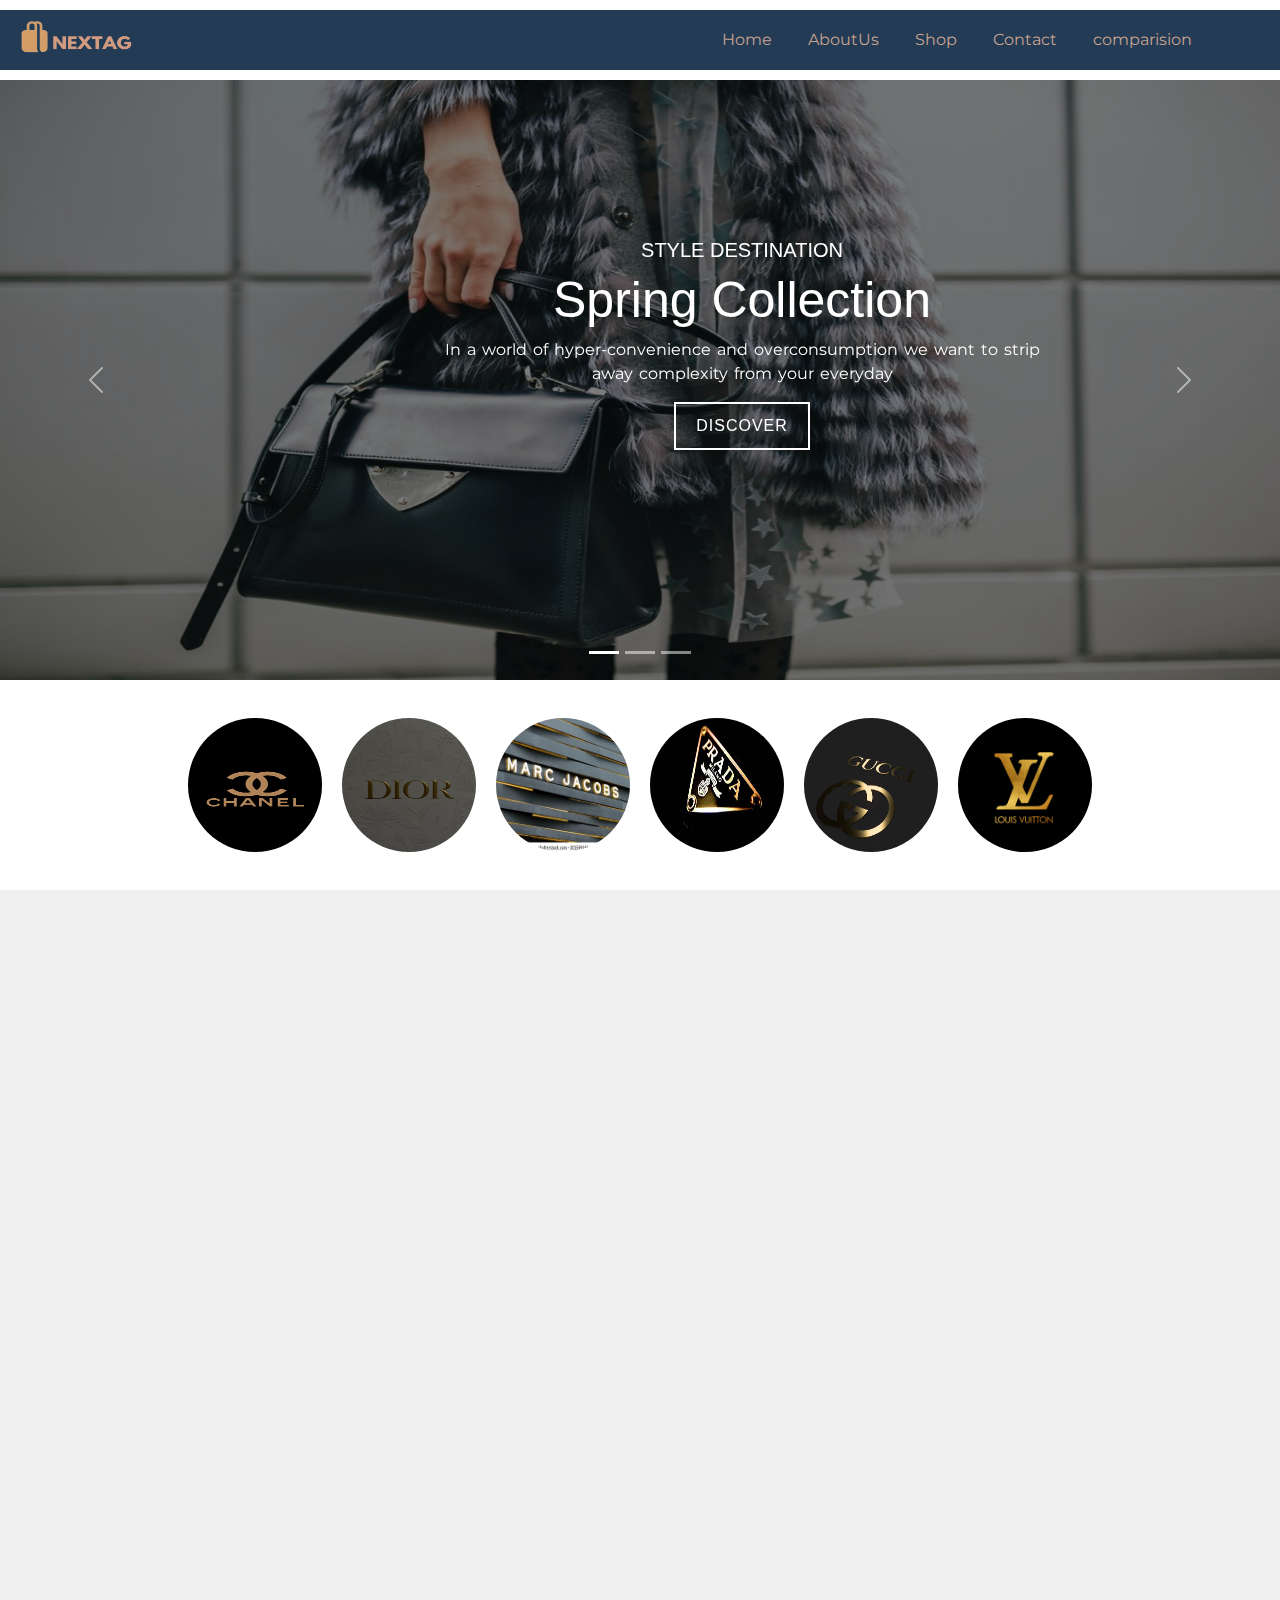
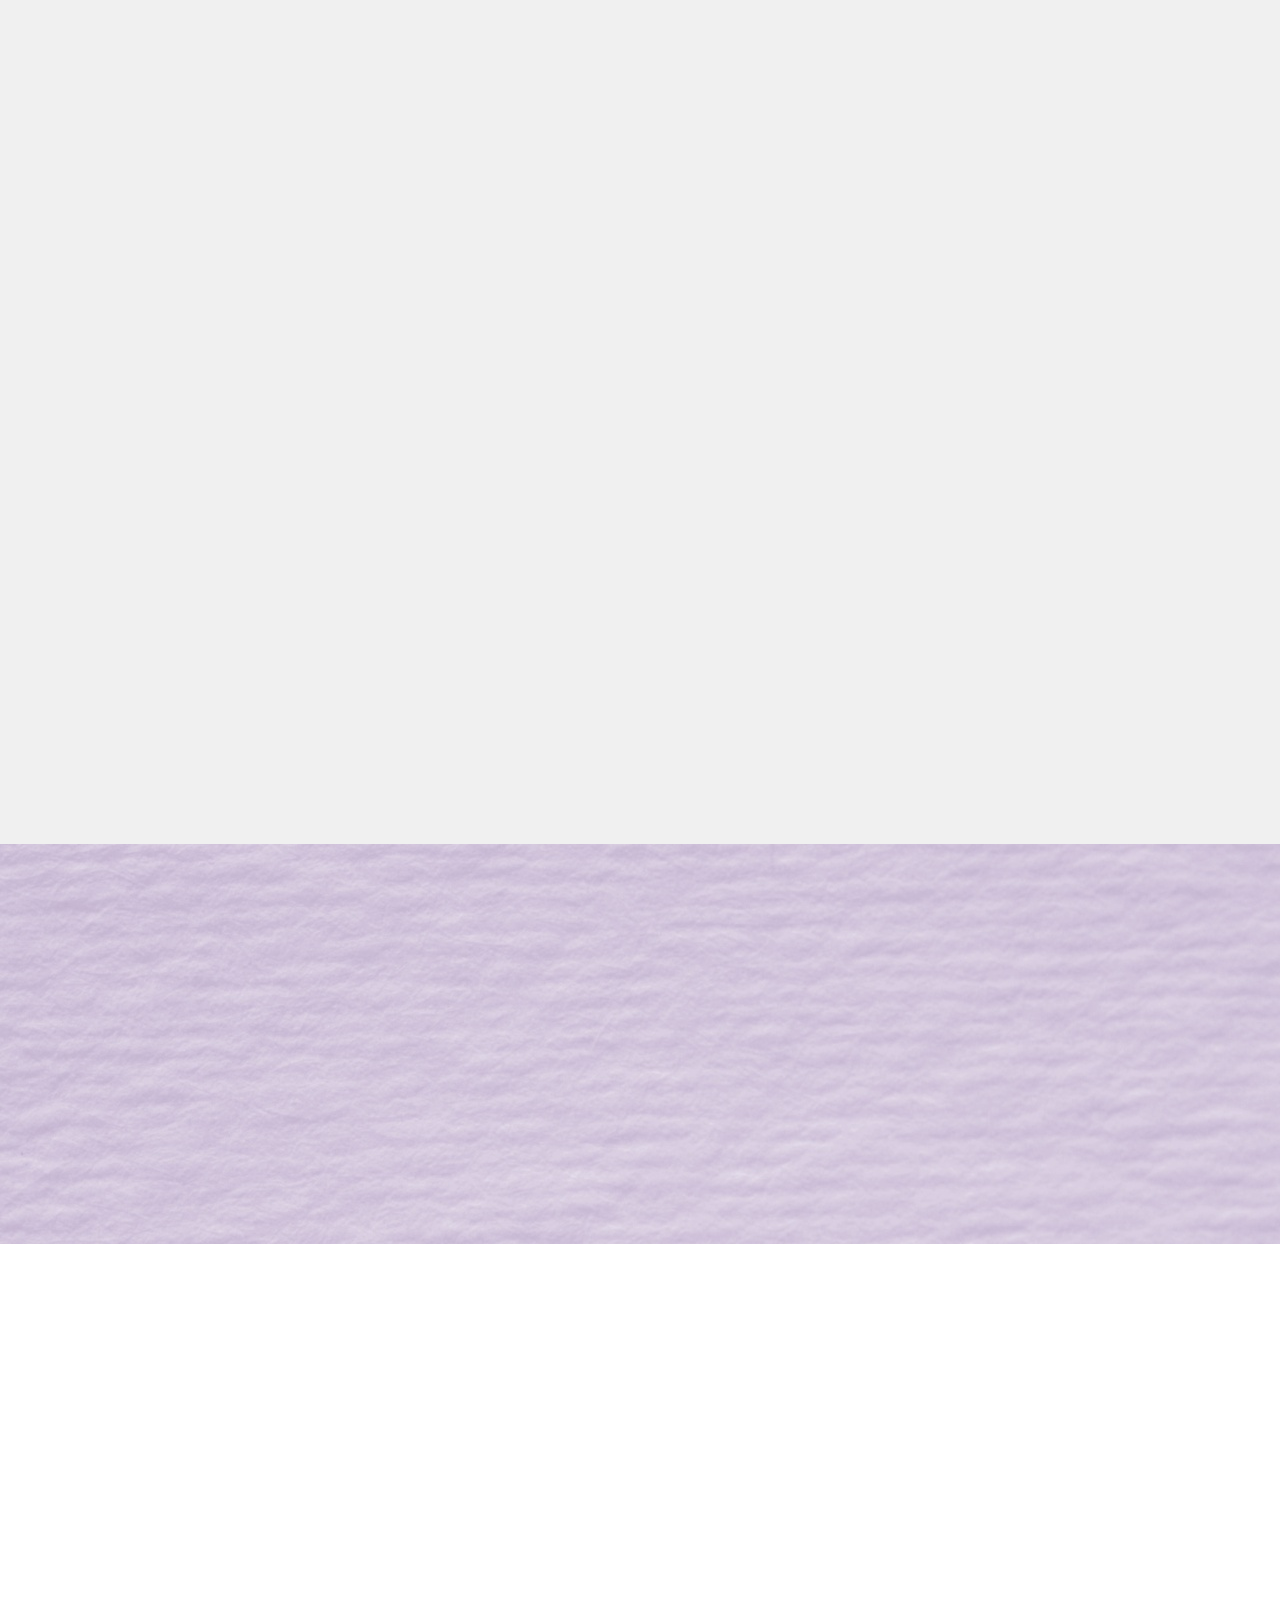
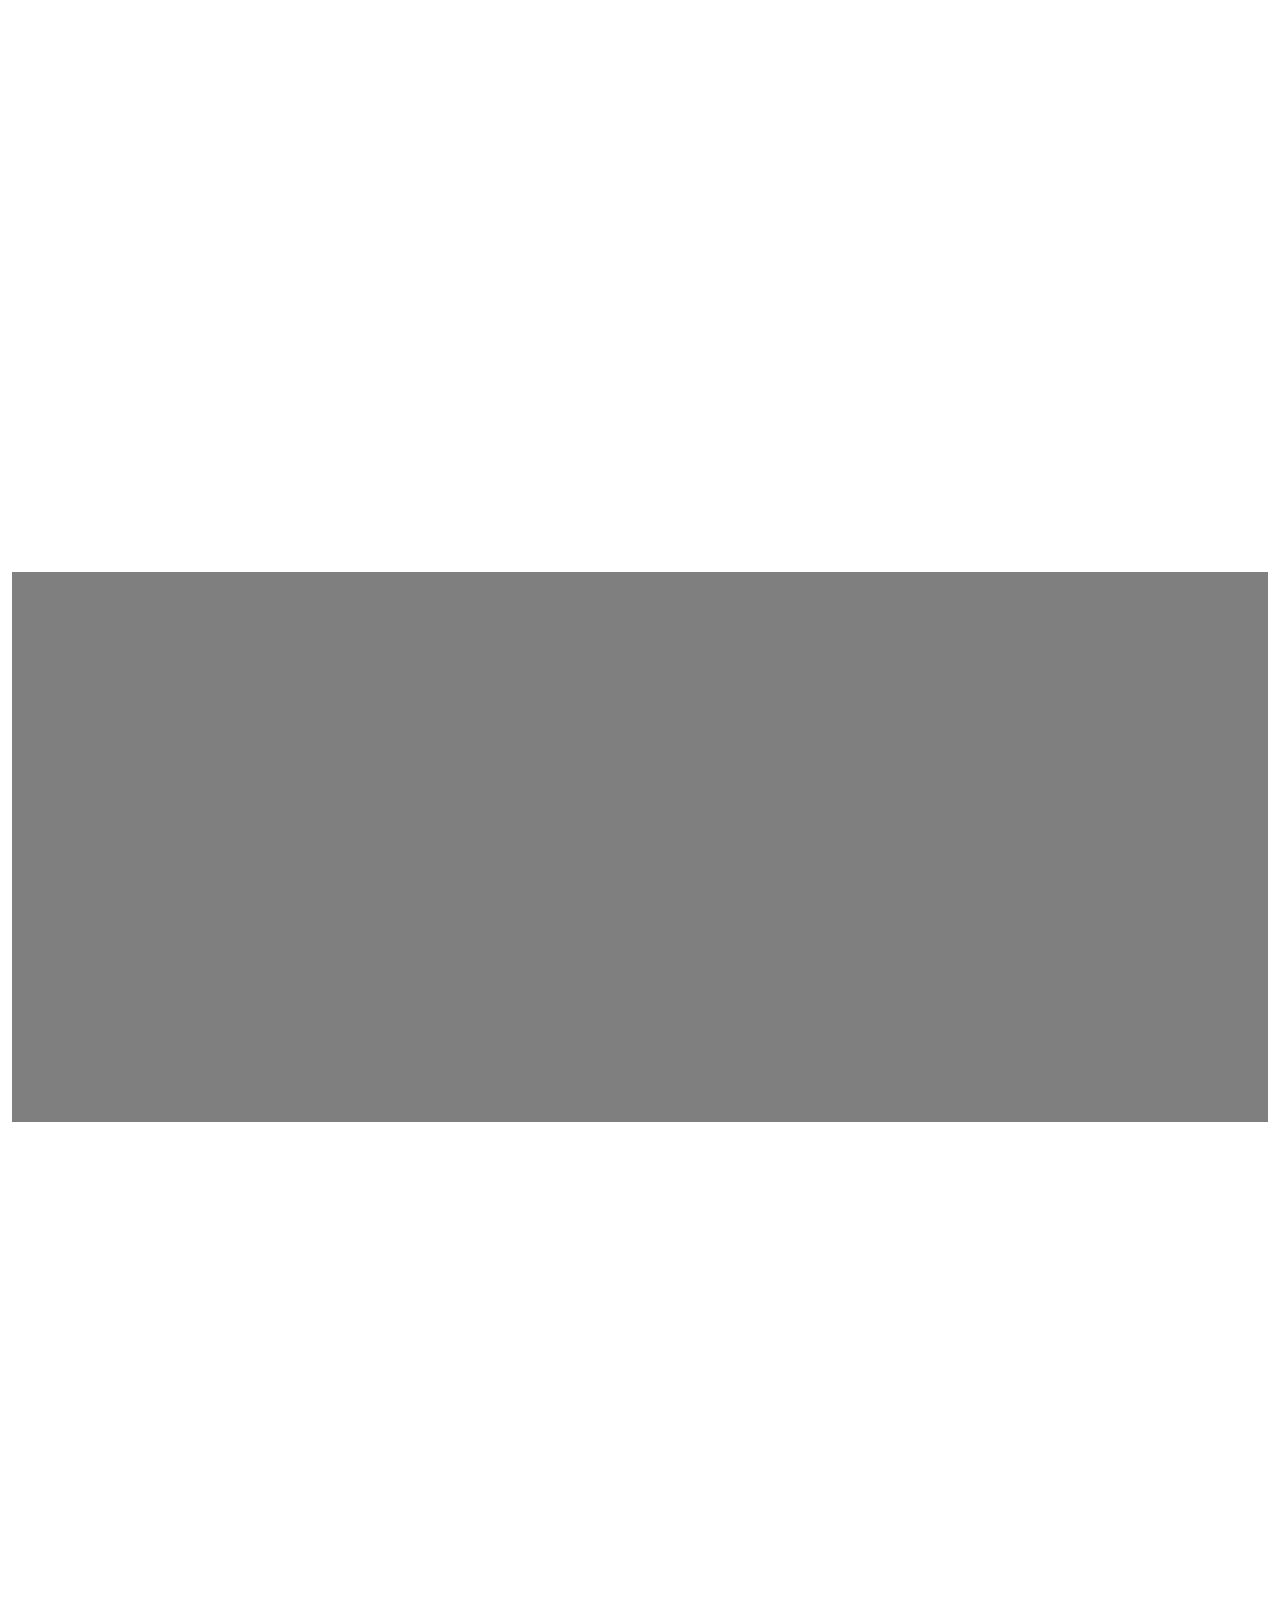
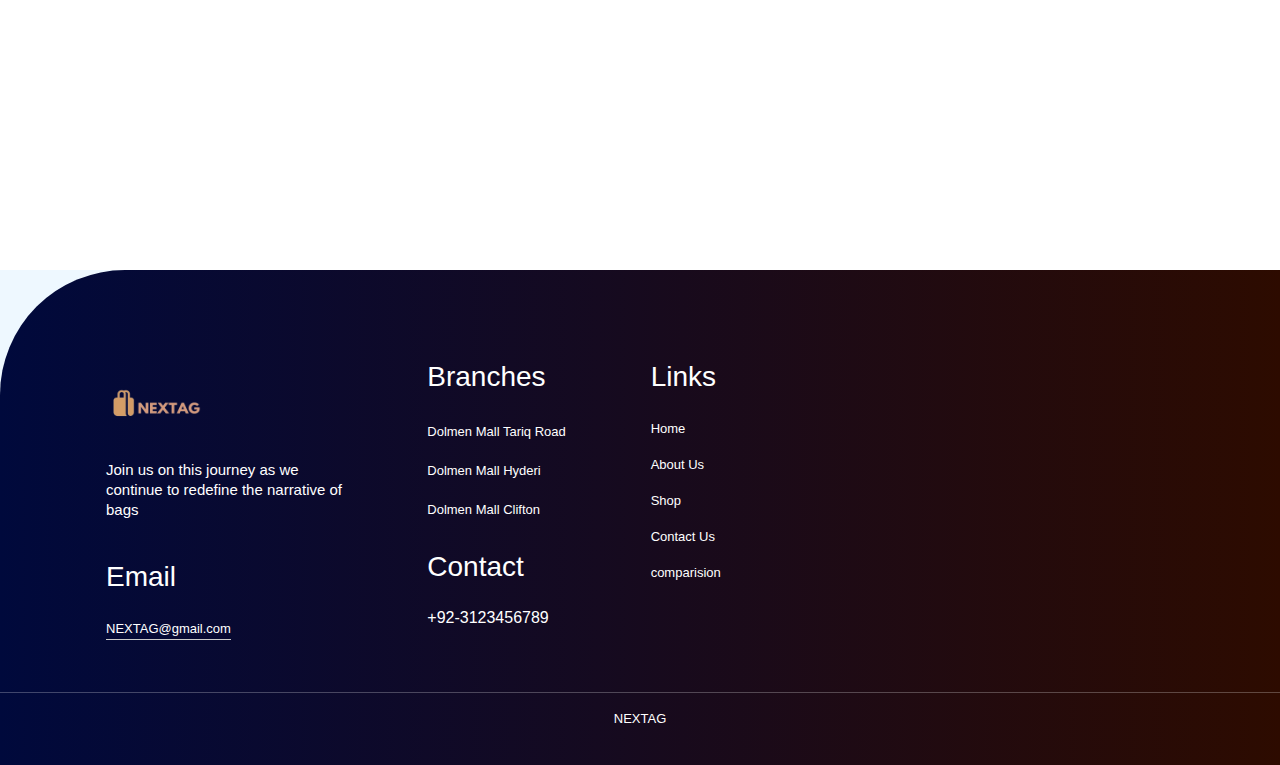
<file: index.html>
<!DOCTYPE html>
<html lang="en">
  <head>
    <meta charset="UTF-8" />
    <meta name="viewport" content="width=device-width, initial-scale=1.0" />
    <title>Home</title>
    <!-- fontawsome cdn link -->
    <link
      rel="stylesheet"href="https://cdnjs.cloudflare.com/ajax/libs/font-awesome/6.4.2/css/all.min.css"
      integrity="sha512-z3gLpd7yknf1YoNbCzqRKc4qyor8gaKU1qmn+CShxbuBusANI9QpRohGBreCFkKxLhei6S9CQXFEbbKuqLg0DA=="
      crossorigin="anonymous"referrerpolicy="no-referrer"/>
    <!-- animation -->
    <link href="https://unpkg.com/aos@2.3.1/dist/aos.css" rel="stylesheet"/>
    <!-- bootstrap css link  -->
    <link rel="stylesheet" href="bootstrap-5.0.2-dist/css/bootstrap.css"/>
    <!-- i frames link -->
    <link
      rel="stylesheet" href="https://cdnjs.cloudflare.com/ajax/libs/font-awesome/6.4.2/css/all.min.css"
      integrity="sha512-z3gLpd7yknf1YoNbCzqRKc4qyor8gaKU1qmn+CShxbuBusANI9QpRohGBreCFkKxLhei6S9CQXFEbbKuqLg0DA=="
      crossorigin="anonymous"referrerpolicy="no-referrer"/>
    <!-- css file link -->
    <link rel="stylesheet" href="./style.css" />
  </head>
  <body>
    <!-- nav bar -->
    <nav class="navbar navbar-expand-lg navbar-light">
      <div class="container-fluid">
        <!--logo  -->
        <div class="startlogo">
          <img src="./homepageimages/NEXTAG__8.png" class="navbarlogo" />
        </div>
        <button
          class="navbar-toggler"
          type="button"
          data-bs-toggle="collapse"
          data-bs-target="#navbarSupportedContent"
          aria-controls="navbarSupportedContent"
          aria-expanded="false"
          aria-label="Toggle navigation">
          <span class="navbar-toggler-icon"></span>
        </button>
        <div class="collapse navbar-collapse" id="navbarSupportedContent">
          <ul class="navbar-nav ms-auto mb-2 mb-lg-0 px-5">
            <!-- home -->
            <li class="nav-item">
              <a class="nav-link active" aria-current="page" href="./index.html">
                Home
              </a>
            </li>
            <!-- about us -->
            <li class="nav-item">
              <a
                class="nav-link active"
                aria-current="page"
                href="./aboutus.html">
                AboutUs
              </a>
            </li>
            <!-- shop -->
            <li class="nav-item dropdown">
              <a class="nav-link" aria-current="page" href="./shops.html">
                Shop
              </a>
            </li>
            <!-- contact -->
            <li class="nav-item">
              <a class="nav-link active" aria-current="page" href="./contactus.html">
                Contact
              </a>
            </li>
            <!-- comparison.html -->
            <li class="nav-item">
              <a class="nav-link" aria-current="page" href="./Comparision.html">
                comparision
              </a>
            </li>
          </ul>
        </div>
      </div>
    </nav>

    <!-- sliders -->
    <div
      id="carouselExampleIndicators"
      class="carousel slide"
      data-bs-ride="carousel">
      <div class="carousel-indicators">
        <button
          type="button"
          data-bs-target="#carouselExampleIndicators"
          data-bs-slide-to="0"
          class="active"
          aria-current="true"
          aria-label="Slide 1">
        </button>
        <button
          type="button"
          data-bs-target="#carouselExampleIndicators"
          data-bs-slide-to="1"
          aria-label="Slide 2">
        </button>
        <button
          type="button"
          data-bs-target="#carouselExampleIndicators"
          data-bs-slide-to="2"
          aria-label="Slide 3">
        </button>
      </div>
      <div class="carousel-inner">
        <!-- slide 1 -->
        <div class="carousel-item active">
          <img
            src="./homepageimages/slider1.jpg"
            height="600px"
            class="d-block w-100"
            alt="..."/>
          <div
            class="carousel-caption d-none d-md-block"
            data-aos="fade-up"
            data-aos-duration="3000">
            <h5>STYLE DESTINATION</h5>
            <h1>Spring Collection</h1>
            <p>
              In a world of hyper-convenience and overconsumption we want to
              strip away complexity from your everyday
            </p>
            <a href="#brands"
              ><button class="slider_button">discover</button></a>
          </div>
        </div>
        <!-- slide 2 -->
        <div class="carousel-item">
          <img
            src="./homepageimages/slider2.jpg"
            height="600px"
            class="d-block w-100"
            alt="..."/>
          <div
            class="carousel-caption d-none d-md-block"
            data-aos="fade-up"
            data-aos-duration="3000">
            <h1>Explore Our Collections</h1>
            <p>
              From sleek and sophisticated to casual and versatile, our range of
              bags caters to everyneed and occasion.
            </p>
            <a href="#brands">
              <button class="slider_button">discover</button></a>
          </div>
        </div>
        <!-- slide 3 -->
        <div class="carousel-item">
          <img
            src="./homepageimages/slider3.jpeg"
            height="600px"
            class="d-block w-100"
            alt="..."/>
          <div
            class="carousel-caption d-none d-md-block"
            data-aos="fade-up"
            data-aos-duration="3000">
            <h2>Join the NEXTAG experience</h2>
            <p>
              We're more than just a brand; we're a community that celebrates
              individuality. Follow us on social media to be part of a vibrant
              community
            </p>
            <a href="#brands">
              <button class="slider_button">discover</button></a>
          </div>
        </div>
        <button
          class="carousel-control-prev"
          type="button"
          data-bs-target="#carouselExampleIndicators"
          data-bs-slide="prev">
          <span class="carousel-control-prev-icon" aria-hidden="true"></span>
          <span class="visually-hidden">Previous</span>
        </button>
        <button
          class="carousel-control-next"
          type="button"
          data-bs-target="#carouselExampleIndicators"
          data-bs-slide="next">
          <span class="carousel-control-next-icon" aria-hidden="true"></span>
          <span class="visually-hidden">Next</span>
        </button>
      </div>
    </div>
    <!-- logos -->
    <div class="brands_cards">
      <div class="circle">
        <img src="./homepageimages/channel.jpg" alt=""/>
        <img src="./homepageimages/dior.jpg" alt="" />
        <img src="./homepageimages/m j.webp" alt=""/>
        <img src="./homepageimages/prada.jpg" alt=""/>
        <img src="./homepageimages/gucci.webp" alt=""/>
        <img src="homepageimages/lv.jpg" alt=""/>
      </div>
    </div>
    <!-- cards -->
    <div class="container-fluid products_parent py-5">
      <div class="container">
        <h1 id="brands" data-aos="fade-up" data-aos-duration="2000">
          NEW ARRIVALS
        </h1>
        <!-- card container -->
        <div class="row gy-5 containers mt-3"></div>
      </div>
    </div>
    <!-- bg iamge -->
    <div class="category_bgimage">
      <!-- category -->
      <div class="container-fluid category_bags">
        <div class="container cat_parent">
          <div
            class="category_content"
            data-aos="fade-up"
            data-aos-duration="2000">
            <h1 style="font-weight: bolder; margin-top: 50px">
              Popular Categories
            </h1>
            <p>
              Elevate your style with our collection of chic and practical
              purses and wallets. These compact yet stylish accessories are
              designed to keep your essentials organized on the go.
            </p>
          </div>
          <div class="cat_container">
            <div
              class="card cat_card1"
              data-aos="flip-left"
              data-aos-duration="2000"
              style="width: 23rem">
              <div class="category_content1">
                <h1 class="category_card_head">Purses</h1>
                <a href="./purses.html">
                  <button class="category_card_button">View Product</button></a>
              </div>
            </div>
            <div
              class="card cat_card2"
              style="width: 23rem"
              data-aos="flip-right"
              data-aos-duration="2000">
              <div class="category_content1">
                <h1 class="category_card_head">Wallets</h1>
                <a href="./wallets.html"
                  ><button class="category_card_button">View Product</button></a>
              </div>
            </div>
          </div>
        </div>
      </div>
    </div>
    <!-- about us -->
    <div class="container aboutus mt-5">
      <div class="row">
        <!-- content -->
        <div class="col-md-6 d-flex align-items-center">
          <div class="about_content">
            <h1 class="head1 mt-5" data-aos="fade-up" data-aos-duration="2000">
              About Us
            </h1>
            <h1
              class="aboutus_head2"
              data-aos="fade-up"
              data-aos-duration="2000">
              For your everyday belongings
            </h1>
            <p data-aos="fade-up" data-aos-duration="2000">
              In our store you can choose the most fashionable and branded
              handbags this season. We have a large selection of products with
              different colors, fabrics, styles and sizes, and most importantly
              - comfortable. Also here you can often see good promotions that
              are valid for several days.
            </p>
            <!--  ratings section -->
            <div class="container" data-aos="fade-up" data-aos-duration="2000">
              <div class="row">
                <div class="col review_sections">
                  <h1 class="review_h1">7K+<br /></h1>
                  Happy Customer
                </div>
                <div class="col review_sections">
                  <h1 class="review_h1">12,500<br /></h1>
                  Products Available
                </div>
                <div class="col review_sections">
                  <h1 class="review_h1">4.8<br /></h1>
                  Customer Rating
                </div>
              </div>
            </div>
          </div>
        </div>
        <!-- img -->
        <div class="col-md-6" data-aos="zoom-in" data-aos-duration="2000">
          <img
            src="./homepageimages/about us.jpg"
            height="600px"
            class="review_image"
            alt=""/>
        </div>
      </div>
    </div>
    <!-- backImg  -->
    <div class="container-fluid">
      <div class="back_img">
        <div class="back_content" data-aos="fade-up" data-aos-duration="2000">
          <a href="#brands"
            ><button class="best_product_button">Best Products</button></a>
          <h2>Designed for your uniqueness</h2>
          <p>
            At NEXTAG we pride ourselves on offering a diverse range of bags to
            suit your preference.
          </p>
          <a href="./shops.html">
            <button class="Discover_More_button">Discover More</button></a>
        </div>
      </div>
    </div>
    <!-- headings -->
    <div data-aos="fade-down" data-aos-duration="1000">
      <h1 class="reviewshead1">testimonial</h1>
    </div>
    <div data-aos="fade-up" data-aos-duration="2000">
      <h1 class="reviewshead">our customers speak for us</h1>
    </div>

    <!-- customers review -->
    <div class="review_cards container" id="customer-reviews">
      <!-- card1 -->
      <div class="review_cards2" data-aos-duration="2000" data-aos="fade-right">
        <div class="review_cards1">
          <div class="stars">
            <i class="fa-solid fa-star" style="color: #ecdb18"></i>
            <i class="fa-solid fa-star" style="color: #ecdb18"></i>
            <i class="fa-solid fa-star" style="color: #ecdb18"></i>
            <i class="fa-solid fa-star" style="color: #ecdb18"></i>
            <i class="fa-solid fa-star-half" style="color: #ecdb18"></i>
          </div>
          <div class="profil">
            <!-- img -->
            <img src="./homepageimages/profile_1.jpg" />
            <!-- content -->
            <div class="profile_name">
              <h5>Kelly Smith</h5>
              <h6>Customers</h6>
            </div>
          </div>
          <!-- review -->
          <div class="review_text">
            Absolutely love this bag!Stylish and durable bag! Love the design
            and compartments. It's versatile and fits all my essentials
            perfectly..!!
          </div>
        </div>
      </div>
      <!-- card2 -->
      <div class="review_cards2" data-aos="fade-up" data-aos-duration="2500">
        <div class="review_cards1">
          <div class="review_cards_child">
            <div class="stars">
              <i class="fa-solid fa-star" style="color: #ecdb18"></i>
              <i class="fa-solid fa-star" style="color: #ecdb18"></i>
              <i class="fa-solid fa-star" style="color: #ecdb18"></i>
              <i class="fa-solid fa-star" style="color: #ecdb18"></i>
            </div>
            <div class="profil">
              <!-- img -->
              <img src="./homepageimages/profile_2.jpg" />
              <!-- content -->
              <div class="profile_name">
                <h5>Devina Tan</h5>
                <h6>Customers</h6>
              </div>
            </div>
          </div>
          <!-- review -->
          <div class="review_text">
            I am very satisfied with my purchase. It's nice that it comes in a
            white, So Thank you for such good quality.!!
          </div>
        </div>
      </div>
      <!-- card3 -->
      <div class="review_cards2" data-aos="fade-left" data-aos-duration="2000">
        <div class="review_cards1">
          <div class="stars">
            <i class="fa-solid fa-star" style="color: #ecdb18"></i>
            <i class="fa-solid fa-star" style="color: #ecdb18"></i>
            <i class="fa-solid fa-star" style="color: #ecdb18"></i>
            <i class="fa-solid fa-star" style="color: #ecdb18"></i>
            <i class="fa-solid fa-star" style="color: #ecdb18"></i>
          </div>
          <div class="profil">
            <!-- img -->
            <img src="./homepageimages/profile_3.jpg" />
            <!-- content -->
            <div class="profile_name">
              <h5>Martin Fred</h5>
              <h6>Customers</h6>
            </div>
          </div>
          <!-- review -->
          <div class="review_text">
            I am very satisfied with my purchase Great quality bag. Spacious
            compartments. Would recommend!.!!
          </div>
        </div>
      </div>
    </div>
    <!--footer-->
    <div class="footeer">
      <footer>
        <div class="footer-row">
          <div class="footer-col">
            <img src="./homepageimages/NEXTAG__8.png" alt="" class="LOGO" />
            <p style="font-size: 15px">
              Join us on this journey as we continue to redefine the narrative
              of bags
            </p>
            <div class="intromail">
              <h3><i class="fa-solid fa-envelope"></i> Email</h3>
              <p class="email-id">NEXTAG@gmail.com</p>
            </div>
          </div>
          <div class="footer-col">
            <h3>Branches</h3>
            <p>
              <i class="fa-solid fa-location-dot"></i> Dolmen Mall Tariq Road
            </p>
            <p><i class="fa-solid fa-location-dot"></i> Dolmen Mall Hyderi</p>
            <p><i class="fa-solid fa-location-dot"></i> Dolmen Mall Clifton</p>
            <div class="intro">
              <h3><i class="fa-solid fa-phone"></i> Contact</h3>
              <h6>+92-3123456789</h6>
            </div>
          </div>
          <div class="footer-col">
            <h3>Links</h3>
            <div class="list">
              <p><a href="./index.html">Home</a><br /></p>
              <p><a href="./aboutus.html">About Us</a><br /></p>
              <p><a href="./shops.html">Shop</a><br /></p>
              <p><a href="./contactus.html">Contact Us</a><br /></p>
              <p><a href="./comparision.html">comparision</a><br /></p>
            </div>
          </div>
          <div class="footer-col">
            <div class="google-map" id="shop-location">
              <iframe
                src="https://www.google.com/maps/embed?pb=!1m18!1m12!1m3!1d231656.03476260504!2d66.75776369453122!3d24.87663569999999!2m3!1f0!2f0!3f0!3m2!1i1024!2i768!4f13.1!3m3!1m2!1s0x3eb33eecaef72355%3A0x3c9cca44c77de888!2sDolmen%20Mall%20Tariq%20Road!5e0!3m2!1sen!2s!4v1700158514233!5m2!1sen!2s"
                class="footermap"
                style="border: 0"
                allowfullscreen=""
                loading="lazy"
                referrerpolicy="no-referrer-when-downgrade">
              </iframe>
            </div>
          </div>
        </div>
        <hr/>
        <p class="copyright">NEXTAG</p>
      </footer>
    </div>
    <!-- end-------------------->

    <!-- bootstrap js link -->
    <script src="./bootstrap-5.0.2-dist/js/bootstrap.js"></script>
    <!-- j querry link -->
    <script
      src="https://code.jquery.com/jquery-3.7.1.js"
      integrity="sha256-eKhayi8LEQwp4NKxN+CfCh+3qOVUtJn3QNZ0TciWLP4="
      crossorigin="anonymous">
    </script>
    <!-- animation -->
    <script src="https://unpkg.com/aos@2.3.1/dist/aos.js"></script>
    <script>
      AOS.init();
    </script>
    <!-- js file -->
    <script src="home.js"></script>
  </body>
</html>
</file>
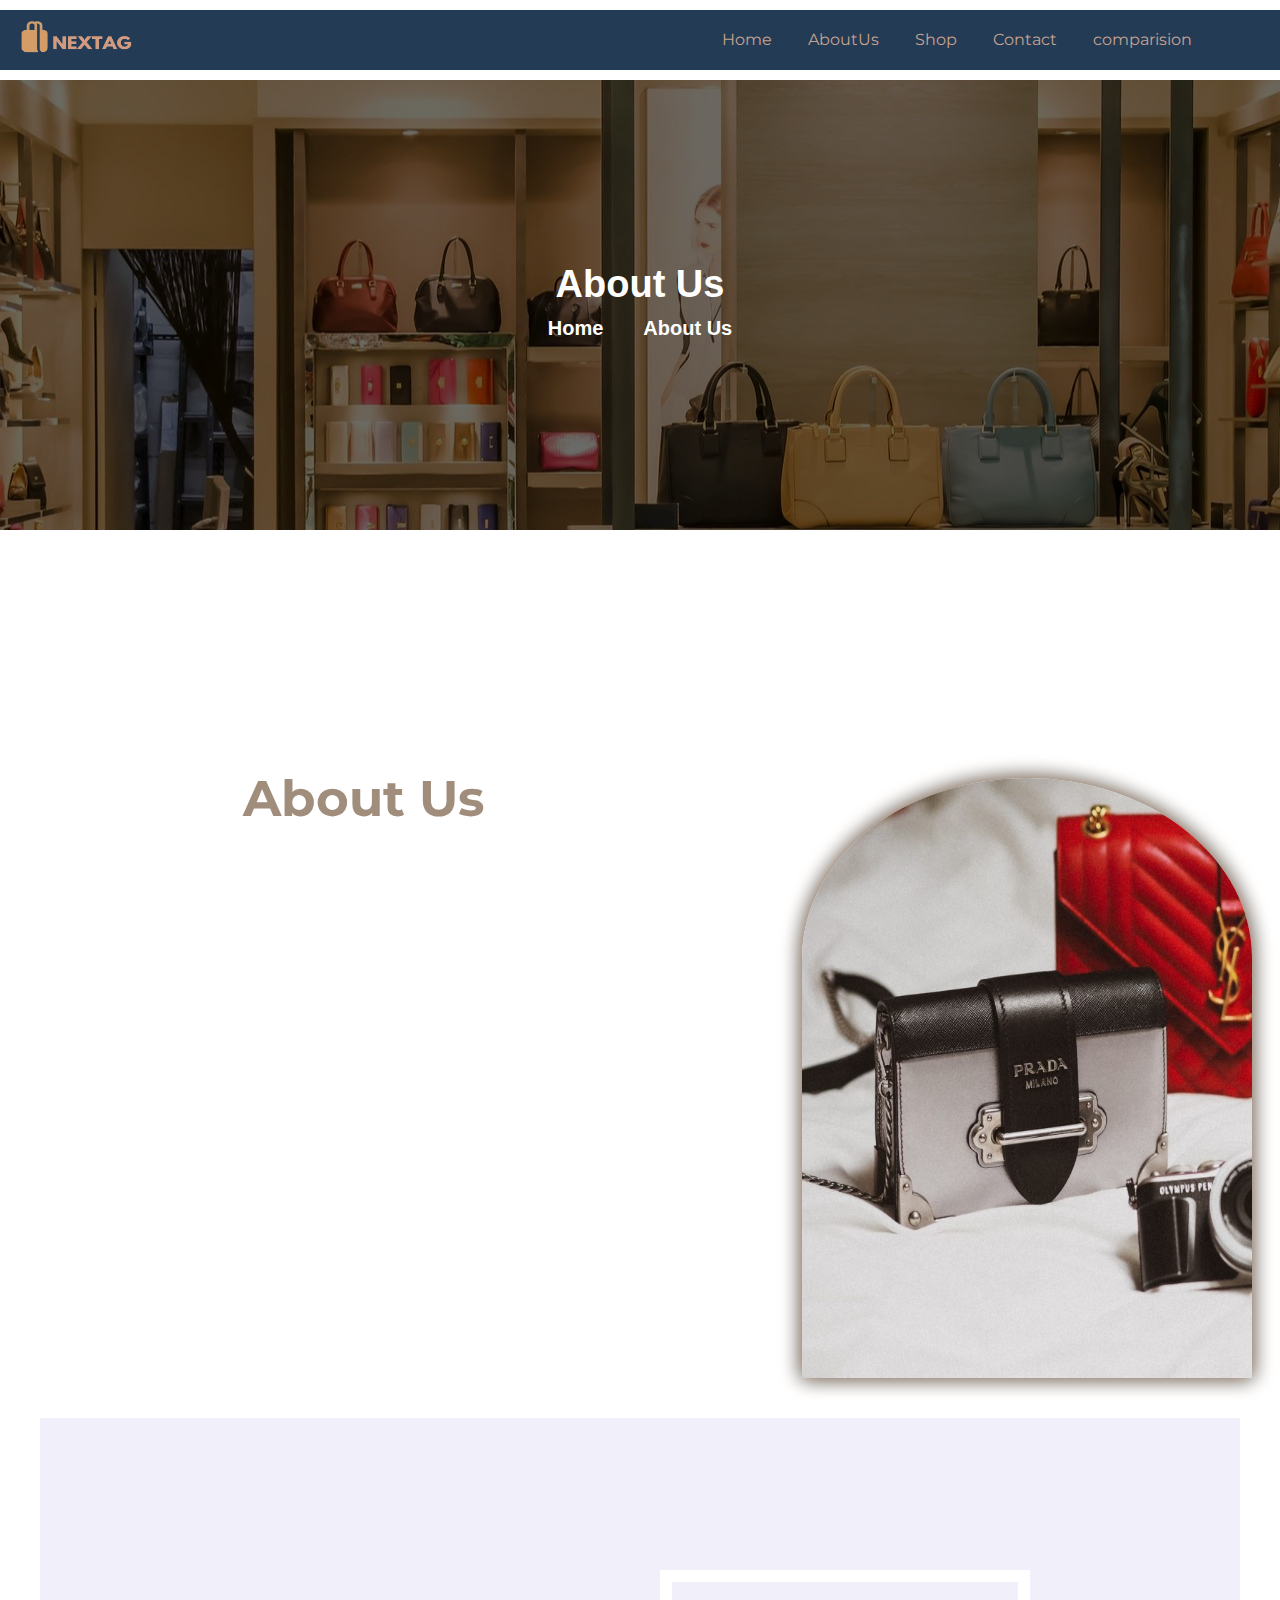
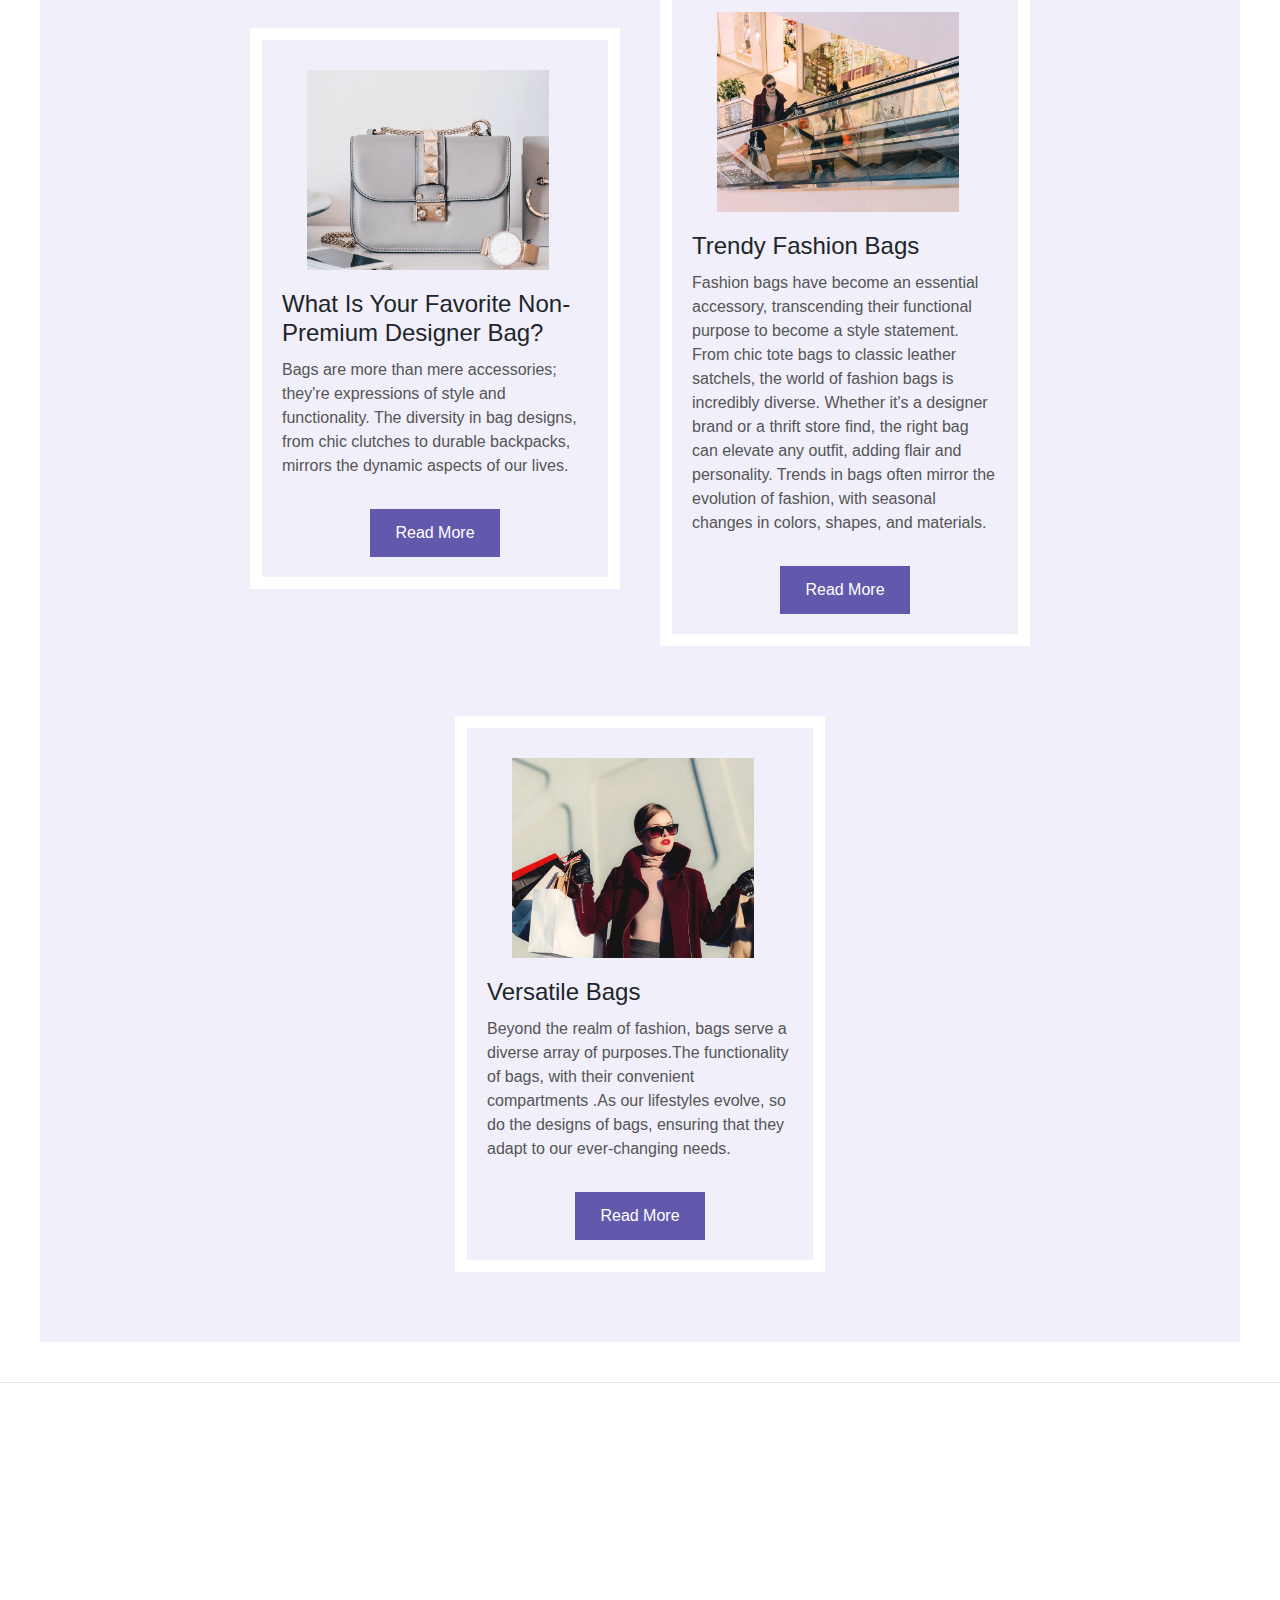
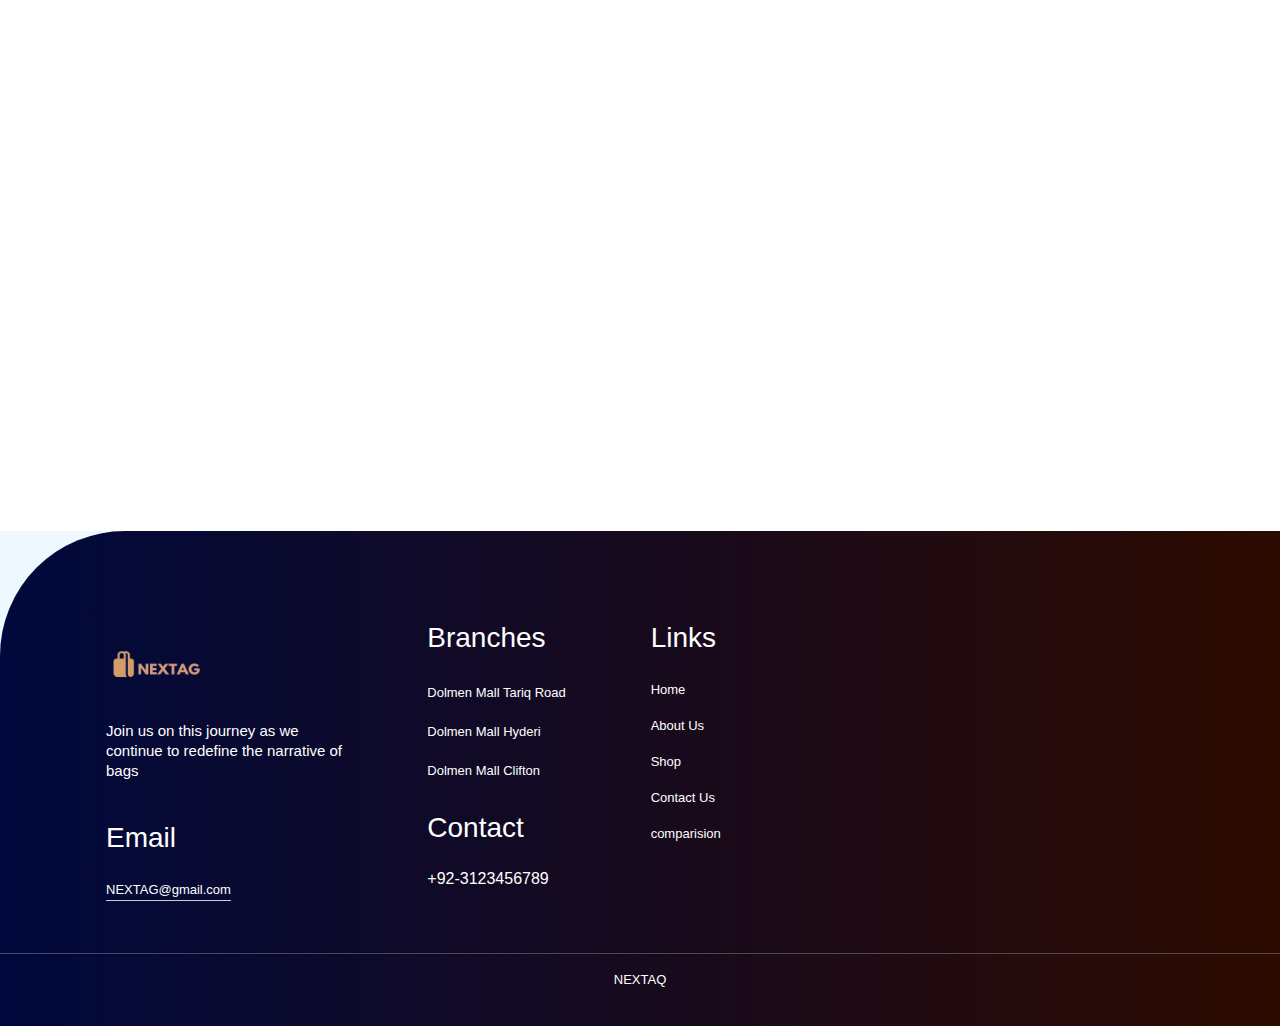
<file: aboutus.html>
<!DOCTYPE html>
<html lang="en">
  <head>
    <meta charset="UTF-8"/>
    <meta name="viewport" content="width=device-width, initial-scale=1.0"/>
    <title>About Us</title>
    <!-- fontawsome cdn link -->
    <link
      rel="stylesheet"
      href="https://cdnjs.cloudflare.com/ajax/libs/font-awesome/6.4.2/css/all.min.css"
      integrity="sha512-z3gLpd7yknf1YoNbCzqRKc4qyor8gaKU1qmn+CShxbuBusANI9QpRohGBreCFkKxLhei6S9CQXFEbbKuqLg0DA=="
      crossorigin="anonymous"
      referrerpolicy="no-referrer"/>
    <!-- animation -->
    <link href="https://unpkg.com/aos@2.3.1/dist/aos.css" rel="stylesheet"/>
    <!-- bootstrap css link  -->
    <link rel="stylesheet" href="bootstrap-5.0.2-dist/css/bootstrap.css"/>
    <!-- css file link -->
    <link rel="stylesheet" href="./style.css"/>
  </head>
  <body>
    <!-- nav bar -->
    <nav class="navbar navbar-expand-lg navbar-light">
      <div class="container-fluid">
     <!--logo  -->
        <div class="startlogo">
          <img src="./homepageimages/NEXTAG__8.png" class="navbarlogo"/>
        </div>
        <button
          class="navbar-toggler"
          type="button"
          data-bs-toggle="collapse"
          data-bs-target="#navbarSupportedContent"
          aria-controls="navbarSupportedContent"
          aria-expanded="false"
          aria-label="Toggle navigation">
          <span class="navbar-toggler-icon"></span>
        </button>
        <div class="collapse navbar-collapse" id="navbarSupportedContent">
          <ul class="navbar-nav ms-auto mb-2 mb-lg-0 px-5">
            <!-- home -->
            <li class="nav-item">
              <a class="nav-link active" aria-current="page" href="./index.html">
                Home
              </a>
            </li>
            <!-- about us -->
            <li class="nav-item">
              <a class="nav-link active" aria-current="page" href="./aboutus.html">
                AboutUs
              </a>
            </li>
            <!-- shop -->
            <li class="nav-item dropdown">
              <a class="nav-link" aria-current="page" href="./shops.html">
                Shop
              </a>
            </li>
            <!-- contact -->
            <li class="nav-item">
              <a class="nav-link active" aria-current="page" href="./contactus.html">
                Contact
              </a>
            </li>
            <!-- comparison.html -->
            <li class="nav-item">
              <a class="nav-link" aria-current="page" href="./Comparision.html">
                comparision
              </a>
            </li>
          </ul>
        </div>
      </div>
    </nav>

    <!-- aboutus-home-section  -->
    <div class="contact-home-section-aboutus">
      <div class="contact-home-content">
        <h1>About Us</h1>
        <div class="contact-content-container">
          <a href="./index.html"> <h3>Home</h3></a>
          <i class="fa-solid fa-greater-than"></i>
          <h3>About Us</h3>
        </div>
      </div>
    </div>
    <!-- about us -->
    <div class="container_aboutus aboutus mt-5">
      <div class="row">
        <!-- content -->
        <div class="col-md-6 d-flex align-items-center">
          <div class="about_content1">
            <h1 class="aboutus_head1 mt-5" data-aos="fade-up" data-aos-duration="2000">
              About Us
            </h1>
            <h1 class="aboutus_head2" data-aos="fade-up" data-aos-duration="2000">
              For your everyday belongings
            </h1>
            <p data-aos="fade-up" data-aos-duration="2000">
              In our store you can choose the most fashionable and branded
              handbags this season. We have a large selection of products with
              different colors, fabrics, styles and sizes, and most importantly
              - comfortable. Also here you can often see good promotions that
              are valid for several days.
            </p>
            <!-- rating section -->
            <div class="container" data-aos="fade-up" data-aos-duration="2000">
              <div class="row">
                <div class="col review_sections">
                  <h1 class="review_h1">7K+<br /></h1>
                  Happy Customer
                </div>
                <div class="col review_sections">
                  <h1 class="review_h1">12,500<br /></h1>
                  Products Available
                </div>
                <div class="col review_sections">
                  <h1 class="review_h1">4.8<br /></h1>
                  Customer Rating
                </div>
              </div>
            </div>
          </div>
        </div>
        <!-- img -->
        <div class="col-md-6" data-aos="zoom-in" data-aos-duration="2000">
          <img
            src="./homepageimages/about us.jpg"
            height="600px"
            class="review_image"
            alt=""/>
        </div>
      </div>
    </div>
    <section id="cards_html">
      <!--Blogs---------------->
      <section id="blog">
        <div class="blog-heading" >
        <div class="blog_head" data-aos="fade-up" data-aos-duration="1000" >
          <h3>My Blogs</h3>
        </div>
          <!-- blog container -->
          <div class="blog-container">
        <!-- Blog Card 1 -->
        <div class="blog-card">
          <img src="./homepageimages/images/BLOGS/blog1.jpg" alt="Blog Image 1">
          <div class="blog-card-content">
            <h2>What Is Your Favorite Non-Premium Designer Bag?</h2>
            <p>Bags are more than mere accessories; they're expressions of style and functionality. The 
              diversity in bag designs, from chic clutches to durable backpacks, mirrors the dynamic 
              aspects of our lives.</p>
            <div class="read-more-button">
              <a href="https://www.purseblog.com/reviews/my-new-go-to-bag-the-faure-le-page-daily-battle-zip-tote/" class="read-more-link"> <button >Read More</button></a>
            </div>
          </div>
        </div>
      
        <!-- Blog Card 2 -->
        <div class="blog-card">
          <img src="./homepageimages/images/BLOGS/blog2.jpg" alt="Blog Image 2">
          <div class="blog-card-content">
            <h2>Trendy Fashion Bags</h2>
            <p>Fashion bags have become an essential accessory, transcending their functional purpose
               to become a style statement. From chic tote bags to classic leather satchels, the world 
               of fashion bags is incredibly diverse. Whether it's a designer brand or a thrift store 
               find, the right bag can elevate any outfit, adding flair and personality. Trends in bags
                often mirror the evolution of fashion, with seasonal changes in colors, shapes, and 
                materials.</p>
            <div class="read-more-button">
            <a href="https://www.purseblog.com/prada/5-prada-re-nylon-bags-holiday/" class="read-more-link"> <button >Read More</button></a>
          </div>
          </div>
        </div>
      
      <!-- Blog Card 3 -->
      <div class="blog-card">
          <img src="./homepageimages/images/BLOGS/blog3.jpg" alt="Blog Image 2">
          <div class="blog-card-content">
            <h2>Versatile  Bags</h2>
            <p>Beyond the realm of fashion, bags serve a diverse array of purposes.The functionality 
            of  bags, with their convenient compartments
            .As our lifestyles evolve, so do the designs  of bags,
            ensuring that they adapt to our ever-changing needs.</p>
            <div class="read-more-button">
              <a href="https://www.purseblog.com/collab/elevate-your-everyday-style-with-the-unmistakable-charm-and-versatility-of-these-bags/" class="read-more-link"> <button >Read More</button></a>
            </div>
          </div>
        </div>
      </div>
      </div>
      </section>
    
    <!-- headings -->
    <div data-aos="fade-down" data-aos-duration="1000"><h1 class="reviewshead1" >testimonial </h1></div>
    <div data-aos="fade-up" data-aos-duration="2000" ><h1 class="reviewshead">our coustomer speak for us</h1></div>
     <!-- customers review -->
     <div class="review_cards container" id="customer-reviews">
       <!-- card1 -->
       <div class="review_cards2"  data-aos="fade-right" data-aos-duration="2500">
         <div class="review_cards1">
           <div class="stars">
             <i class="fa-solid fa-star" style="color: #ecdb18"></i>
             <i class="fa-solid fa-star" style="color: #ecdb18"></i>
             <i class="fa-solid fa-star" style="color: #ecdb18"></i>
             <i class="fa-solid fa-star" style="color: #ecdb18"></i>
             <i class="fa-solid fa-star-half" style="color: #ecdb18"></i>
           </div>
           <div class="profil">
             <!-- img -->
             <img src="./homepageimages/profile_1.jpg" />
             <!-- content -->
             <div class="profile_name">
               <h5>Kelly Smith</h5>
               <h6>Customers</h6>
             </div>
           </div>
           <!-- review -->
           <div class="review_text">
             Absolutely love this bag!Stylish and durable bag! Love the design
             and compartments. It's versatile and fits all my essentials
             perfectly..!!
           </div>
         </div>
       </div>
       <!-- card2 -->
       <div class="review_cards2" data-aos="fade-up" data-aos-duration="2500">
         <div class="review_cards1">
           <div class="review_cards_child">
             <div class="stars">
               <i class="fa-solid fa-star" style="color: #ecdb18"></i
               ><i class="fa-solid fa-star" style="color: #ecdb18"></i
               ><i class="fa-solid fa-star" style="color: #ecdb18"></i
               ><i class="fa-solid fa-star" style="color: #ecdb18"></i>
             </div>
             <div class="profil">
               <!-- img -->
               <img src="./homepageimages/profile_2.jpg" />
               <!-- content -->
               <div class="profile_name">
                 <h5>Devina Tan</h5>
                 <h6>Customers</h6>
               </div>
             </div>
           </div>
           <!-- review -->
           <div class="review_text">
             I am very satisfied with my purchase. It's nice that it comes in a
             white, So Thank you for such good quality.!!
           </div>
         </div>
       </div>
       <!-- card3 -->
       <div class="review_cards2" id="review-card3" data-aos="fade-left" data-aos-duration="2000">
         <div class="review_cards1">
           <div class="stars">
             <i class="fa-solid fa-star" style="color: #ecdb18"></i>
             <i class="fa-solid fa-star" style="color: #ecdb18"></i>
             <i class="fa-solid fa-star" style="color: #ecdb18"></i>
             <i class="fa-solid fa-star" style="color: #ecdb18"></i>
             <i class="fa-solid fa-star" style="color: #ecdb18"></i>
           </div>
           <div class="profil">
             <!-- img -->
             <img src="./homepageimages/profile_3.jpg" />
             <!-- content -->
             <div class="profile_name">
               <h5>Martin Fred</h5>
               <h6>Customers</h6>
             </div>
           </div>
           <!-- review -->
           <div class="review_text">
             I am very satisfied with my purchase Great quality bag. Spacious
             compartments. Would recommend!.!!
           </div>
         </div>
       </div>
     </div>
   <!--footer-->
   <div class="footeer">
   <footer>
   <div class="footer-row">
   <div class="footer-col">
   <img src="./homepageimages/NEXTAG__8.png" alt="footer logo" class="LOGO"/>
      <p style="font-size: 15px">
          Join us on this journey as we continue to redefine the narrative
          of bags
     </p>
    <div class="intromail">
      <h3><i class="fa-solid fa-envelope"></i> Email</h3>
      <p class="email-id">NEXTAG@gmail.com</p>
    </div>
    </div>
    <div class="footer-col">
      <h3>Branches</h3>
      <p><i class="fa-solid fa-location-dot"></i> Dolmen Mall Tariq Road</p>
      <p><i class="fa-solid fa-location-dot"></i> Dolmen Mall Hyderi</p>
      <p><i class="fa-solid fa-location-dot"></i> Dolmen Mall Clifton</p>
     <div class="intro">
      <h3><i class="fa-solid fa-phone"></i> Contact</h3>
      <h6>+92-3123456789</h6>
    </div>
    </div>
      <div class="footer-col">
        <h3>Links</h3>
        <div class="list">
         <p> <a href="./index.html">Home</a><br></p>
         <p> <a href="./aboutus.html">About Us</a><br></p>
         <p> <a href="./shops.html">Shop</a><br></p>
         <p> <a href="./contactus.html">Contact Us</a><br></p>
         <p> <a href="./comparision.html">comparision</a><br></p>
        </div>
      </div>

      <div class="footer-col">
        <div class="google-map" id="shop-location">
          <iframe
            src="https://www.google.com/maps/embed?pb=!1m18!1m12!1m3!1d231656.03476260504!2d66.75776369453122
            !3d24.87663569999999!2m3!1f0!2f0!3f0!3m2!1i1024!2i768!4f13.1!3m3!1m2!1s0x3eb33eecaef72355%3A0x3
            c9cca44c77de888!2sDolmen%20Mall%20Tariq%20Road!5e0!3m2!1sen!2s!4v1700158514233!5m2!1sen!2s"
            class="footermap"
            style="border: 0"
            allowfullscreen=""
            loading="lazy"
            referrerpolicy="no-referrer-when-downgrade">
        </iframe>
        </div>
      </div>
    </div>
    <hr/>
    <p class="copyright">NEXTAQ</p>
  </footer>
</div>
<!-- end-------------------->

    <!-- bootstrap js link -->
    <script src="./bootstrap-5.0.2-dist/js/bootstrap.js"></script>
    <!-- j querry link -->
    <script
      src="https://code.jquery.com/jquery-3.7.1.js"
      integrity="sha256-eKhayi8LEQwp4NKxN+CfCh+3qOVUtJn3QNZ0TciWLP4="
      crossorigin="anonymous">
  </script>
    <!-- animation -->
    <script src="https://unpkg.com/aos@2.3.1/dist/aos.js"></script>
    <script>
      AOS.init();
    </script>
    <!-- js file -->
    <script src="home.js"></script>
  </body>
</html>
</file>
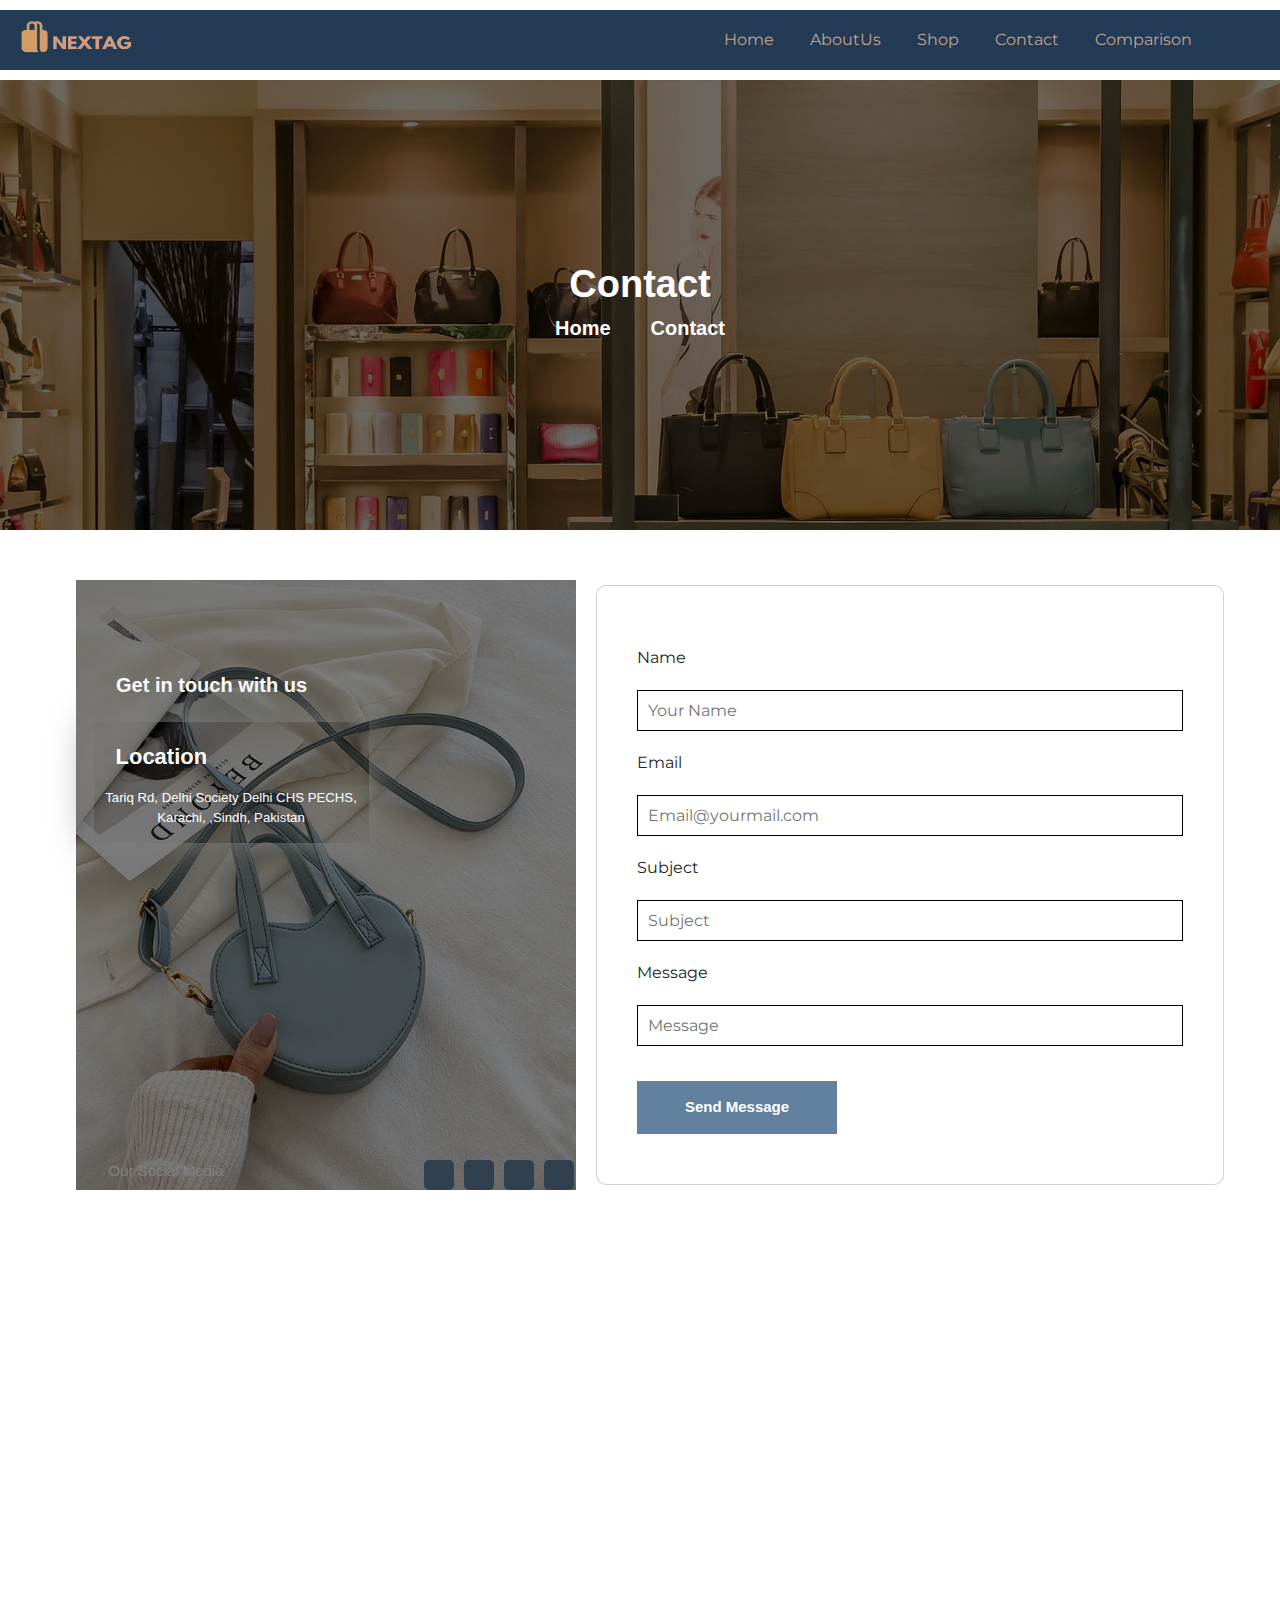
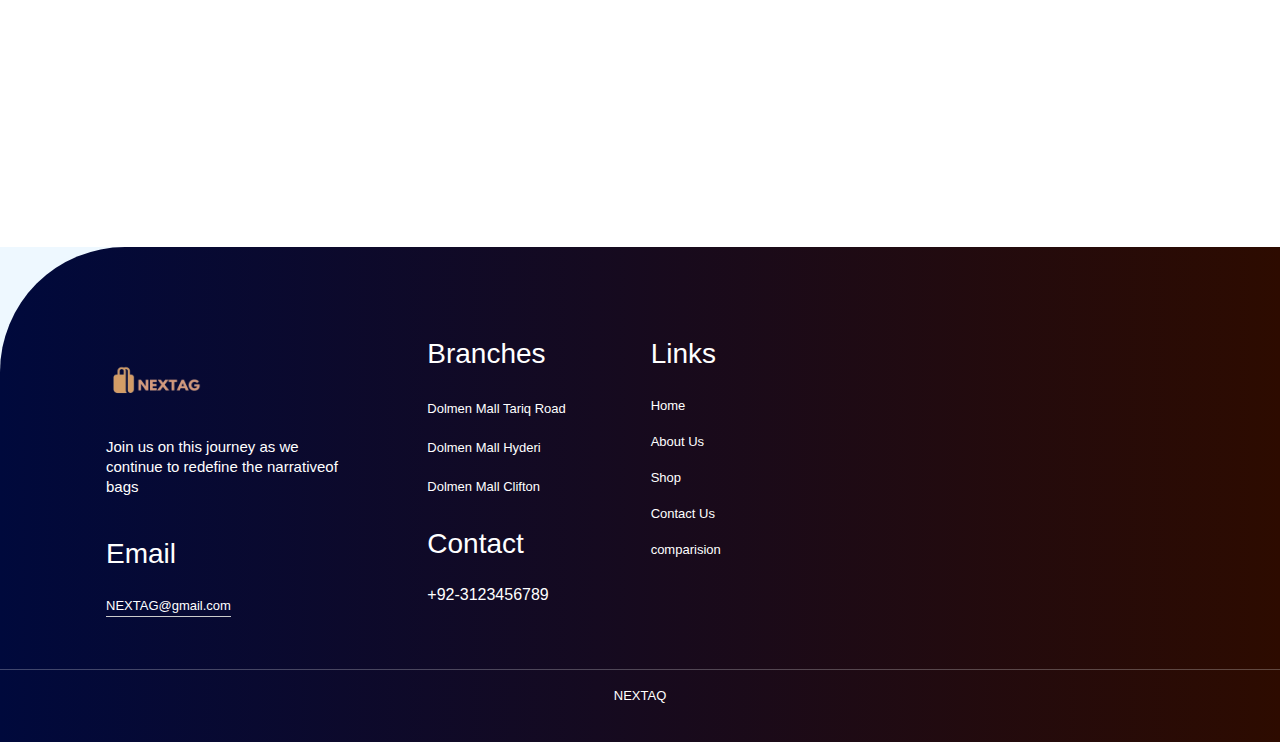
<file: contactus.html>
<!DOCTYPE html>
<html lang="en">
<head>
  <meta charset="UTF-8"/>
  <meta name="viewport" content="width=device-width, initial-scale=1.0"/>
  <title>Contact Us</title>
  <!-- i frames link -->
  <link rel="stylesheet" href="https://cdnjs.cloudflare.com/ajax/libs/font-awesome/6.4.2/css/all.min.css"
  integrity="sha512-z3gLpd7yknf1YoNbCzqRKc4qyor8gaKU1qmn+CShxbuBusANI9QpRohGBreCFkKxLhei6S9CQXFEbbKuqLg0DA=="
  crossorigin="anonymous" referrerpolicy="no-referrer"/>
  <!-- bootstrap css link  -->
  <link rel="stylesheet" href="bootstrap-5.0.2-dist/css/bootstrap.css"/>
  <!-- animation link -->
  <link href="https://unpkg.com/aos@2.3.1/dist/aos.css" rel="stylesheet">
  <!-- css file link -->
  <link rel="stylesheet" href="./style.css"/>
</head>
<body>
  <!-- nav bar -->
  <nav class="navbar navbar-expand-lg navbar-light">
    <div class="container-fluid">
      
      <div class="startlogo" >
        <img src="./homepageimages/NEXTAG__8.png" alt="" class="navbarlogo">
      </div>
          
      <button class="navbar-toggler" type="button" data-bs-toggle="collapse" data-bs-target="#navbarSupportedContent"
        aria-controls="navbarSupportedContent" aria-expanded="false" aria-label="Toggle navigation">
        <span class="navbar-toggler-icon"></span>
      </button>
      <div class="collapse navbar-collapse" id="navbarSupportedContent">
        <ul class="navbar-nav ms-auto mb-2 mb-lg-0 px-5">
          <!-- home -->
          <li class="nav-item">
            <a class="nav-link active" aria-current="page" href="./home.html">
              Home
            </a>
          </li>
          <!-- about us -->
          <li class="nav-item">
            <a class="nav-link active" aria-current="page" href="./aboutus.html">
              AboutUs
            </a>
          </li>
          <!-- shop -->
          <li class="nav-item dropdown">
            <a class="nav-link" aria-current="page" href="./shops.html">
              Shop
            </a>
          </li>
          <!-- contact -->
          <li class="nav-item">
            <a class="nav-link active" aria-current="page" href="#">
              Contact</a>
          </li>
          <!-- comparison.html -->
          <li class="nav-item">
            <a class="nav-link" aria-current="page" href="./Comparision.html">
              Comparison
            </a>
          </li>
        </ul>
      </div>
    </div>
  </nav>
  <!-- main content  -->
    <!-- contact-home-section1  -->
    <div class="contact-home-section">
      <div class="contact-home-content">
          <h1>Contact</h1>
          <div class="contact-content-container">
             <a href="./home.html"> <h3>Home</h3></a>
              <i class="fa-solid fa-greater-than"></i>
              <h3>Contact</h3>
          </div>
      </div>
  </div>


   <!-- contact-home-section2  -->
    <!-- container -->
       <section class="email-container container-fluid" id="send-email">
       <!-- row -->
       <!-- col 1 -->
       <div class="email-content ">
       <!-- backImg  -->
       <div class="back_img1">
        <div class="back_content1">
        <h2>Get in touch with us</h2>
        <div class="email-card-container">
       <!-- location -->
        <div class="email-card" data-aos="fade-right" data-aos-duration="1500">
        <div class="icon-box">
        <i class="fa-solid fa-location-dot"></i><h1>Location</h1>
        </div>
        <p> Tariq Rd, Delhi Society Delhi CHS PECHS, Karachi, ,Sindh, Pakistan</p>
        </div>
       <!-- phone -->
        <div class="email-card" data-aos="fade-right" data-aos-duration="1000">
        <div class="icon-box">
        <i class="fa-solid fa-phone"></i><h1>Phone</h1>
        </div>
        <p>+92-3123456789</p>
        </div>
       <!-- email -->
        <div class="email-card" data-aos="fade-right" data-aos-duration="1900">
        <div class="icon-box">
        <i class="fa-solid fa-envelope"></i><h1>Email</h1>
        </div>
        <p>NEXTAG@gmail.com</p>
        </div> 
        </div>
       </div>

      <div class="socail-content-box">
            <span>Our Social Media</span>
            <div class="socail-icon">
              <div>
                <a href="https://web.facebook.com/?_rdc=1&_rdr" target="_blank">
                  <i class="fa-brands fa-facebook-f"></i>
                </a>
              </div>
              <div>
                <a href="https://twitter.com/?lang=en" target="_blank">
                  <i class="fa-brands fa-x-twitter"></i>
                </a>
              </div>
              <div>
                <a href="https://www.instagram.com/" target="_blank">
                  <i class="fa-brands fa-instagram"></i>
                </a>
              </div>
              <div>
                <a href="https://www.youtube.com/" target="_blank">
                  <i class="fa-brands fa-youtube"></i>
                </a>
              </div>
            </div>
          </div>
      </div>

      
    </div>
    <!-- col 2 -->
    <div class="email-input-box" data-aos="fade-up" data-aos-duration="1000">
      <form action="">
        <span>Name</span>
        <input type="text" placeholder="Your Name" required pattern="[A-Z a-z]{3,20}" title="Insert only Alphabets"/>
        <span>Email</span>
        <input type="email" placeholder="Email@yourmail.com" required title="Insert Your Email Id"/>
        <span>Subject</span>
        <input type="text" placeholder="Subject" required pattern="[A-Z a-z]{3,30}" title="Insert only Alphabets"/>
        <span>Message</span>
        <input type="text" placeholder="Message" required pattern="[A-Z a-z]{3,30}" title="Insert only Alphabets"/>
        <button>Send Message</button>
      </form>
    </div>

  </section>

   <!-- map -->
  <div class="google-map" id="shop-location">
    <iframe
      src="https://www.google.com/maps/embed?pb=!1m18!1m12!1m3!1d231656.03476260504!2d66.75776369453122!3d24.87663569999999!2m3!1f0!2f0!3f0!3m2!1i1024!2i768!4f13.1!3m3!1m2!1s0x3eb33eecaef72355%3A0x3c9cca44c77de888!2sDolmen%20Mall%20Tariq%20Road!5e0!3m2!1sen!2s!4v1700158514233!5m2!1sen!2s"
        class="maps" style="border: 0" allowfullscreen="" loading="lazy"
      referrerpolicy="no-referrer-when-downgrade">
    </iframe>
    <!--footer-->
   <div class="footeer">
  <footer>
    <div class="footer-row">
      <!-- col 1 -->
    <div class="footer-col">
         <img src="./homepageimages/NEXTAG__8.png" alt="" class="LOGO" />
        <p style="font-size: 15px">Join us on this journey as we continue to redefine the narrativeof bags
        </p>
    <div class="intromail">
        <h3><i class="fa-solid fa-envelope"></i> Email</h3>
        <p class="email-id">NEXTAG@gmail.com</p>
     </div>
    </div>
      <!-- col 2 -->
      <div class="footer-col">
        <h3>Branches</h3>
        <p><i class="fa-solid fa-location-dot"></i> Dolmen Mall Tariq Road</p>
        <p><i class="fa-solid fa-location-dot"></i> Dolmen Mall Hyderi</p>
        <p><i class="fa-solid fa-location-dot"></i> Dolmen Mall Clifton</p>
      <div class="intro">
          <h3><i class="fa-solid fa-phone"></i> Contact</h3>
          <h6>+92-3123456789</h6>
      </div>
      </div>
      <!-- col 3 -->
      <div class="footer-col">
        <h3>Links</h3>
        <div class="list">
         <p> <a href="./home.html">Home</a><br></p>
         <p> <a href="./aboutus.html">About Us</a><br></p>
         <p> <a href="./shops.html">Shop</a><br></p>
         <p> <a href="./contactus.html">Contact Us</a><br></p>
         <p> <a href="./comparision.html">comparision</a><br></p>
        </div>
      </div>
      <!-- map -->
      <div class="footer-col">
        <div class="google-map" id="shop-location">
          <iframe
            src="https://www.google.com/maps/embed?pb=!1m18!1m12!1m3!1d231656.03476260504!2d66.75776369453122!3d24.87663569999999!2m3!1f0!2f0!3f0!3m2!1i1024!2i768!4f13.1!3m3!1m2!1s0x3eb33eecaef72355%3A0x3c9cca44c77de888!2sDolmen%20Mall%20Tariq%20Road!5e0!3m2!1sen!2s!4v1700158514233!5m2!1sen!2s"
            class="footermap"
            style="border: 0"
            allowfullscreen=""
            loading="lazy"
            referrerpolicy="no-referrer-when-downgrade">
          </iframe>
        </div>
      </div>
    </div>
    <hr />
    <p class="copyright">NEXTAQ</p>
  </footer>
</div>
<!-- end-------------------->

   <!-- animation -->
   <script src="https://unpkg.com/aos@2.3.1/dist/aos.js"></script>
   <script>
     AOS.init();
   </script>
  <!-- bootstrap js link -->
  <script src="./bootstrap-5.0.2-dist/js/bootstrap.js"></script>
  <!-- j querry link -->
  <script src="https://code.jquery.com/jquery-3.7.1.js" integrity="sha256-eKhayi8LEQwp4NKxN+CfCh+3qOVUtJn3QNZ0TciWLP4="
    crossorigin="anonymous"></script>
  <!-- js file -->
  <script src="home.js"></script>
</body>

</html>
</file>
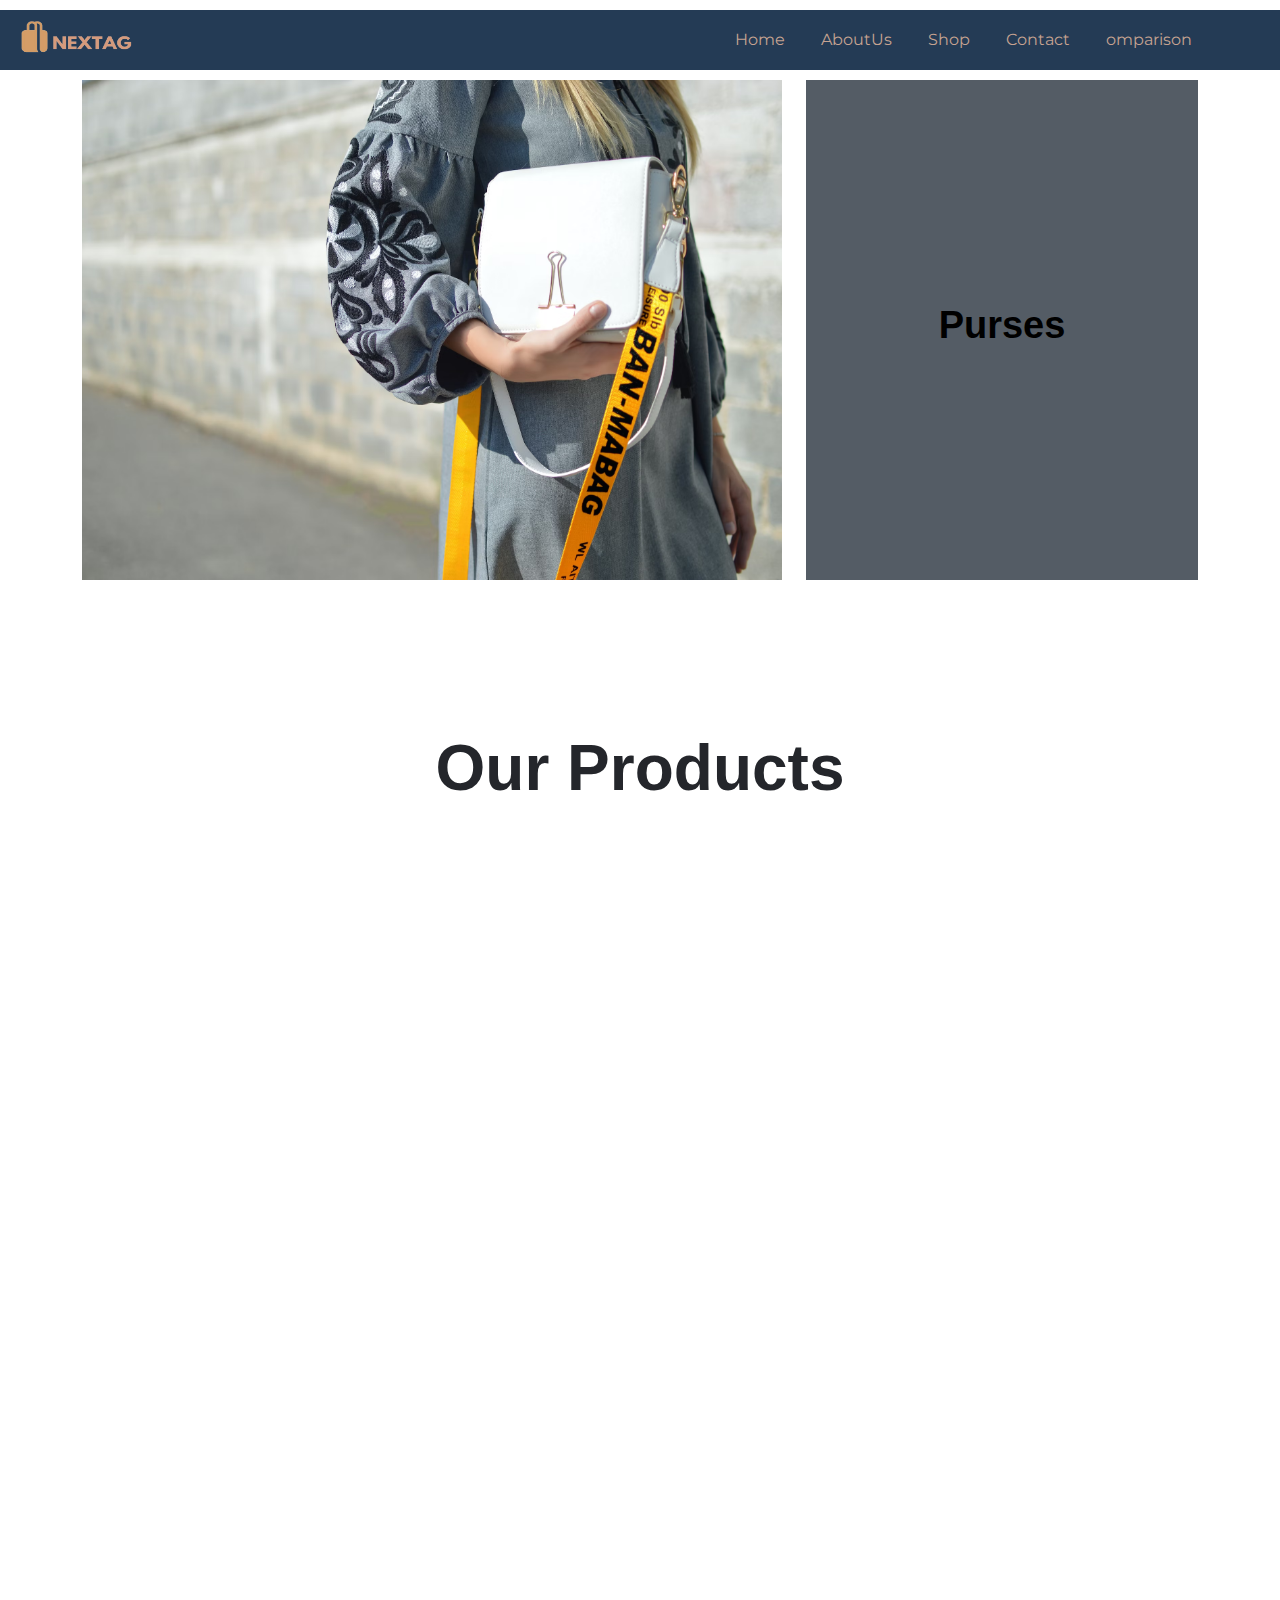
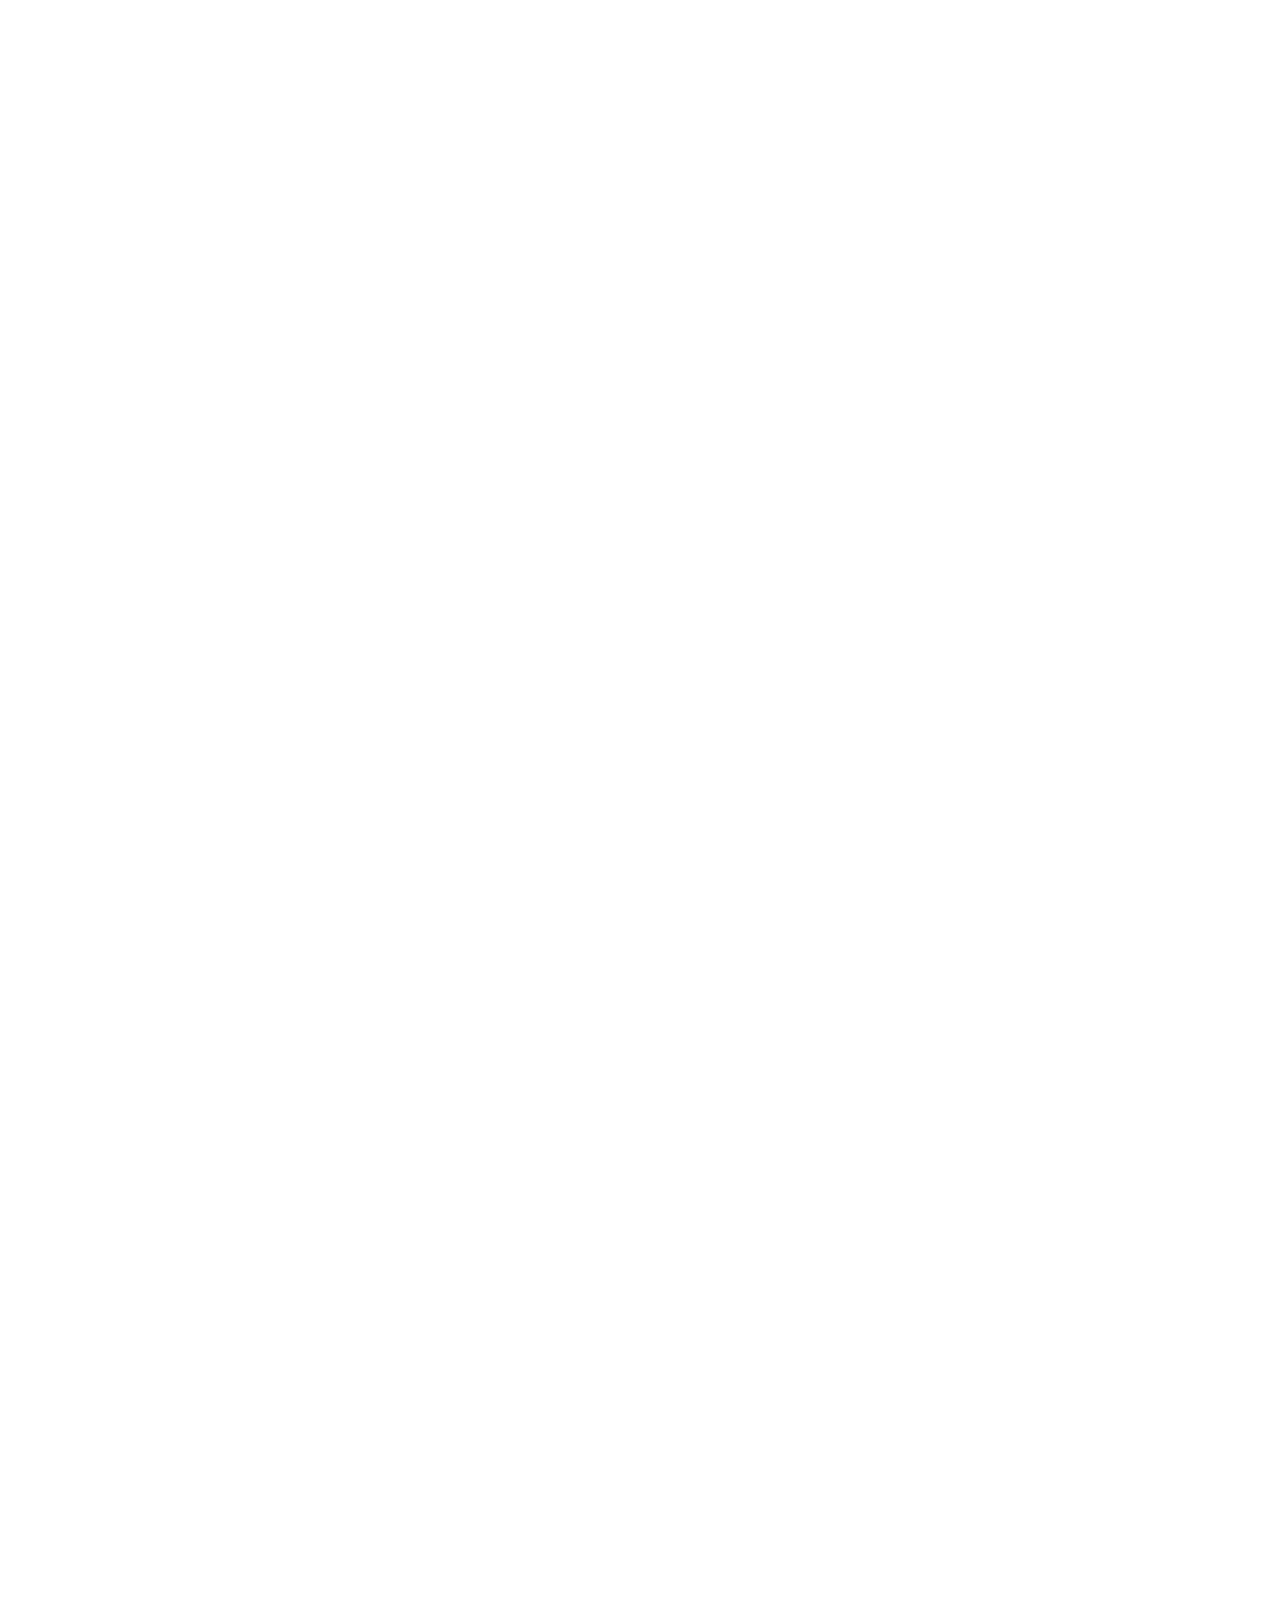
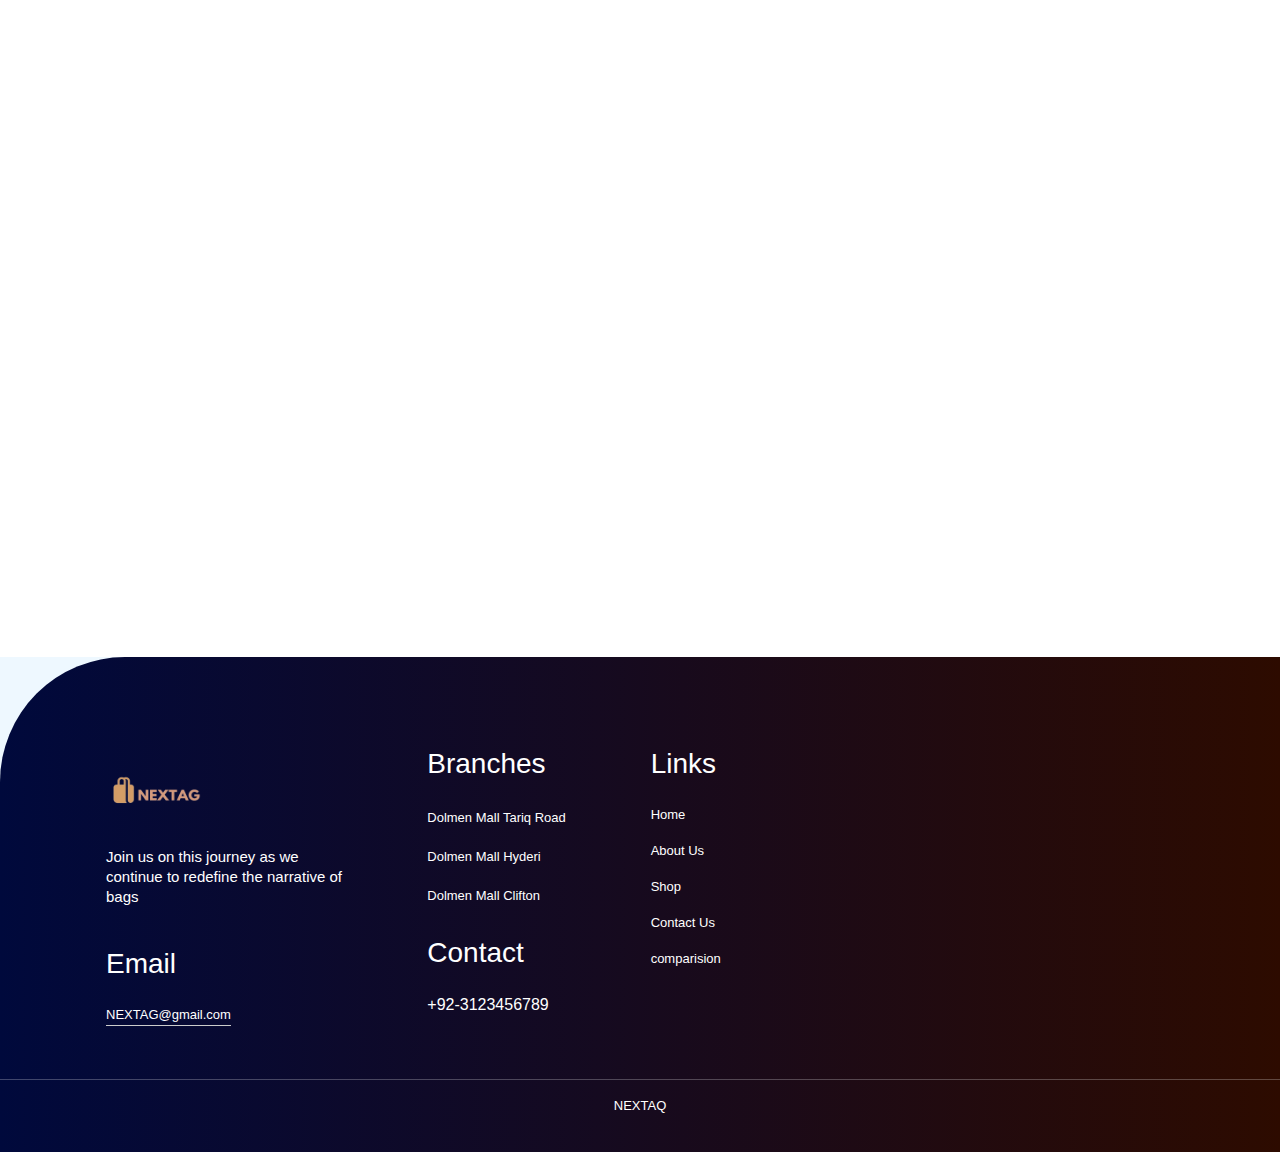
<file: purses.html>
<!DOCTYPE html>
<html lang="en">
<head>
    <meta charset="UTF-8">
    <meta name="viewport" content="width=device-width, initial-scale=1.0">
    <title>Purses</title>
    <!-- i frames link -->
  <link rel="stylesheet" href="https://cdnjs.cloudflare.com/ajax/libs/font-awesome/6.4.2/css/all.min.css"
  integrity="sha512-z3gLpd7yknf1YoNbCzqRKc4qyor8gaKU1qmn+CShxbuBusANI9QpRohGBreCFkKxLhei6S9CQXFEbbKuqLg0DA=="
  crossorigin="anonymous" referrerpolicy="no-referrer"/>
    <!-- bootstrap css link  -->
  <link rel="stylesheet" href="bootstrap-5.0.2-dist/css/bootstrap.css"/>
    <!-- animation link -->
  <link href="https://unpkg.com/aos@2.3.1/dist/aos.css" rel="stylesheet">
    <!-- css file link -->
  <link rel="stylesheet" href="./style.css"/>
</head>
<body>
    <!-- nav bar -->
  <nav class="navbar navbar-expand-lg navbar-light">
    <div class="container-fluid">
      
      <div class="startlogo">
        <img src="./homepageimages/NEXTAG__8.png" alt="" class="navbarlogo">
      </div>
          
      <button class="navbar-toggler" type="button" data-bs-toggle="collapse" data-bs-target="#navbarSupportedContent"
        aria-controls="navbarSupportedContent" aria-expanded="false" aria-label="Toggle navigation">
        <span class="navbar-toggler-icon"></span>
      </button>
      <div class="collapse navbar-collapse" id="navbarSupportedContent">
        <ul class="navbar-nav ms-auto mb-2 mb-lg-0 px-5">
          <!-- home -->
          <li class="nav-item">
            <a class="nav-link active" aria-current="page" href="./index.html">
              Home
            </a>
          </li>
          <!-- about us -->
          <li class="nav-item">
            <a class="nav-link active" aria-current="page" href="./aboutus.html">
              AboutUs
            </a>
          </li>
           <!-- shop -->
           <li class="nav-item dropdown">
            <a class="nav-link" aria-current="page" href="./shops.html">
              Shop
            </a>
          </li>
          <!-- contact -->
          <li class="nav-item">
            <a class="nav-link active" aria-current="page" href="./contactus.html">
              Contact
            </a>
          </li>
          <!-- comparison.html -->
          <li class="nav-item">
            <a class="nav-link" aria-current="page" href="./Comparision.html">
              omparison
            </a>
          </li>
        </ul>
      </div>
    </div>
  </nav>
    <!-- back img -->
    <!-- shop-home-section  -->
    <div class="container">
      <div class="row">
        <div class="col">
          <div class="purses-home-section1">
            <img src="./homepageimages/comparison13.avif" height="500px" width="700px" alt="">
          </div>
        </div>
        <div class="col">
          <div class="purses-home-content1">
            <h1>Purses</h1>
        </div>
        </div>
      </div>
     </div>
     </div>
    <!-- card container -->
    <section class="section4 " id="best-product">
    <h3 data-aos="fade-down" data-aos-duration="1000" id="our_category_product">Our Products</h3>
        <div class="sec4-card-container">  
        </div>
       </section>
    <!--footer-->
    <div class="footeer">
      <footer>
        <div class="footer-row">
          <div class="footer-col">
            <img src="./homepageimages/NEXTAG__8.png" alt="" class="LOGO"/>
            <p style="font-size: 15px">
              Join us on this journey as we continue to redefine the narrative
              of bags
            </p>
            <div class="intromail">
              <h3><i class="fa-solid fa-envelope"></i> Email</h3>
              <p class="email-id">NEXTAG@gmail.com</p>
            </div>
          </div>
          <div class="footer-col">
            <h3>Branches</h3>
            <p>
              <i class="fa-solid fa-location-dot"></i> Dolmen Mall Tariq Road</p>
            <p><i class="fa-solid fa-location-dot"></i> Dolmen Mall Hyderi</p>
            <p><i class="fa-solid fa-location-dot"></i> Dolmen Mall Clifton</p>
            <div class="intro">
              <h3><i class="fa-solid fa-phone"></i> Contact</h3>
              <h6>+92-3123456789</h6>
            </div>
          </div>
          <div class="footer-col">
            <h3>Links</h3>
            <div class="list">
             <p> <a href="./index.html">Home</a><br></p>
             <p> <a href="./aboutus.html">About Us</a><br></p>
             <p> <a href="./shops.html">Shop</a><br></p>
             <p> <a href="./contactus.html">Contact Us</a><br></p>
             <p> <a href="./comparision.html">comparision</a><br></p>
            </div>
          </div>

          <div class="footer-col">
            <div class="google-map" id="shop-location">
              <iframe
                src="https://www.google.com/maps/embed?pb=!1m18!1m12!1m3!1d231656.03476260504!2d66.75776369453122!3d24.87663569999999!2m3!1f0!2f0!3f0!3m2!1i1024!2i768!4f13.1!3m3!1m2!1s0x3eb33eecaef72355%3A0x3c9cca44c77de888!2sDolmen%20Mall%20Tariq%20Road!5e0!3m2!1sen!2s!4v1700158514233!5m2!1sen!2s"
                class="footermap"
                style="border: 0"
                allowfullscreen=""
                loading="lazy"
                referrerpolicy="no-referrer-when-downgrade">
            </iframe>
            </div>
          </div>
        </div>
        <hr />
        <p class="copyright">NEXTAQ</p>
      </footer>
    </div>
    <!-- end-------------------->

     <!-- animation -->
     <script src="https://unpkg.com/aos@2.3.1/dist/aos.js"></script>
     <script>
       AOS.init();
     </script>
    <!-- bootstrap js link -->
    <script src="./bootstrap-5.0.2-dist/js/bootstrap.js"></script>
    <!-- j querry link -->
    <script src="https://code.jquery.com/jquery-3.7.1.js" integrity="sha256-eKhayi8LEQwp4NKxN+CfCh+3qOVUtJn3QNZ0TciWLP4="
      crossorigin="anonymous"></script>
    <!-- js file -->
    <script src="purses.js"></script>
</body>
</html>
</file>
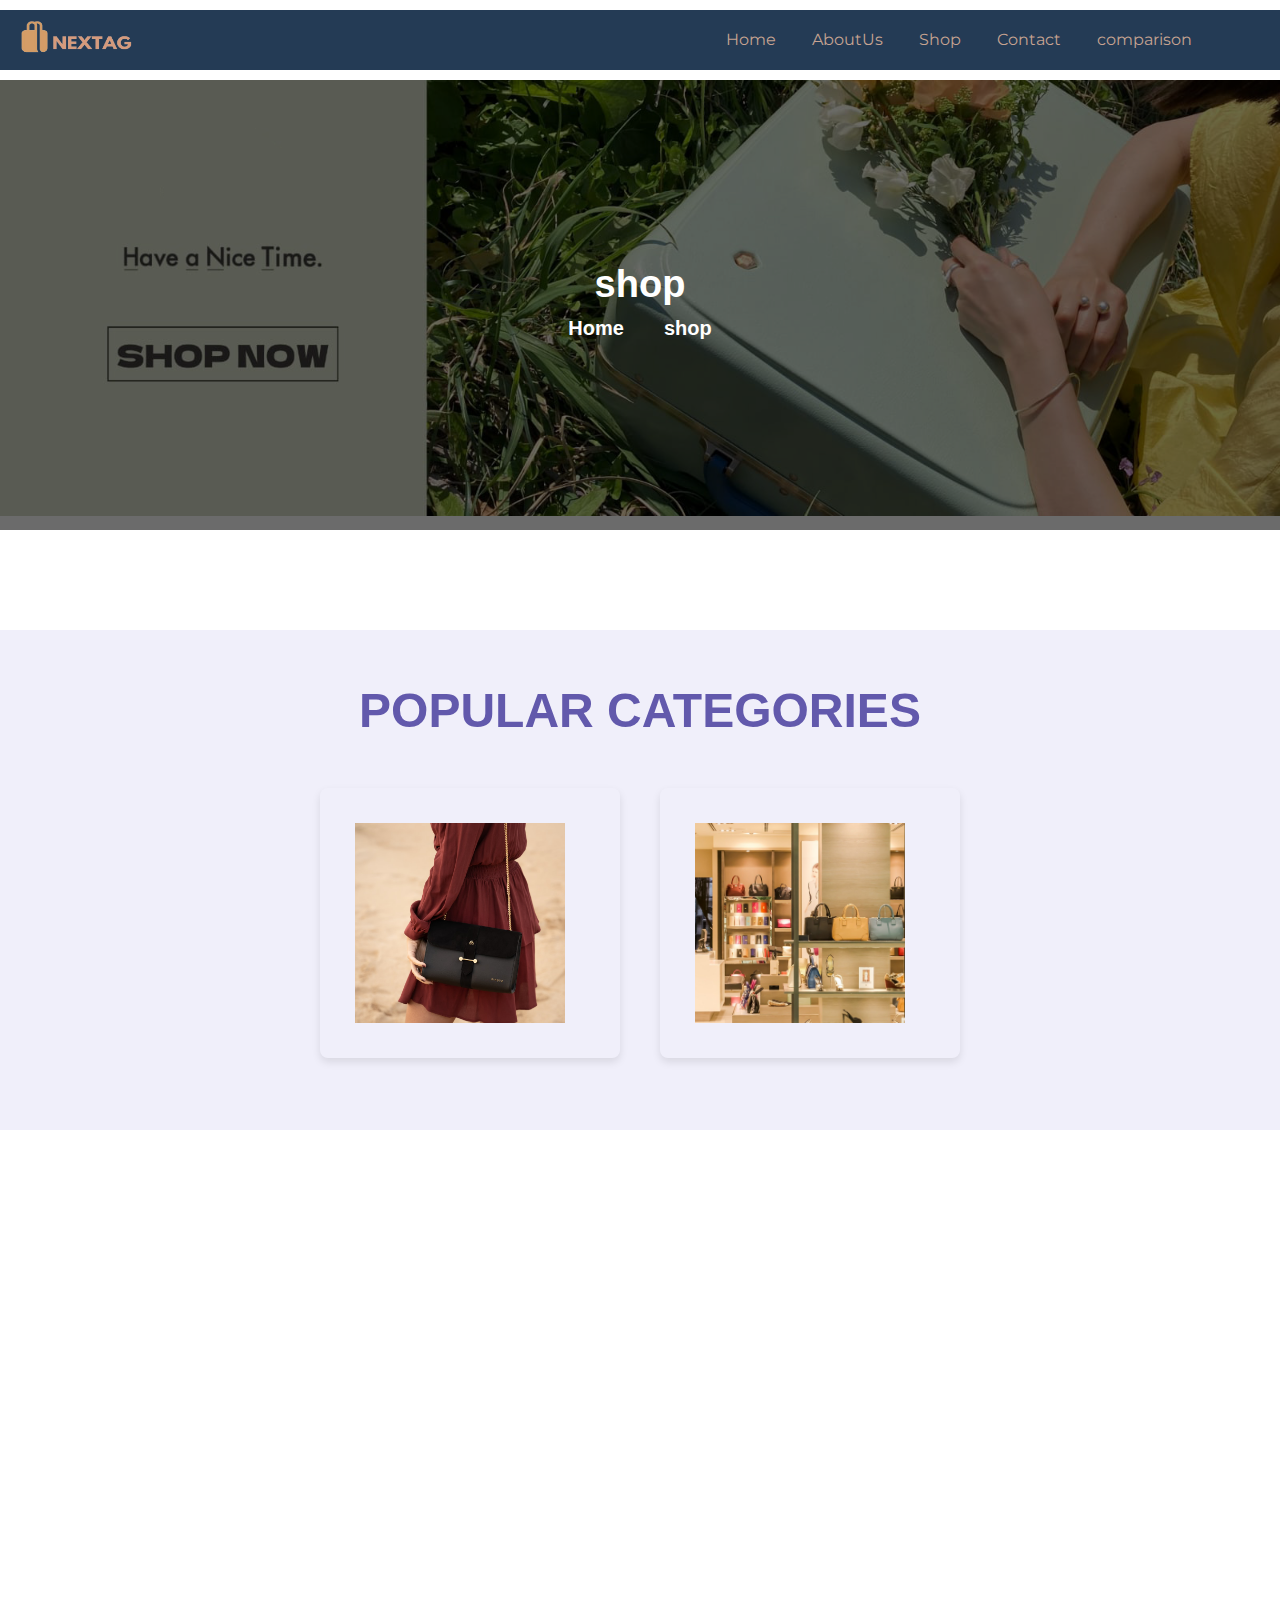
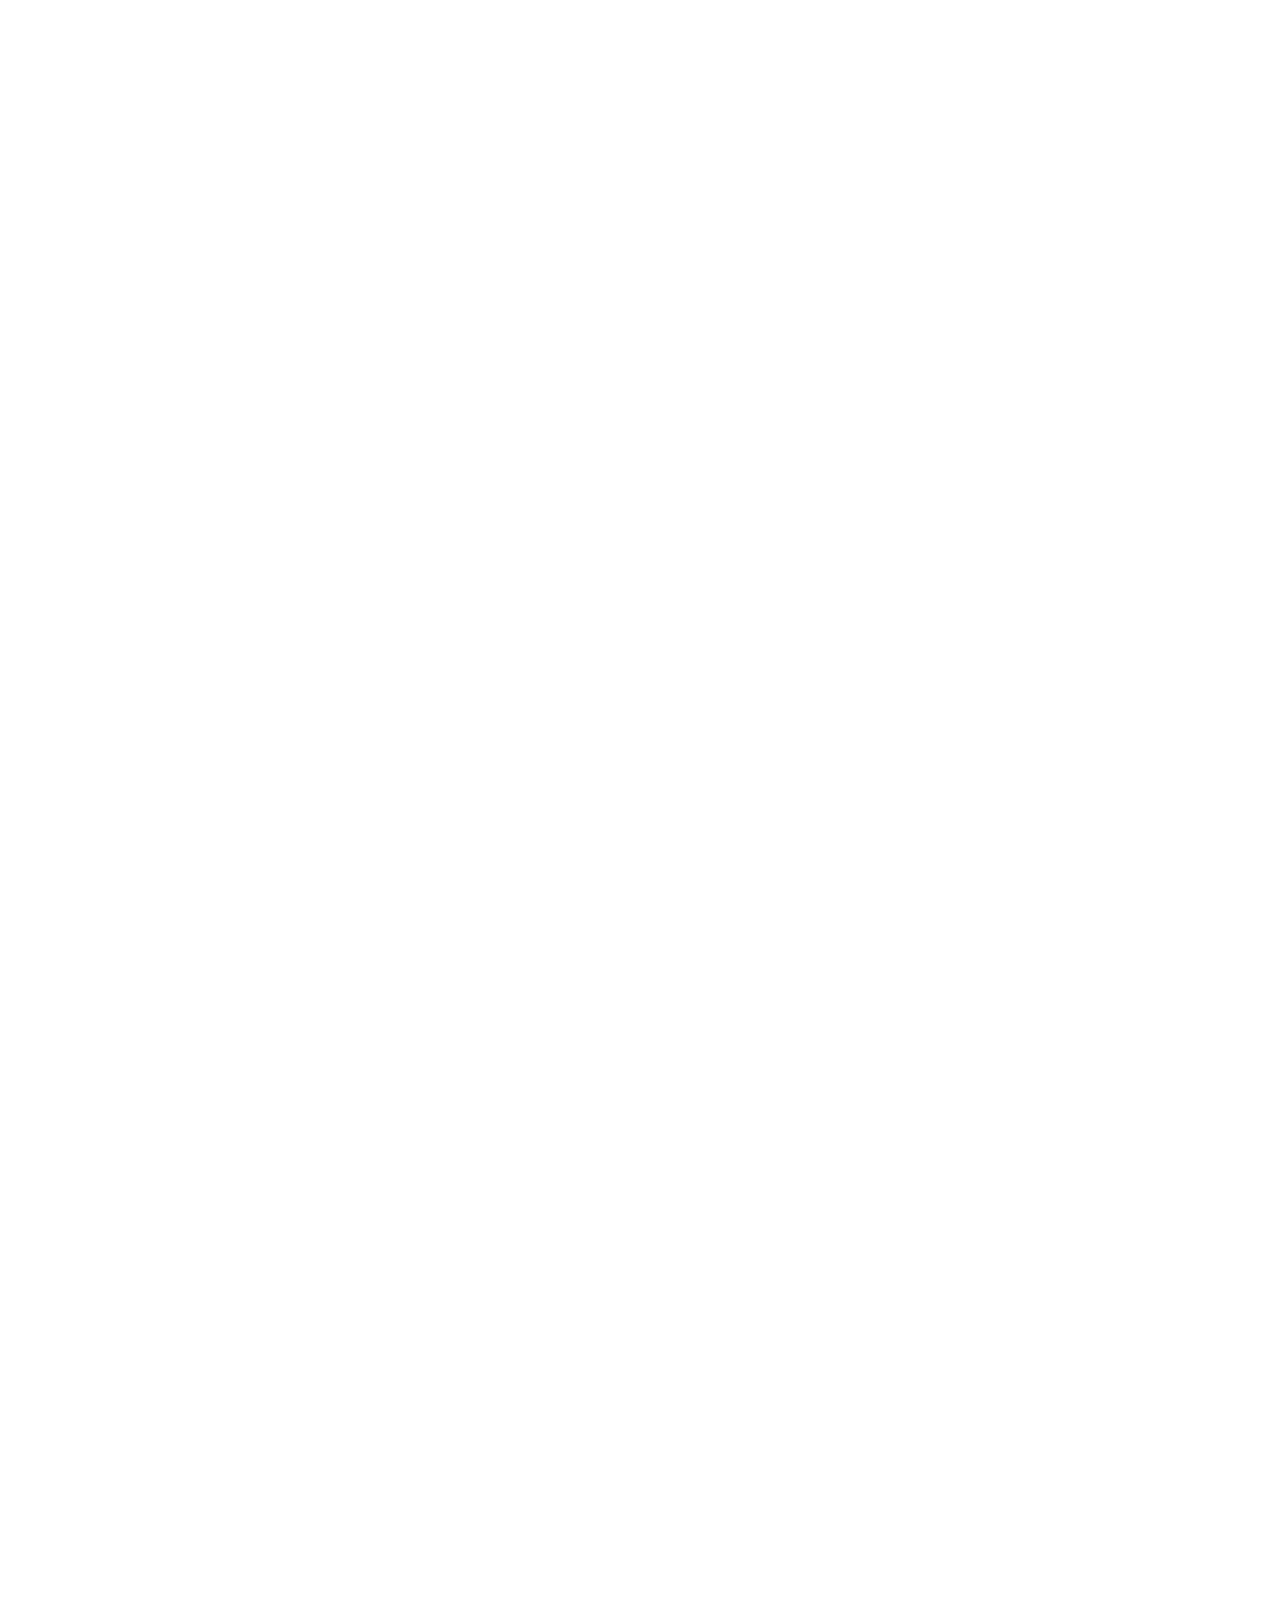
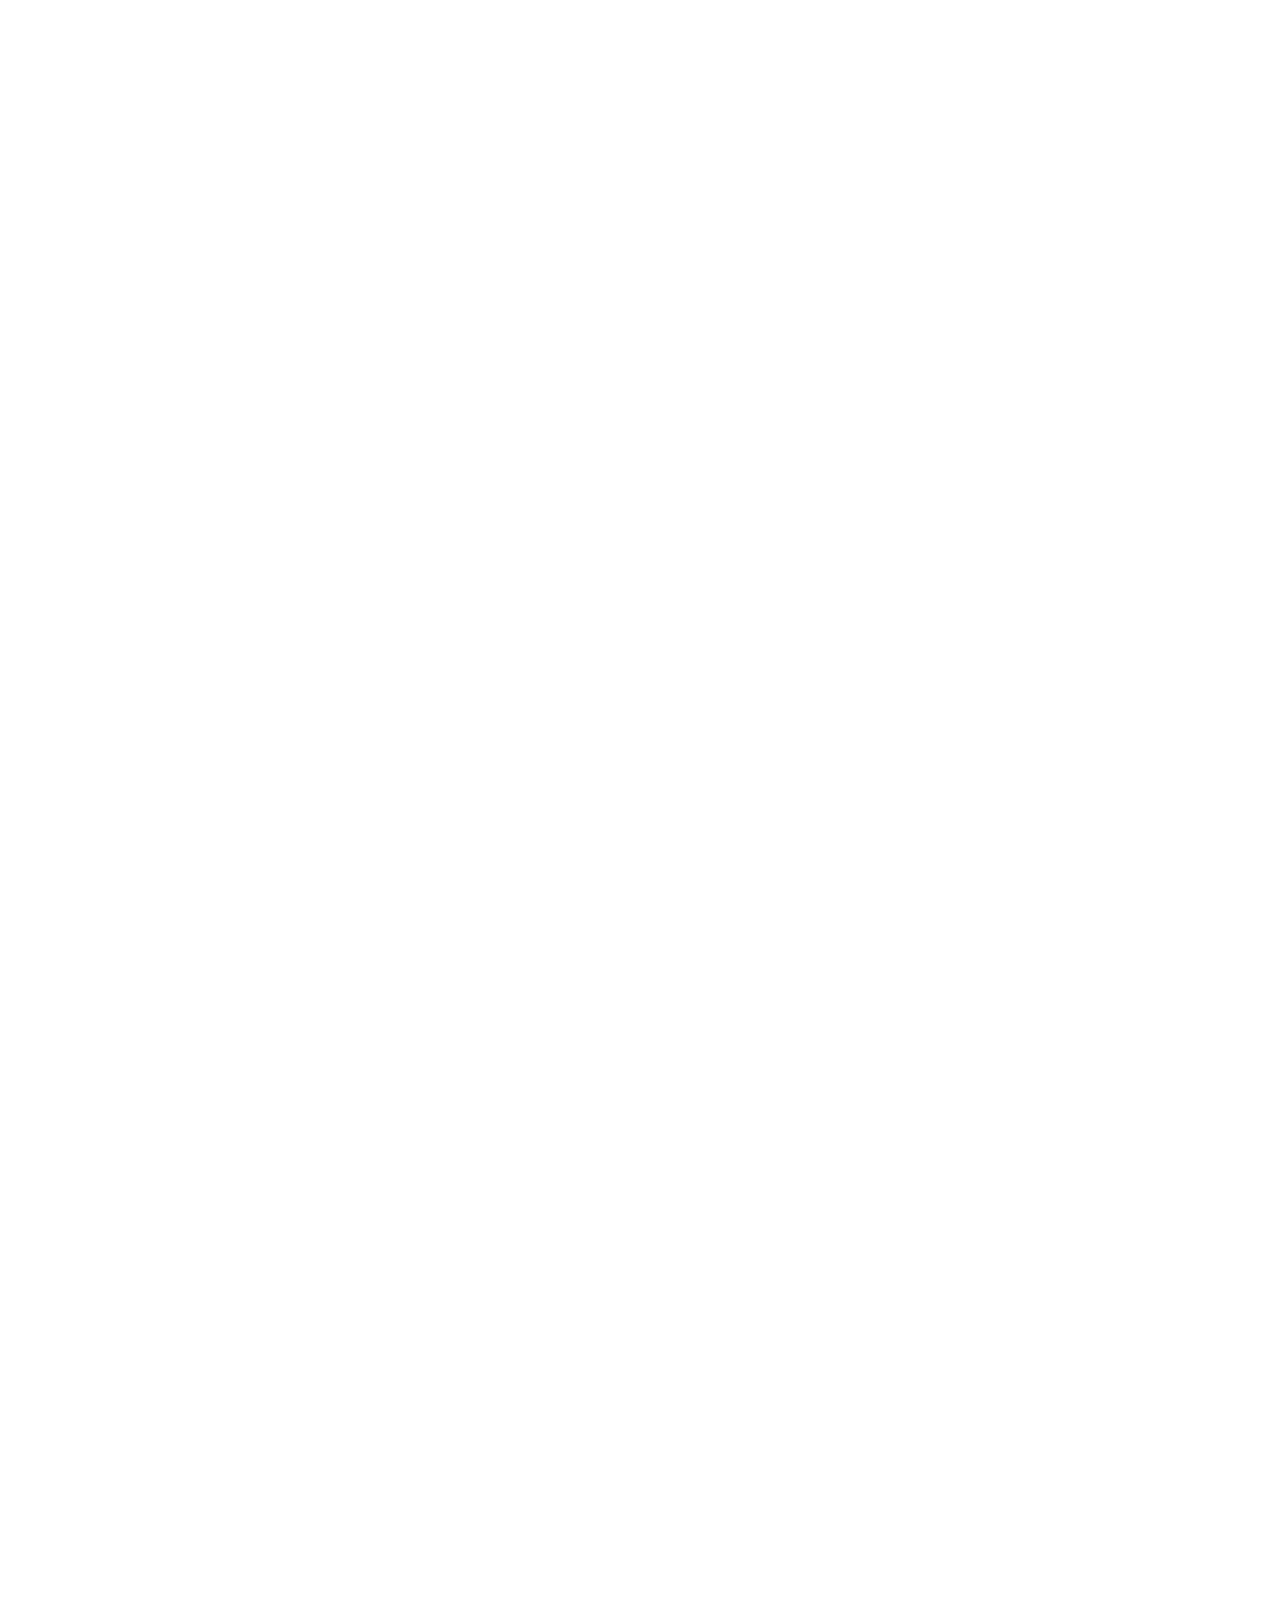
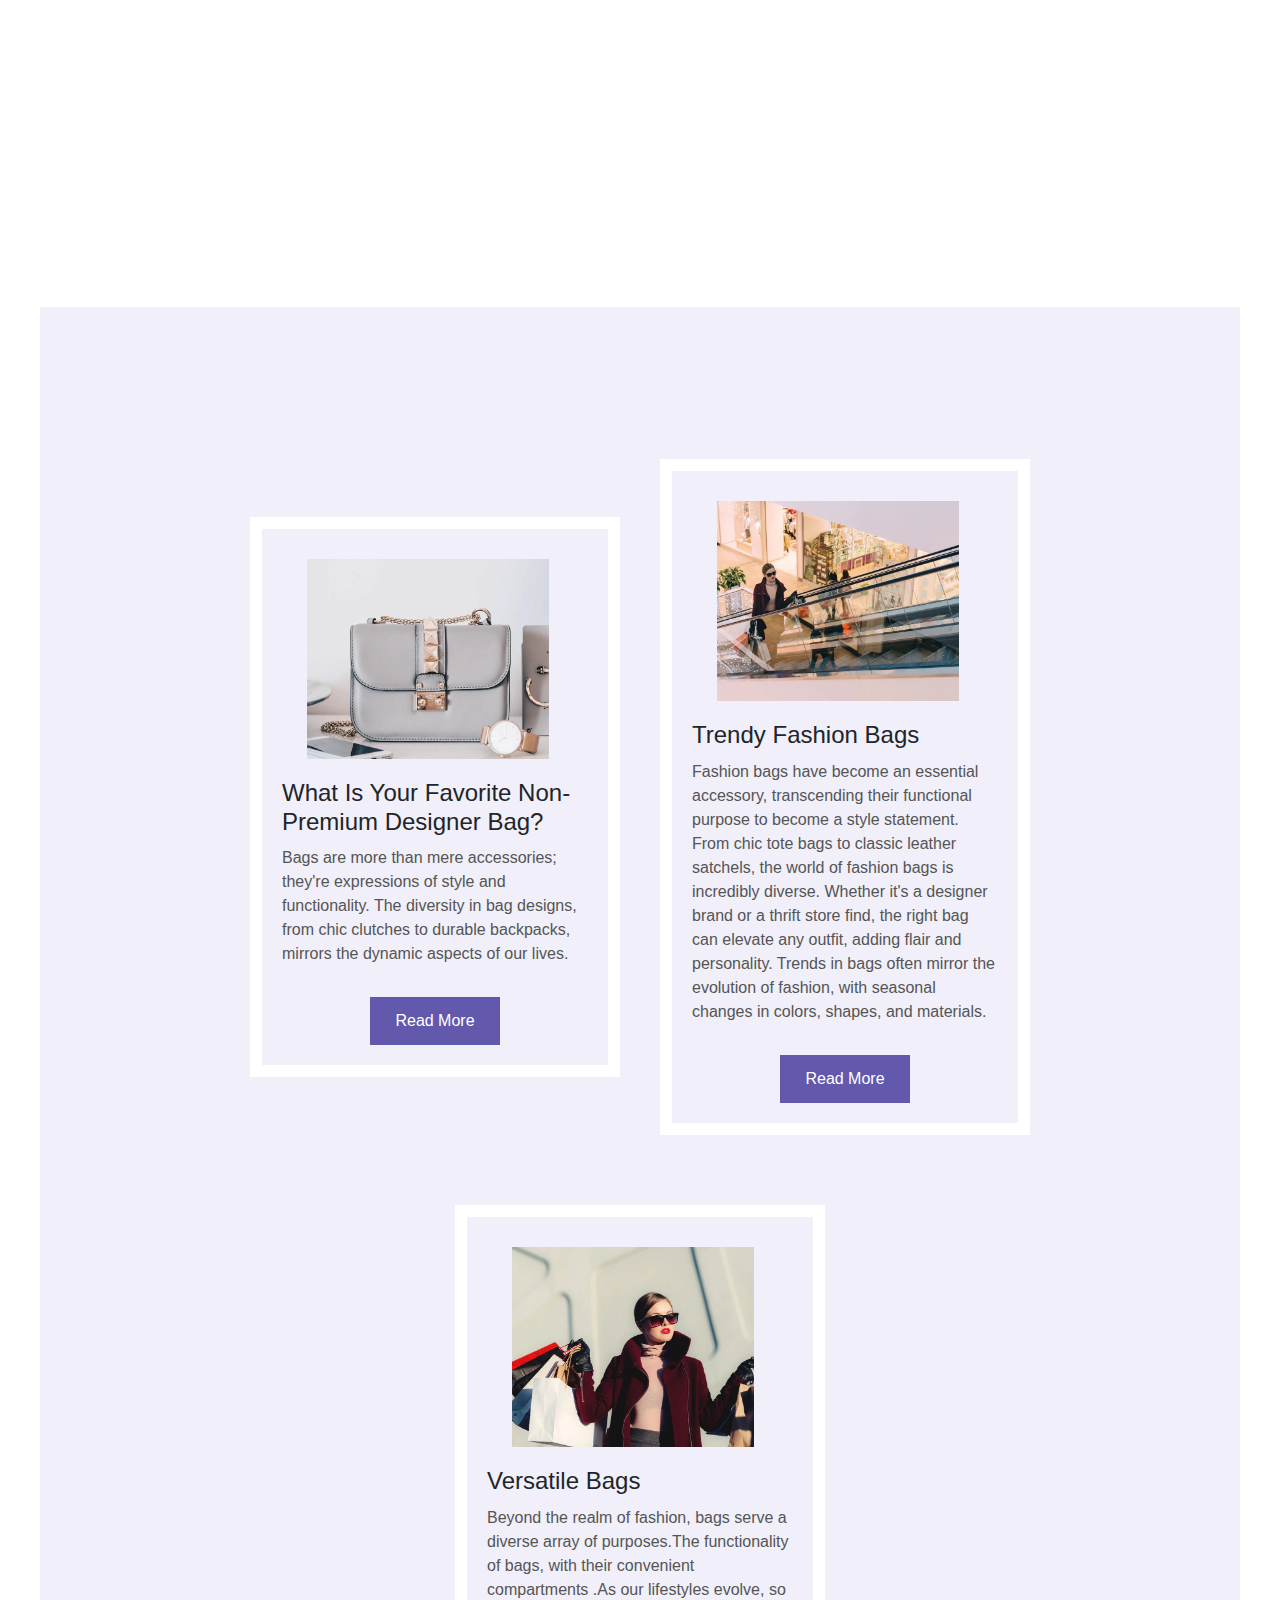
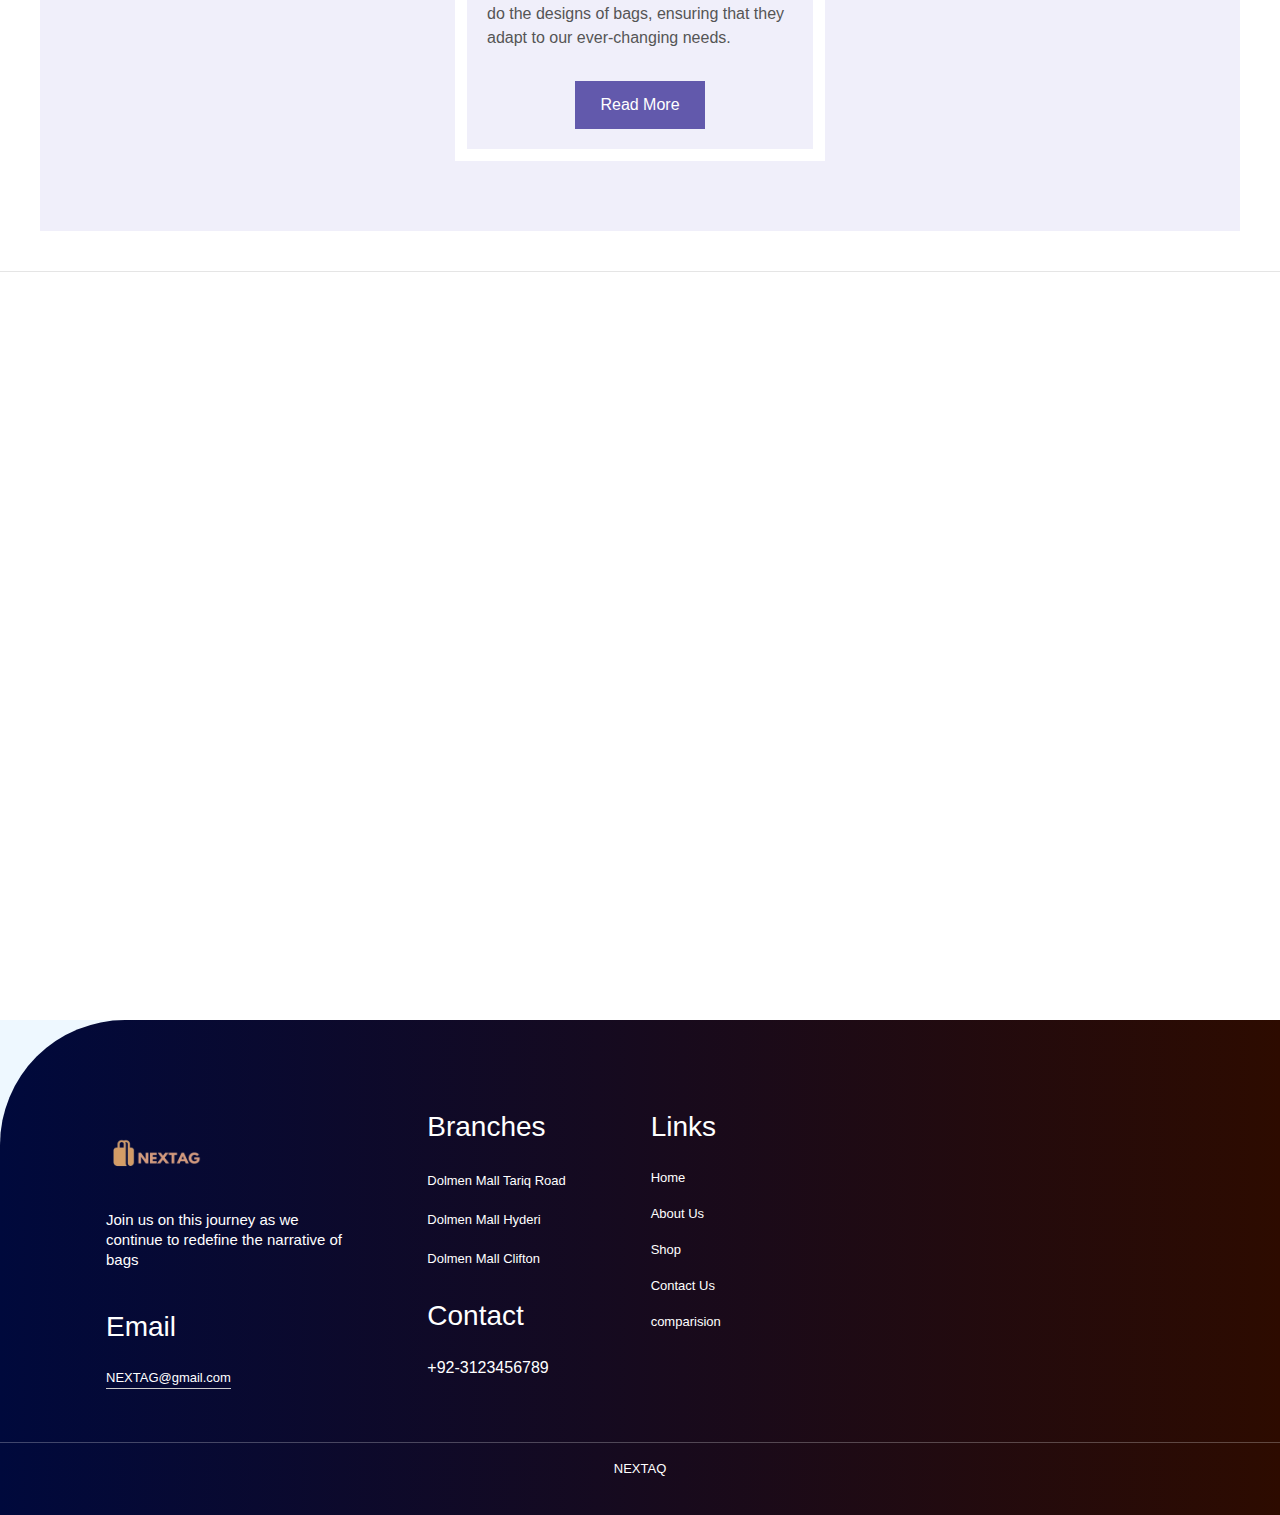
<file: shops.html>
<!DOCTYPE html>
<html lang="en">
<head>
    <meta charset="UTF-8">
    <meta name="viewport" content="width=device-width, initial-scale=1.0">
    <title>Shop</title>
    <!-- fontawsome cdn link -->
    <link
      rel="stylesheet"
      href="https://cdnjs.cloudflare.com/ajax/libs/font-awesome/6.4.2/css/all.min.css"
      integrity="sha512-z3gLpd7yknf1YoNbCzqRKc4qyor8gaKU1qmn+CShxbuBusANI9QpRohGBreCFkKxLhei6S9CQXFEbbKuqLg0DA=="
      crossorigin="anonymous"
      referrerpolicy="no-referrer"/>
    <!-- bootstrap css link  -->
    <link rel="stylesheet" href="./bootstrap-5.0.2-dist/css/bootstrap.css"/>
    <!-- animation link -->
    <link href="https://unpkg.com/aos@2.3.1/dist/aos.css" rel="stylesheet">
    <!-- css file link -->
    <link rel="stylesheet" href="./style.css"/>
</head>
<body>
    <!-- nav bar -->
    <nav class="navbar navbar-expand-lg navbar-light">
        <div class="container-fluid">
                  
        <div>
          <img src="./homepageimages/NEXTAG__8.png" alt="" class="navbarlogo">
        </div>
     
          <button
            class="navbar-toggler"
            type="button"
            data-bs-toggle="collapse"
            data-bs-target="#navbarSupportedContent"
            aria-controls="navbarSupportedContent"
            aria-expanded="false"
            aria-label="Toggle navigation">
            <span class="navbar-toggler-icon"></span>
          </button>
          <div class="collapse navbar-collapse" id="navbarSupportedContent">
            <ul class="navbar-nav ms-auto mb-2 mb-lg-0 px-5">
              <!-- home -->
              <li class="nav-item">
                <a class="nav-link active" aria-current="page" href="./index.html">
                  Home
                </a>
              </li>
              <!-- about us -->
              <li class="nav-item">
                <a class="nav-link active" aria-current="page" href="./aboutus.html">
                  AboutUs
                </a>
              </li>
              <!-- shop -->
              <li class="nav-item dropdown">
                <a class="nav-link" aria-current="page" href="./shop.html">
                  Shop
                </a>
              </li>
              <!-- contact -->
              <li class="nav-item">
                <a class="nav-link active" aria-current="page"
                  href="./contactus.html">
                  Contact
                </a>
              </li>
              <!-- comparison.html -->
              <li class="nav-item">
                <a class="nav-link" aria-current="page" href="./Comparision.html">
                  comparison
                </a>
              </li>
            </ul>
          </div>
        </div>
      </nav>

      <!-- back img -->
       <!-- shop-home-section  -->
   <div class="contact-home-section1">
    <div class="contact-home-content1">
        <h1>shop</h1>
        <div class="contact-content-container">
           <a href="./index.html"> <h3>Home</h3></a>
            <i class="fa-solid fa-greater-than"></i>
            <h3>shop</h3>
        </div>
    </div>
   </div>
   
<!-- popular category -------------------------->
<section id="popular">
  <div class="popular-heading">
    <h1 data-aos="fade-up" data-aos-duration="1000">Popular categories</h1>
    <!-- popular container -->
    <div class="popular-container">
  
  <div class="popular-card">
    <a href="./wallets.html">
      <img src="./homepageimages/images/popular/popular1.jpg" alt="Image 1"></a>
    </div>
  <div class="popular-card">
      <a href="./purses.html">
        <img src="./homepageimages/images/popular/popular3.jpg" alt="Image 1"></a>
        </div>
    </div>
  </div>
  </section>
  <!-- end ------------------------>
<!-- product card -->
<section class="section4 " id="best-product">
  <h3 data-aos="fade-down" data-aos-duration="1000" id="our-product">Our Products</h3>
  <select data-aos="fade-up" data-aos-duration="2000" onchange="handleChange(this)" id="dropDown">
      <option value="All">All PRODUCTS</option>
      <option value="Diore">Dior</option>
      <option value="Marc Jacobs">Marc Jacobs</option>
      <option value="Prada">Prada</option>
      <option value="LV">Louis vittion</option>
      <option value="Gucci">Gucci</option>
      <option value="Channel">Channel</option>
  </select>
  <div class="sec4-card-container">
  </div>
</section>
<section id="cards_html">
   <!--Blogs---------------->
   <section id="blog">
    <div class="blog-heading" >
    <div class="blog_head" data-aos="fade-up" data-aos-duration="1000" >
      <h3>My Blogs</h3>
    </div>
      <!-- blog container -->
      <div class="blog-container">
    <!-- Blog Card 1 -->
    <div class="blog-card">
      <img src="./homepageimages/images/BLOGS/blog1.jpg" alt="Blog Image 1">
      <div class="blog-card-content">
        <h2>What Is Your Favorite Non-Premium Designer Bag?</h2>
        <p>Bags are more than mere accessories; they're expressions of style and functionality. The 
          diversity in bag designs, from chic clutches to durable backpacks, mirrors the dynamic 
          aspects of our lives.</p>
        <div class="read-more-button">
          <a href="https://www.purseblog.com/reviews/my-new-go-to-bag-the-faure-le-page-daily-battle-zip-tote/" class="read-more-link"> <button >Read More</button></a>
        </div>
      </div>
    </div>
  
    <!-- Blog Card 2 -->
    <div class="blog-card">
      <img src="./homepageimages/images/BLOGS/blog2.jpg" alt="Blog Image 2">
      <div class="blog-card-content">
        <h2>Trendy Fashion Bags</h2>
        <p>Fashion bags have become an essential accessory, transcending their functional purpose
           to become a style statement. From chic tote bags to classic leather satchels, the world 
           of fashion bags is incredibly diverse. Whether it's a designer brand or a thrift store 
           find, the right bag can elevate any outfit, adding flair and personality. Trends in bags
            often mirror the evolution of fashion, with seasonal changes in colors, shapes, and 
            materials.</p>
        <div class="read-more-button">
        <a href="https://www.purseblog.com/prada/5-prada-re-nylon-bags-holiday/" class="read-more-link"> <button >Read More</button></a>
      </div>
      </div>
    </div>
  
  <!-- Blog Card 3 -->
  <div class="blog-card">
      <img src="./homepageimages/images/BLOGS/blog3.jpg" alt="Blog Image 2">
      <div class="blog-card-content">
        <h2>Versatile  Bags</h2>
        <p>Beyond the realm of fashion, bags serve a diverse array of purposes.The functionality 
        of  bags, with their convenient compartments
        .As our lifestyles evolve, so do the designs  of bags,
        ensuring that they adapt to our ever-changing needs.</p>
        <div class="read-more-button">
          <a href="https://www.purseblog.com/collab/elevate-your-everyday-style-with-the-unmistakable-charm-and-versatility-of-these-bags/" class="read-more-link"> <button >Read More</button></a>
        </div>
      </div>
    </div>
  </div>
  </div>
  </section>

<!-- headings -->
<div data-aos="fade-down" data-aos-duration="1000"><h1 class="reviewshead1" >testimonial </h1></div>
<div data-aos="fade-up" data-aos-duration="2000"><h1 class="reviewshead">our coustomer speak for us</h1></div>
 <!-- customers review -->
 <div class="review_cards container" id="customer-reviews">
   <!-- card1 -->
   <div class="review_cards2"  data-aos="fade-right" data-aos-duration="2500">
     <div class="review_cards1" >
       <div class="stars">
         <i class="fa-solid fa-star" style="color: #ecdb18"></i>
         <i class="fa-solid fa-star" style="color: #ecdb18"></i>
         <i class="fa-solid fa-star" style="color: #ecdb18"></i>
         <i class="fa-solid fa-star" style="color: #ecdb18"></i>
         <i class="fa-solid fa-star-half" style="color: #ecdb18"></i>
       </div>
       <div class="profil">
         <!-- img -->
         <img src="./homepageimages/profile_1.jpg" />
         <!-- content -->
         <div class="profile_name">
           <h5>Kelly Smith</h5>
           <h6>Customers</h6>
         </div>
       </div>
       <!-- review -->
       <div class="review_text">
         Absolutely love this bag!Stylish and durable bag! Love the design
         and compartments. It's versatile and fits all my essentials
         perfectly..!!
       </div>
     </div>
   </div>
   <!-- card2 -->
   <div class="review_cards2" data-aos="fade-up" data-aos-duration="2500">
     <div class="review_cards1">
       <div class="review_cards_child">
         <div class="stars">
           <i class="fa-solid fa-star" style="color: #ecdb18"></i
           ><i class="fa-solid fa-star" style="color: #ecdb18"></i
           ><i class="fa-solid fa-star" style="color: #ecdb18"></i
           ><i class="fa-solid fa-star" style="color: #ecdb18"></i>
         </div>
         <div class="profil">
           <!-- img -->
           <img src="./homepageimages/profile_2.jpg" />
           <!-- content -->
           <div class="profile_name">
             <h5>Devina Tan</h5>
             <h6>Customers</h6>
           </div>
         </div>
       </div>
       <!-- review -->
       <div class="review_text">
         I am very satisfied with my purchase. It's nice that it comes in a
         white, So Thank you for such good quality.!!
       </div>
     </div>
   </div>
   <!-- card3 -->
   <div
     class="review_cards2"
     id="review-card3"
     data-aos="fade-left"
     data-aos-duration="2000">
     <div class="review_cards1">
       <div class="stars">
         <i class="fa-solid fa-star" style="color: #ecdb18"></i>
         <i class="fa-solid fa-star" style="color: #ecdb18"></i>
         <i class="fa-solid fa-star" style="color: #ecdb18"></i>
         <i class="fa-solid fa-star" style="color: #ecdb18"></i>
         <i class="fa-solid fa-star" style="color: #ecdb18"></i>
       </div>
       <div class="profil">
         <!-- img -->
         <img src="./homepageimages/profile_3.jpg"/>
         <!-- content -->
         <div class="profile_name">
           <h5>Martin Fred</h5>
           <h6>Customers</h6>
         </div>
       </div>
       <!-- review -->
       <div class="review_text">
         I am very satisfied with my purchase Great quality bag. Spacious
         compartments. Would recommend!.!!
       </div>
     </div>
   </div>
 </div>
<!--footer-->
<div class="footeer">
  <footer>
    <div class="footer-row">
      <div class="footer-col">
        <img src="./homepageimages/NEXTAG__8.png" alt="" class="LOGO"/>
        <p style="font-size: 15px">
          Join us on this journey as we continue to redefine the narrative
          of bags
        </p>
        <div class="intromail">
          <h3><i class="fa-solid fa-envelope"></i> Email</h3>
          <p class="email-id">NEXTAG@gmail.com</p>
        </div>
      </div>
      <div class="footer-col">
        <h3>Branches</h3>
        <p><i class="fa-solid fa-location-dot"></i> Dolmen Mall Tariq Road</p>
        <p><i class="fa-solid fa-location-dot"></i> Dolmen Mall Hyderi</p>
        <p><i class="fa-solid fa-location-dot"></i> Dolmen Mall Clifton</p>
        <div class="intro">
          <h3><i class="fa-solid fa-phone"></i> Contact</h3>
          <h6>+92-3123456789</h6>
        </div>
      </div>
      <div class="footer-col">
        <h3>Links</h3>
        <div class="list">
         <p> <a href="./index.html">Home</a><br></p>
         <p> <a href="./aboutus.html">About Us</a><br></p>
         <p> <a href="./shops.html">Shop</a><br></p>
         <p> <a href="./contactus.html">Contact Us</a><br></p>
         <p> <a href="./comparision.html">comparision</a><br></p>
        </div>
      </div>
      <div class="footer-col">
        <div class="google-map" id="shop-location">
          <iframe
            src="https://www.google.com/maps/embed?pb=!1m18!1m12!1m3!1d231656.03476260504!2d66.75776369453122!3d24.87663569999999!2m3!1f0!2f0!3f0!3m2!1i1024!2i768!4f13.1!3m3!1m2!1s0x3eb33eecaef72355%3A0x3c9cca44c77de888!2sDolmen%20Mall%20Tariq%20Road!5e0!3m2!1sen!2s!4v1700158514233!5m2!1sen!2s"
            class="footermap"
            style="border: 0"
            allowfullscreen=""
            loading="lazy"
            referrerpolicy="no-referrer-when-downgrade"
          ></iframe>
        </div>
      </div>
    </div>
    <hr />
    <p class="copyright">NEXTAQ</p>
  </footer>
</div>
<!-- end-------------------->

      <!-- bootstrap js link -->
    <script src="./bootstrap-5.0.2-dist/js/bootstrap.js"></script>
    <!-- j querry link -->
    <script
      src="https://code.jquery.com/jquery-3.7.1.js"
      integrity="sha256-eKhayi8LEQwp4NKxN+CfCh+3qOVUtJn3QNZ0TciWLP4="
      crossorigin="anonymous">
    </script>
     <!-- animation  -->
    <script src="https://unpkg.com/aos@2.3.1/dist/aos.js"></script>
    <script>
      AOS.init();
    </script>
    <!-- js file -->
    <script src="./shop.js"></script>
</body>
</html>
</file>
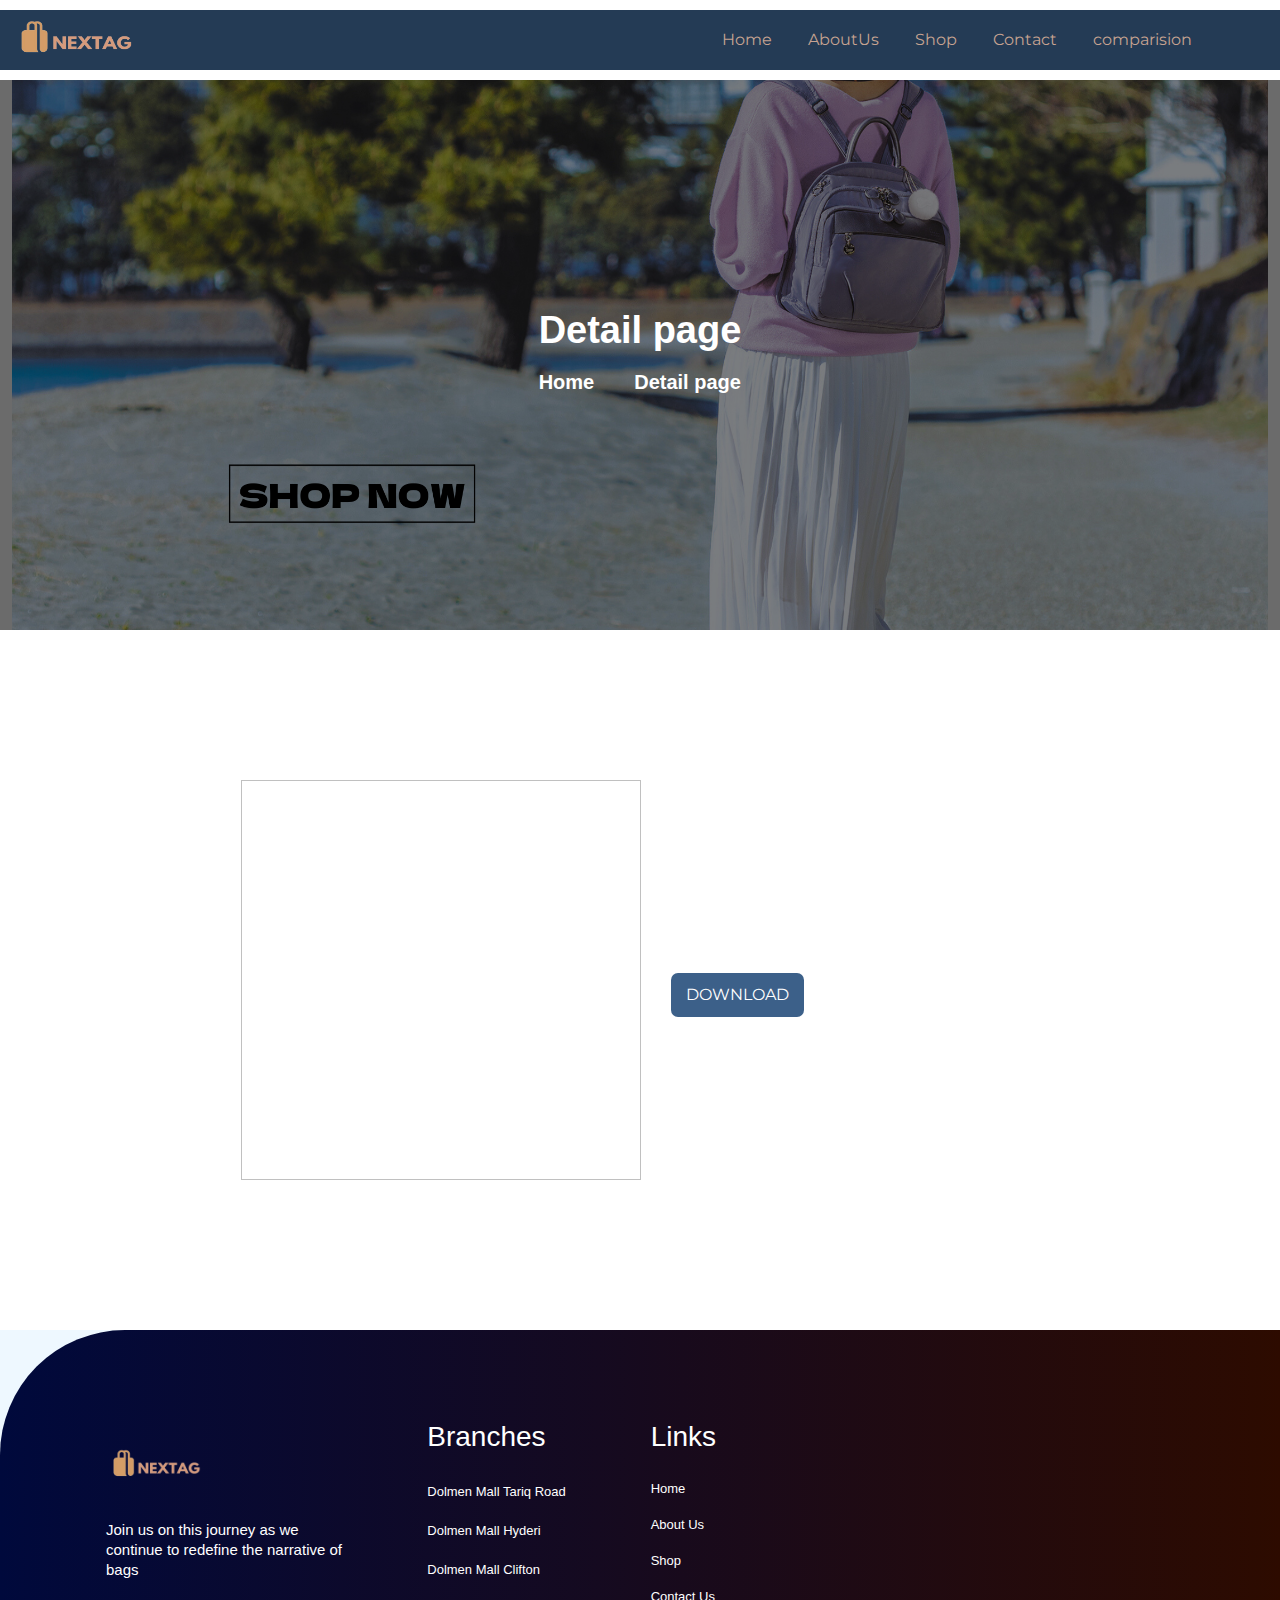
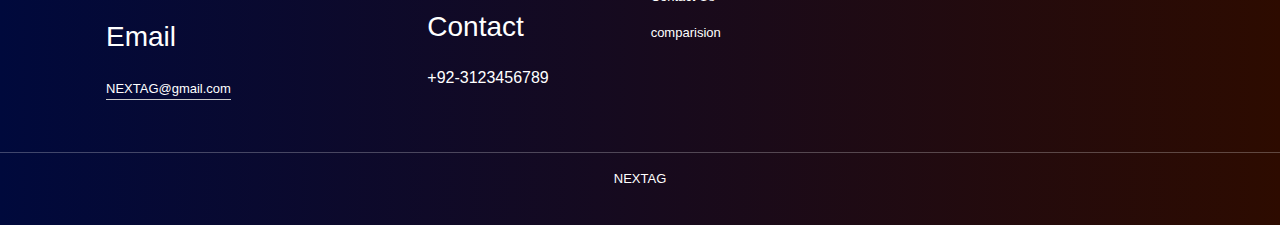
<file: singlepage.html>
<!DOCTYPE html>
<html lang="en">
  <head>
    <meta charset="UTF-8" />
    <meta name="viewport" content="width=device-width, initial-scale=1.0" />
    <title>Document</title>
    <link rel="stylesheet" href="./bootstrap-5.0.2-dist/css/bootstrap.css">
    <!-- css file link -->
    <link rel="stylesheet" href="style.css">
    <!-- fontawsome cdn link -->
    <link
      rel="stylesheet"
      href="https://cdnjs.cloudflare.com/ajax/libs/font-awesome/6.4.2/css/all.min.css"
      integrity="sha512-z3gLpd7yknf1YoNbCzqRKc4qyor8gaKU1qmn+CShxbuBusANI9QpRohGBreCFkKxLhei6S9CQXFEbbKuqLg0DA=="
      crossorigin="anonymous"
      referrerpolicy="no-referrer"/>
  </head>
  <body>
     <!-- nav bar -->
     <nav class="navbar navbar-expand-lg navbar-light">
      <div class="container-fluid">
        <div class="startlogo">
          <img src="./homepageimages/NEXTAG__8.png" alt="" class="navbarlogo"/>
        </div>
        <button
          class="navbar-toggler"
          type="button"
          data-bs-toggle="collapse"
          data-bs-target="#navbarSupportedContent"
          aria-controls="navbarSupportedContent"
          aria-expanded="false"
          aria-label="Toggle navigation">
          <span class="navbar-toggler-icon"></span>
        </button>
        <div class="collapse navbar-collapse" id="navbarSupportedContent">
          <ul class="navbar-nav ms-auto mb-2 mb-lg-0 px-5">
            <!-- home -->
            <li class="nav-item">
              <a class="nav-link active" aria-current="page" href="./index.html">
                Home
              </a>
            </li>
            <!-- about us -->
            <li class="nav-item">
              <a class="nav-link active" aria-current="page" href="./aboutus.html">
                AboutUs
              </a>
            </li>
            <!-- shop -->
            <li class="nav-item dropdown">
              <a class="nav-link" aria-current="page" href="./shops.html">
                Shop
              </a>
            </li>
            <!-- contact -->
            <li class="nav-item">
              <a class="nav-link active" aria-current="page" href="./contactus.html">
                Contact
              </a>
            </li>
            <!-- comparison.html -->
            <li class="nav-item">
              <a class="nav-link" aria-current="page" href="./Comparision.html">
                comparision
              </a>
            </li>
          </ul>
        </div>
      </div>
    </nav>
    <!-- backimg -->
 <!-- back image -->
 <div class="contact-home-content">
  <div class="container-fluid">
    <div class="back_img_detailpage">
      <div class="back_content" data-aos="fade-up" data-aos-duration="2000">
          <h1>Detail page</h1>
          <div class="contact-content-container">
             <a href="./index.html"> <h3>Home</h3></a>
              <i class="fa-solid fa-greater-than"></i>
              <h3>Detail page</h3>
          </div>
    </div>
  </div>
  </div>
  </div>
    <!-- detailpage -->
    <div class="container prcontainer">
      <div class="main-image-box">
        <img id="mainImage" class="main-image"/>
      </div>

      <div class="details-box">
        <h1 id="productname"></h1>
        
          <div class="stars">
            <i class="fa-solid fa-star" style="color: #e6bb43"></i>
            <i class="fa-solid fa-star" style="color: #e6bb43"></i>
            <i class="fa-solid fa-star" style="color: #e6bb43"></i>
            <i class="fa-solid fa-star" style="color: #e6bb43"></i>
            <i class="fa-solid fa-star" style="color: #e6bb43"></i>
          </div>
        <h2 id="productprice" style="color: darkgoldenrod;"></h2>
        <p id="productdetail">
        </p>
        <!-- download button -->
        <button  class="downloadbutton">
          <div class="list">
          <a href="./Price List (1).xlsx" download="">DOWNLOAD</a>
          </div>
        </button>     
       </div>
     </div>
     <!--footer-->
    <div class="footeer">
      <footer>
        <div class="footer-row">
          <div class="footer-col">
            <img src="./homepageimages/NEXTAG__8.png" alt="" class="LOGO"/>
            <p style="font-size: 15px">
              Join us on this journey as we continue to redefine the narrative
              of bags
            </p>
            <div class="intromail">
              <h3><i class="fa-solid fa-envelope"></i> Email</h3>
              <p class="email-id">NEXTAG@gmail.com</p>
            </div>
          </div>
          <div class="footer-col">
            <h3>Branches</h3>
            <p>
              <i class="fa-solid fa-location-dot"></i> Dolmen Mall Tariq Road
            </p>
            <p><i class="fa-solid fa-location-dot"></i> Dolmen Mall Hyderi</p>
            <p><i class="fa-solid fa-location-dot"></i> Dolmen Mall Clifton</p>
            <div class="intro">
              <h3><i class="fa-solid fa-phone"></i> Contact</h3>
              <h6>+92-3123456789</h6>
            </div>
          </div>
          <div class="footer-col">
            <h3>Links</h3>
            <div class="list">
             <p> <a href="./index.html">Home</a><br></p>
             <p> <a href="./aboutus.html">About Us</a><br></p>
             <p> <a href="./shops.html">Shop</a><br></p>
             <p> <a href="./contactus.html">Contact Us</a><br></p>
             <p> <a href="./comparision.html">comparision</a><br></p>
            </div>
          </div>

          <div class="footer-col">
            <div class="google-map" id="shop-location">
              <iframe
                src="https://www.google.com/maps/embed?pb=!1m18!1m12!1m3!1d231656.03476260504!2d66.75776369453122!3d24.87663569999999!2m3!1f0!2f0!3f0!3m2!1i1024!2i768!4f13.1!3m3!1m2!1s0x3eb33eecaef72355%3A0x3c9cca44c77de888!2sDolmen%20Mall%20Tariq%20Road!5e0!3m2!1sen!2s!4v1700158514233!5m2!1sen!2s"
                class="footermap"
                style="border: 0"
                allowfullscreen=""
                loading="lazy"
                referrerpolicy="no-referrer-when-downgrade"
              ></iframe>
            </div>
          </div>
        </div>
        <hr />
        <p class="copyright">NEXTAG</p>
      </footer>
    </div>
    <!-- end-------------------->
       <!--home  -->
     <script src="home.js"></script>
     <!-- bootstrap js -->
    <script src="./bootstrap-5.0.2-dist/js/bootstrap.js"></script>
    <!-- java script -->
    <script>
      let url = new URL(window.location.href);
      let id = url.searchParams.get("id");

      document.getElementById("mainImage").setAttribute("src", product[id].img);
      document.getElementById('productname').innerHTML= product[id].name;
      document.getElementById('productprice').innerHTML = product[id].price;
      document.getElementById('productdetail').innerHTML = product[id].detail;
    </script>
  </body>
</html>
</file>
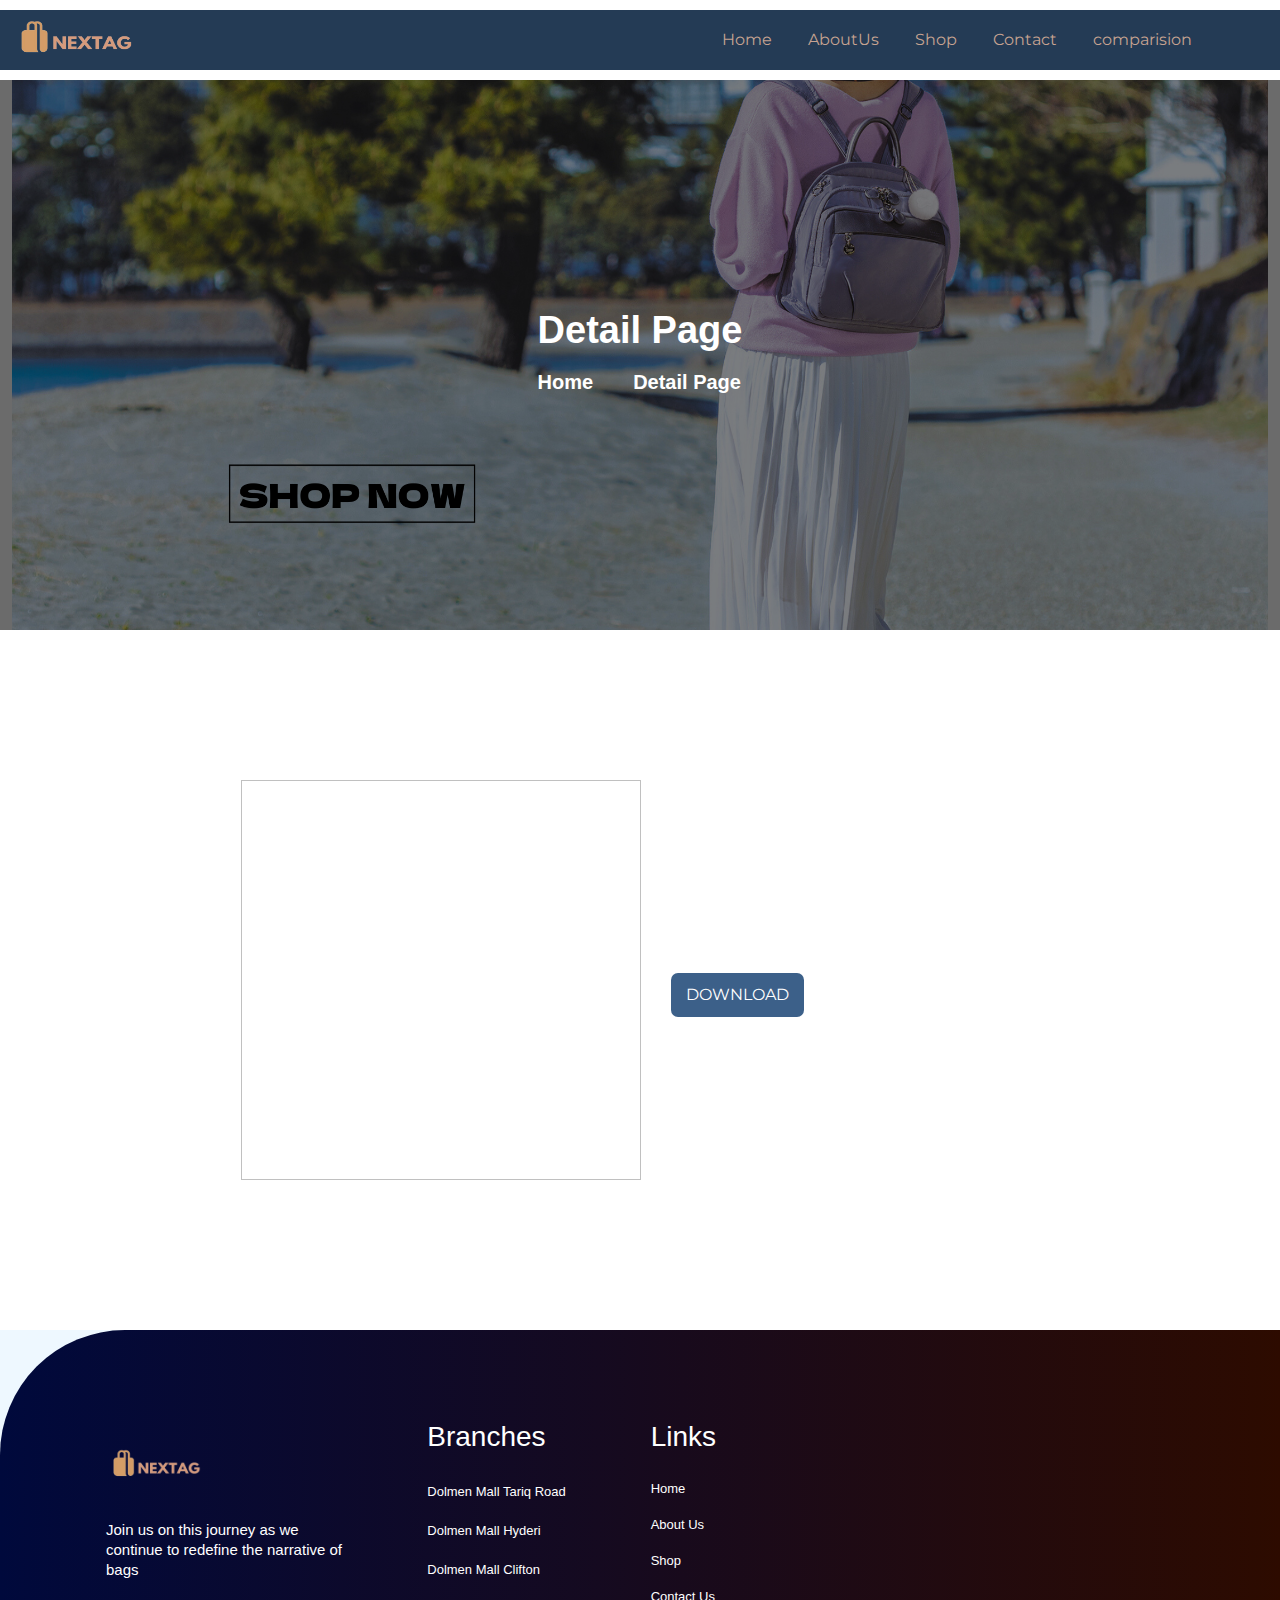
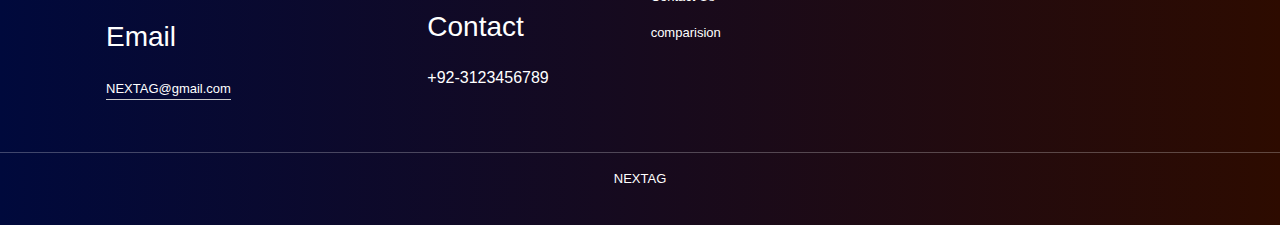
<file: singlepageshop.html>
<!DOCTYPE html>
<html lang="en">
  <head>
    <meta charset="UTF-8"/>
    <meta name="viewport" content="width=device-width, initial-scale=1.0"/>
    <title>Document</title>
    <!-- bootstap css -->
    <link rel="stylesheet" href="./bootstrap-5.0.2-dist/css/bootstrap.css"/>
    <!-- css file link -->
    <link rel="stylesheet" href="style.css"/>
    <!-- fontawsome cdn link -->
    <link
      rel="stylesheet"
      href="https://cdnjs.cloudflare.com/ajax/libs/font-awesome/6.4.2/css/all.min.css"
      integrity="sha512-z3gLpd7yknf1YoNbCzqRKc4qyor8gaKU1qmn+CShxbuBusANI9QpRohGBreCFkKxLhei6S9CQXFEbbKuqLg0DA=="
      crossorigin="anonymous"
      referrerpolicy="no-referrer"/>
  </head>
  <body>
    <!-- nav bar -->
    <nav class="navbar navbar-expand-lg navbar-light">
      <div class="container-fluid">
        <div class="startlogo">
          <img src="./homepageimages/NEXTAG__8.png" alt="" class="navbarlogo"/>
        </div>
        <button
          class="navbar-toggler"
          type="button"
          data-bs-toggle="collapse"
          data-bs-target="#navbarSupportedContent"
          aria-controls="navbarSupportedContent"
          aria-expanded="false"
          aria-label="Toggle navigation">
          <span class="navbar-toggler-icon"></span>
        </button>
        <div class="collapse navbar-collapse" id="navbarSupportedContent">
          <ul class="navbar-nav ms-auto mb-2 mb-lg-0 px-5">
            <!-- home -->
            <li class="nav-item">
              <a class="nav-link active" aria-current="page" href="./index.html">
                Home
              </a>
            </li>
            <!-- about us -->
            <li class="nav-item">
              <a class="nav-link active" aria-current="page" href="./aboutus.html">
                AboutUs
              </a>
            </li>
            <!-- shop -->
            <li class="nav-item dropdown">
              <a class="nav-link" aria-current="page" href="./shops.html">
                Shop
              </a>
            </li>
            <!-- contact -->
            <li class="nav-item">
              <a class="nav-link active" aria-current="page" href="./contactus.html">
                Contact
              </a>
            </li>
            <!-- comparison.html -->
            <li class="nav-item">
              <a class="nav-link" aria-current="page" href="./Comparision.html">
                comparision
              </a>
            </li>
          </ul>
        </div>
      </div>
    </nav>
    <!-- back image -->
    <div class="contact-home-content">
    <div class="container-fluid">
      <div class="back_img_detailpage">
        <div class="back_content" data-aos="fade-up" data-aos-duration="2000">
            <h1>Detail Page</h1>
            <div class="contact-content-container">
               <a href="./index.html"> <h3>Home</h3></a>
                <i class="fa-solid fa-greater-than"></i>
                <h3>Detail Page</h3>
            </div>
        </div>
    </div>
    </div>
    </div>

    <!-- detail page -->
    <div class="container prcontainer">
      <div class="main-image-box">
        <img id="mainImage" class="main-image"/>
      </div>

      <div class="details-box">
        <h1 id="productname"></h1>

        <div class="stars">
          <i class="fa-solid fa-star" style="color: #e6bb43"></i>
          <i class="fa-solid fa-star" style="color: #e6bb43"></i>
          <i class="fa-solid fa-star" style="color: #e6bb43"></i>
          <i class="fa-solid fa-star" style="color: #e6bb43"></i>
          <i class="fa-solid fa-star" style="color: #e6bb43"></i>
        </div>
        <h2 id="productprice" style="color: darkgoldenrod"></h2>
        <p id="productdetail"></p>
        <!-- download button -->
        <button  class="downloadbutton">
          <div class="list">
          <a href="./Price List (1).xlsx" download="">DOWNLOAD</a>
          </div>
        </button>
      </div>
    </div>
    <!--footer-->
    <div class="footeer">
      <footer>
        <div class="footer-row">
          <div class="footer-col">
            <img src="./homepageimages/NEXTAG__8.png" alt="" class="LOGO" />
            <p style="font-size: 15px">
              Join us on this journey as we continue to redefine the narrative
              of bags
            </p>
            <div class="intromail">
              <h3><i class="fa-solid fa-envelope"></i> Email</h3>
              <p class="email-id">NEXTAG@gmail.com</p>
            </div>
          </div>
          <div class="footer-col">
            <h3>Branches</h3>
            <p><i class="fa-solid fa-location-dot"></i> Dolmen Mall Tariq Road</p>
            <p><i class="fa-solid fa-location-dot"></i> Dolmen Mall Hyderi</p>
            <p><i class="fa-solid fa-location-dot"></i> Dolmen Mall Clifton</p>
            <div class="intro">
              <h3><i class="fa-solid fa-phone"></i> Contact</h3>
              <h6>+92-3123456789</h6>
            </div>
          </div>
          <div class="footer-col">
            <h3>Links</h3>
            <div class="list">
              <p><a href="./index.html">Home</a><br /></p>
              <p><a href="./aboutus.html">About Us</a><br /></p>
              <p><a href="./shops.html">Shop</a><br /></p>
              <p><a href="./contactus.html">Contact Us</a><br /></p>
              <p><a href="./comparision.html">comparision</a><br /></p>
            </div>
          </div>

          <div class="footer-col">
            <div class="google-map" id="shop-location">
              <iframe
                src="https://www.google.com/maps/embed?pb=!1m18!1m12!1m3!1d231656.03476260504!2d66.75776369453122!3d24.87663569999999!2m3!1f0!2f0!3f0!3m2!1i1024!2i768!4f13.1!3m3!1m2!1s0x3eb33eecaef72355%3A0x3c9cca44c77de888!2sDolmen%20Mall%20Tariq%20Road!5e0!3m2!1sen!2s!4v1700158514233!5m2!1sen!2s"
                class="footermap"
                style="border: 0"
                allowfullscreen=""
                loading="lazy"
                referrerpolicy="no-referrer-when-downgrade"
              ></iframe>
            </div>
          </div>
        </div>
        <hr />
        <p class="copyright">NEXTAG</p>
      </footer>
    </div>
    <!-- end-------------------->
    <!-- bootstrap js -->
    <script src="./bootstrap-5.0.2-dist/js/bootstrap.js"></script>
    <!-- javascript -->
    <script>
      //  product array
      let product = [
        {
          id: 1,
          img: "./homepageimages/images/bags/bag1.png",
          name: "Zip Closure Handbag",
          sellprice: "$55.00",
          category: "Diore",
          colorcode: "#3f977c",
          detail:
          "Zip closure handbags are popular for everyday use, work, travel, and casual outings. They can range from small crossbody bags with a single zip compartment to larger totes or satchels with multiple zippered sections for better organization. The choice of materials, colors, and designs can vary widely, allowing individuals to find a zip closure handbag that complements their personal style and meets their practical needs.",
        },
        {
          id: 2,
          img: "./homepageimages/images/bags/BAGS6.png",
          name: "Blue Three-Fold Wallet",
          sellprice: "$59.00",
          category: "Channel",
          colorcode: " #344f86",
          detail:
          "When shopping for a specific blue three-fold wallet, it's advisable to check the product details or description provided by the manufacturer or retailer to get accurate information on its features, dimensions, and materials used. Keep in mind that styles and features can vary among different brands and designs.",
          doc: "ars.docx",
        },
        {
          id: 3,
          img: "./homepageimages/images/bags/bag2.png",
          name: "Pink Mammon Handbag",
          sellprice: "$70.00",
          category: "Diore",
          colorcode: "#923454",
          detail:
          "For the most accurate and detailed information about the Pink Mammon Handbag, I recommend checking the product description provided by the brand or retailer offering the handbag. This will give you specific details about its size, materials, features, and any unique characteristics it may have.",
        },
        {
          id: 4,
          img: "./homepageimages/images/bags/BAGS5.png",
          name: "Stylish wallet for girls",
          sellprice: " $70.00",
          category: "Diore",
          colorcode: "#ffb1b2",
          detail:
          "When looking for a stylish wallet for girls, consider the individual preferences, needs, and age group of the person you are buying for. Checking product descriptions and reviews can provide more insight into the specific features and quality of the wallet you're interested in.",
        },
        {
          id: 5,
          img: "./homepageimages/images/bags/bag3.png",
          name: "Cream Plaid Wristlet",
          sellprice: "$70.00",
          category: "Channel",
          colorcode: "#caa776",
          detail:
          "When shopping for a specific Cream Plaid Wristlet, it's advisable to check the product details provided by the manufacturer or retailer for more accurate information on its features, dimensions, and materials used. Additionally, customer reviews can offer insights into the practicality and style of the wristlet.",
        },
        {
          id: 6,
          img: "./homepageimages/images/bags/BAGS3.png",
          name: "Stylish mini wallet for girls",
          sellprice: "$19.00",
          category: "Diore",
          colorcode: "#f6599a",
          detail:
          "When selecting a stylish mini wallet for girls, it's advisable to consider both aesthetics and functionality. Checking product descriptions, customer reviews, and details provided by the manufacturer or retailer will give you a better understanding of the specific features and quality of the mini wallet you're interested in.",
        },
        {
          id: 7,
          img: "./homepageimages/images/bags/bag4.png",
          name: "Sky Blue Three-Fold Wallet",
          sellprice: "$20.00",
          category: "Channel",
          colorcode: "#9fbac5",
          detail:
          "When considering a specific Sky Blue Three-Fold Wallet, it's advisable to check the product details for additional information on its features, dimensions, and materials. Always consider your personal preferences and needs to ensure the wallet aligns with your style and practical requirements.",
        },
        {
          id: 8,
          img: "./homepageimages/images/bags/BAGS10.jpg",
          name: "Three-Red Bags pack",
          sellprice: "$23.00",
          category: "Channel",
          colorcode: "#cd3736",
          detail:
          "When purchasing a Three-Red Bags Pack, it's essential to review the product details provided by the manufacturer or retailer to understand the specific features, dimensions, and materials of each bag. This will help you determine if the pack meets your preferences and needs.",
        },
        {
          id: 9,
          img: "./homepageimages/images/bags/bag5.png",
          name: "Mustard Quilted Two-Fold Wallet",
          sellprice: "$19.00",
          category: "Gucci",
          colorcode: "#efad4e",
          detail:
          "The term 'mustard' in this context refers to the color of the handbag. Mustard is a warm and rich yellow-brown shade, reminiscent of the condiment. A mustard handbag adds a pop of color to an outfit, providing a bold and distinctive look.",
        },
        {
          id: 10,
          img: "./homepageimages/images/bags/BAGS8.jpg",
          name: "Three-Black Belle The Tote Bag",
          sellprice: "$39.00",
          category: "Gucci",
          colorcode: "#424448",
          detail:
          "When interested in a specific product like 'Three-Black Belle The Tote Bag,' it's recommended to check the product details provided by the manufacturer or retailer for accurate and detailed information about the features, dimensions, and materials of each bag in the set. ",
        },
        {
          id: 11,
          img: "./homepageimages/images/bags/BAGS20.webp",
          name: "Stylish white handbags",
          sellprice: "$27.00",
          category: "Marc Jacobs",
          colorcode: "#e6e0d7",
          detail:
          "When selecting a stylish white handbag, consider your personal style preferences, the occasions you plan to use it for, and any specific features you find practical. Checking product details and reviews can help you make an informed decision based on your needs and style preferences.",
        },
        {
          id: 12,
          img: "./homepageimages/images/bags/BAGS14.png",
          name: "Pretty wallet for girls",
          sellprice: "$59.00",
          category: "Gucci",
          colorcode: "#ffb678",
          detail:
          "When choosing a pretty wallet for girls, it's essential to consider the individual preferences and age of the recipient. Checking product descriptions, customer reviews, and ensuring that the wallet meets practical needs are key factors in making a thoughtful and delightful choice.",
        },
        {
          id: 13,
          img: "./homepageimages/images/bags/BAGS13.png",
          name: "Stylish wallet for girls",
          sellprice: "$35.00",
          category: "LV",
          colorcode: "#6c4479",
          detail:
          "When looking for a stylish wallet for girls, consider the individual preferences, needs, and age group of the person you are buying for. Checking product descriptions and reviews can provide more insight into the specific features and quality of the wallet you're interested in.",
        },
        {
          id: 14,
          img: "./homepageimages/images/bags/BAGS1.png",
          name: "Peach Pink Belle The Tote Bag",
          sellprice: "$29.00",
          category: "LV",
          colorcode: "#b47f6a",
          detail:
          "When interested in a specific product like the Peach Pink Belle The Tote Bag, it's recommended to check the product details provided by the manufacturer or retailer for accurate and detailed information about the features, dimensions, and materials of the bag.",
        },
        {
          id: 15,
          img: "./homepageimages/images/bags/BAGS9.jpg",
          name: "Red Belle The Tote Bag",
          sellprice: "$23.00",
          category: "LV",
          colorcode: "#950c17",
          detail:
          "When interested in a specific product like the Red Belle The Tote Bag, it's recommended to check the product details provided by the manufacturer or retailer for accurate and detailed information about the features, dimensions, and materials of the bag.",
        },
        {
          id: 16,
          img: "./homepageimages/images/bags/BAGS2.webp",
          name: "Black Belle The Checker Bag",
          sellprice: "$26.00",
          category: "LV",
          colorcode: "#646668",
          detail:
          "When interested in a specific product like the Black Belle The Checker Bag, it's recommended to check the product details provided by the manufacturer or retailer for accurate and detailed information about the features, dimensions, and materials of the bag.",
        },
        {
          id: 17,
          img: "./homepageimages/images/bags/BAGS7.png",
          name: "Beige Three-Fold Wallet",
          sellprice: "$59.00",
          category: "Prada",
          colorcode: "#b8936c",
          detail:
          "When shopping for a Beige Three-Fold Wallet, it's advisable to check the product details provided by the manufacturer or retailer for more accurate information on its features, dimensions, and materials used. This will ensure that the wallet meets your specific preferences and needs.",
        },
        {
          id: 18,
          img: "./homepageimages/images/bags/BAGS15.webp",
          name: "Beige Three-Fold Wallet",
          sellprice: "$36.00",
          category: "Prada",
          colorcode: "#92cfe3",
          detail:
          "When shopping for a Beige Three-Fold Wallet, it's advisable to check the product details provided by the manufacturer or retailer for more accurate information on its features, dimensions, and materials used. This will ensure that the wallet meets your specific preferences and needs.",
        },
        {
          id: 19,
          img: "./homepageimages/images/bags/BAGS16.jpg",
          name: "Handbag with shoulder strap",
          sellprice: "$25.00",
          category: "Prada",
          colorcode: "#ac8d76",
          detail:
          "When selecting a handbag with a shoulder strap, consider your personal style, the intended use, and the level of organization you need. Checking product details and customer reviews can provide additional insights into the specific features and quality of the handbag you're interested in.",
        },
        {
          id: 20,
          img: "./homepageimages/images/bags/BAGS22.webp",
          name: "luxury fashion women handbag",
          sellprice: "$40.00",
          category: "Prada",
          colorcode: "#df5795",
          detail:
          "When investing in a luxury fashion women's handbag, it's essential to research and choose a reputable brand known for its quality and style. Consider your personal preferences, the bag's functionality, and how well it complements your overall style.",
        },
        {
          id: 21,
          img: "./homepageimages/images/bags/BAGS21.webp",
          name: "Women handbags",
          sellprice: "$30.00",
          category: "Marc Jacobs",
          colorcode: "#baa384",
          detail:
          "When choosing a women's handbag, consider factors such as your lifestyle, the occasions you'll be using it for, and your personal style preferences. Additionally, pay attention to the materials, hardware, and functionality of the bag to ensure it meets your needs.",
        },
        {
          id: 22,
          img: "./homepageimages/images/bags/BAGS18.png",
          name: "Pink handbags",
          sellprice: "$40.00",
          category: "Marc Jacobs",
          colorcode: "#d1a294",
          detail:
          "When choosing a pink handbag, consider the shade of pink, the style that complements your wardrobe, and the occasion for which you plan to use the bag. Whether you prefer a soft pastel pink, a vibrant fuchsia, or a classic blush, there's a wide range of options to suit your personal style.",
        },
        {
          id: 23,
          img: "./homepageimages/images/bags/BAGS12.png",
          name: "Heidi Handheld Bag With Bamboo Handles",
          sellprice: "$68.00",
          category: "Gucci",
          colorcode: "#e34e34",
          detail:
          "When looking for the 'Heidi Handheld Bag with Bamboo Handles,' I recommend checking with the retailer or brand where you found the information. Product details, including materials, dimensions, and additional features, can provide a more accurate understanding of the specific bag.",
        },
        {
          id: 24,
          img: "./homepageimages/images/bags/BAGS17.jpg",
          name: "Handbag with shoulder strap",
          sellprice: "$89.00",
          category: "Marc Jacobs",
          colorcode: "#545658",
          detail:
          "When choosing a handbag with a shoulder strap, consider factors such as your personal style, the occasions you'll be using it for, and the level of organization you need. Additionally, pay attention to the materials, hardware, and overall functionality of the bag to ensure it meets your needs and preferences.",
        },
      ];
      // purses array
      let handbags = [
        {
          id: 1,
          img: "./homepageimages/images/bags/bag1.png",
          name: "Zip Closure Handbag",
          sellprice: "$55.00",
          category: "Diore",
          colorcode: "#3f977c",
          detail:
          "Zip closure handbags are popular for everyday use, work, travel, and casual outings. They can range from small crossbody bags with a single zip compartment to larger totes or satchels with multiple zippered sections for better organization. The choice of materials, colors, and designs can vary widely, allowing individuals to find a zip closure handbag that complements their personal style and meets their practical needs.",
        },
        {
          id: 3,
          img: "./homepageimages/images/bags/bag2.png",
          name: "Pink Mammon Handbag",
          sellprice: "$70.00",
          category: "Diore",
          colorcode: "#923454",
          detail:
          "For the most accurate and detailed information about the Pink Mammon Handbag, I recommend checking the product description provided by the brand or retailer offering the handbag. This will give you specific details about its size, materials, features, and any unique characteristics it may have.",
        },
        {
          id: 5,
          img: "./homepageimages/images/bags/bag3.png",
          name: "Cream Plaid Wristlet",
          sellprice: "$70.00",
          category: "Channel",
          colorcode: "#caa776",
          detail:
          "When shopping for a specific Cream Plaid Wristlet, it's advisable to check the product details provided by the manufacturer or retailer for more accurate information on its features, dimensions, and materials used. Additionally, customer reviews can offer insights into the practicality and style of the wristlet.",
        },
        {
          id: 8,
          img: "./homepageimages/images/bags/BAGS10.jpg",
          name: "Three-Red Bags pack",
          sellprice: "$23.00",
          category: "Channel",
          colorcode: "#cd3736",
          detail:
          "When purchasing a Three-Red Bags Pack, it's essential to review the product details provided by the manufacturer or retailer to understand the specific features, dimensions, and materials of each bag. This will help you determine if the pack meets your preferences and needs.",
        },
        {
          id: 10,
          img: "./homepageimages/images/bags/BAGS8.jpg",
          name: "Three-Black Belle The Tote Bag",
          sellprice: "$39.00",
          category: "Gucci",
          colorcode: "#424448",
          detail:
          "When interested in a specific product like 'Three-Black Belle The Tote Bag,' it's recommended to check the product details provided by the manufacturer or retailer for accurate and detailed information about the features, dimensions, and materials of each bag in the set. ",
        },
        {
          id: 11,
          img: "./homepageimages/images/bags/BAGS20.webp",
          name: "Stylish white handbags",
          sellprice: "$27.00",
          category: "Marc Jacobs",
          colorcode: "#e6e0d7",
          detail:
          "When selecting a stylish white handbag, consider your personal style preferences, the occasions you plan to use it for, and any specific features you find practical. Checking product details and reviews can help you make an informed decision based on your needs and style preferences.",
        },

        {
          id: 14,
          img: "./homepageimages/images/bags/BAGS1.png",
          name: "Peach Pink Belle The Tote Bag",
          sellprice: "$29.00",
          category: "LV",
          colorcode: "#b47f6a",
          detail:
          "When interested in a specific product like the Peach Pink Belle The Tote Bag, it's recommended to check the product details provided by the manufacturer or retailer for accurate and detailed information about the features, dimensions, and materials of the bag.",
        },
        {
          id: 15,
          img: "./homepageimages/images/bags/BAGS9.jpg",
          name: "Red Belle The Tote Bag",
          sellprice: "$23.00",
          category: "LV",
          colorcode: "#950c17",
          detail:
          "When interested in a specific product like the Red Belle The Tote Bag, it's recommended to check the product details provided by the manufacturer or retailer for accurate and detailed information about the features, dimensions, and materials of the bag.",
        },
        {
          id: 16,
          img: "./homepageimages/images/bags/BAGS2.webp",
          name: "Black Belle The Checker Bag",
          sellprice: "$26.00",
          category: "LV",
          colorcode: "#646668",
          detail:
          "When interested in a specific product like the Black Belle The Checker Bag, it's recommended to check the product details provided by the manufacturer or retailer for accurate and detailed information about the features, dimensions, and materials of the bag.",
        },
        {
          id: 19,
          img: "./homepageimages/images/bags/BAGS16.jpg",
          name: "Handbag with shoulder strap",
          sellprice: "$25.00",
          category: "Prada",
          colorcode: "#ac8d76",
          detail:
          "When selecting a handbag with a shoulder strap, consider your personal style, the intended use, and the level of organization you need. Checking product details and customer reviews can provide additional insights into the specific features and quality of the handbag you're interested in.",
        },
        {
          id: 20,
          img: "./homepageimages/images/bags/BAGS22.webp",
          name: "luxury fashion women handbag",
          sellprice: "$40.00",
          category: "Prada",
          colorcode: "#df5795",
          detail:
          "When investing in a luxury fashion women's handbag, it's essential to research and choose a reputable brand known for its quality and style. Consider your personal preferences, the bag's functionality, and how well it complements your overall style.",
        },
        {
          id: 21,
          img: "./homepageimages/images/bags/BAGS21.webp",
          name: "Women handbags",
          sellprice: "$30.00",
          category: "Marc Jacobs",
          colorcode: "#baa384",
          detail:
          "When choosing a women's handbag, consider factors such as your lifestyle, the occasions you'll be using it for, and your personal style preferences. Additionally, pay attention to the materials, hardware, and functionality of the bag to ensure it meets your needs.",
        },
        {
          id: 22,
          img: "./homepageimages/images/bags/BAGS18.png",
          name: "Pink handbags",
          sellprice: "$40.00",
          category: "Marc Jacobs",
          colorcode: "#d1a294",
          detail:
          "When choosing a pink handbag, consider the shade of pink, the style that complements your wardrobe, and the occasion for which you plan to use the bag. Whether you prefer a soft pastel pink, a vibrant fuchsia, or a classic blush, there's a wide range of options to suit your personal style.",
        },
        {
          id: 23,
          img: "./homepageimages/images/bags/BAGS12.png",
          name: "Heidi Handheld Bag With Bamboo Handles",
          sellprice: "$68.00",
          category: "Gucci",
          colorcode: "#e34e34",
          detail:
          "When looking for the 'Heidi Handheld Bag with Bamboo Handles,' I recommend checking with the retailer or brand where you found the information. Product details, including materials, dimensions, and additional features, can provide a more accurate understanding of the specific bag.",
        },
        {
          id: 24,
          img: "./homepageimages/images/bags/BAGS17.jpg",
          name: "Handbag with shoulder strap",
          sellprice: "$89.00",
          category: "Marc Jacobs",
          colorcode: "#545658",
          detail:
          "When choosing a handbag with a shoulder strap, consider factors such as your personal style, the occasions you'll be using it for, and the level of organization you need. Additionally, pay attention to the materials, hardware, and overall functionality of the bag to ensure it meets your needs and preferences.",
        },
        {
          id: 25,
          img: "./homepageimages/images/bags/bag7.png",
          name: "Reward bag beige",
          sellprice: "$29.00",
          category: "Marc Jacobs",
          colorcode: "#413328",
          detail:
          "It seems like your request is a bit unclear. If you're looking for information about a specific 'reward bag' in beige, I may need more details. Reward bags can be associated with various contexts, such as promotional giveaways, events, or gaming rewards.",
        },
      ];
      // wallets  array
      let wallets = [
        {
          id: 2,
          img: "./homepageimages/images/bags/BAGS6.png",
          name: "Blue Three-Fold Wallet",
          sellprice: "$59.00",
          category: "Channel",
          colorcode: "#1d2b46",
          detail:
          "When shopping for a specific blue three-fold wallet, it's advisable to check the product details or description provided by the manufacturer or retailer to get accurate information on its features, dimensions, and materials used. Keep in mind that styles and features can vary among different brands and designs.",
        },
        {
          id: 4,
          img: "./homepageimages/images/bags/BAGS5.png",
          name: "Stylish wallet for girls",
          sellprice: " $70.00",
          category: "Diore",
          colorcode: "#ffb1b2",
          detail:
          "When looking for a stylish wallet for girls, consider the individual preferences, needs, and age group of the person you are buying for. Checking product descriptions and reviews can provide more insight into the specific features and quality of the wallet you're interested in.",
        },
        {
          id: 6,
          img: "./homepageimages/images/bags/BAGS3.png",
          name: "Stylish mini wallet for girls",
          sellprice: "$19.00",
          category: "Diore",
          colorcode: "#f6599a",
          detail:
          "When selecting a stylish mini wallet for girls, it's advisable to consider both aesthetics and functionality. Checking product descriptions, customer reviews, and details provided by the manufacturer or retailer will give you a better understanding of the specific features and quality of the mini wallet you're interested in.",
        },
        {
          id: 7,
          img: "./homepageimages/images/bags/bag4.png",
          name: "Sky Blue Three-Fold Wallet",
          sellprice: "$20.00",
          category: "Channel",
          colorcode: "#9fbac5",
          detail:
          "When considering a specific Sky Blue Three-Fold Wallet, it's advisable to check the product details for additional information on its features, dimensions, and materials. Always consider your personal preferences and needs to ensure the wallet aligns with your style and practical requirements.",
        },
        {
          id: 9,
          img: "./homepageimages/images/bags/bag5.png",
          name: "Mustard Quilted Two-Fold Wallet",
          sellprice: "$19.00",
          category: "Gucci",
          colorcode: "#efad4e",
          detail:
          "The term 'mustard' in this context refers to the color of the handbag. Mustard is a warm and rich yellow-brown shade, reminiscent of the condiment. A mustard handbag adds a pop of color to an outfit, providing a bold and distinctive look.",
        },
        {
          id: 13,
          img: "./homepageimages/images/bags/BAGS13.png",
          name: "Stylish wallet for girls",
          sellprice: "$35.00",
          category: "LV",
          colorcode: "#6c4479",
          detail:
          "When looking for a stylish wallet for girls, consider the individual preferences, needs, and age group of the person you are buying for. Checking product descriptions and reviews can provide more insight into the specific features and quality of the wallet you're interested in.",
        },
        {
          id: 14,
          img: "./homepageimages/images/bags/BAGS1.png",
          name: "Peach Pink Belle The Tote Bag",
          sellprice: "$29.00",
          category: "LV",
          colorcode: "#b47f6a",
          detail:
          "When interested in a specific product like the Peach Pink Belle The Tote Bag, it's recommended to check the product details provided by the manufacturer or retailer for accurate and detailed information about the features, dimensions, and materials of the bag.",
        },
        {
          id: 17,
          img: "./homepageimages/images/bags/BAGS7.png",
          name: "Beige Three-Fold Wallet",
          sellprice: "$59.00",
          category: "Prada",
          colorcode: "#b8936c",
          detail:
          "When shopping for a Beige Three-Fold Wallet, it's advisable to check the product details provided by the manufacturer or retailer for more accurate information on its features, dimensions, and materials used. This will ensure that the wallet meets your specific preferences and needs.",
        },
      ];
      // dior array
      let dior = [
    {
        id: 1,
        img: "./homepageimages/images/bags/bag1.png",
        name: "Zip Closure Handbag",
        sellprice: "$55.00",
        category: "Diore",
        colorcode: "#3f977c",
    },
    {
        id: 2,
        img: "./homepageimages/images/bags/BAGS6.png",
        name: "Blue Three-Fold Wallet",
        sellprice: "$59.00",
        category: "Channel",
        colorcode: " #344f86",
        
    },
    {
        id: 3,
        img: "./homepageimages/images/bags/bag2.png",
        name: "Pink Mammon Handbag",
        sellprice: "$70.00",
        category: "Diore",
        colorcode: "#923454",
    },
    {
        id: 4,
        img: "./homepageimages/images/bags/BAGS5.png",
        name: "Stylish wallet for girls",
        sellprice: " $70.00",
        category: "Diore",
        colorcode: "#ffb1b2",
    },
]
      // prada array array
      let prada = [
    {
        id: 17,
        img: "./homepageimages/images/bags/BAGS7.png",
        name: "Beige Three-Fold Wallet",
        sellprice: "$59.00",
        category: "Prada",
        colorcode: "#b8936c",
    },
    {
        id: 18,
        img: "./homepageimages/images/bags/BAGS15.png",
        name: "Beige Three-Fold Wallet",
        sellprice: "$36.00",
        category: "Prada",
        colorcode: "#92cfe3",
    },
    {
        id: 19,
        img: "./homepageimages/images/bags/BAGS16.jpg",
        name: "Handbag with shoulder strap",
        sellprice: "$25.00",
        category: "Prada",
        colorcode: "#ac8d76",
    },
    {
        id: 20,
        img: "./homepageimages/images/bags/BAGS22.webp",
        name: "luxury fashion women handbag",
        sellprice: "$40.00",
        category: "Prada",
        colorcode: "#df5795",
    },]
      //marc jocobs array
      let marcjocbus = [
    {
        id: 21,
        img: "./homepageimages/images/bags/BAGS21.webp",
        name: "Women handbag",
        sellprice: "$30.00",
        category: "Marc Jacobs",
        colorcode: "#baa384",
    },
    {
        id: 22,
        img: "./homepageimages/images/bags/BAGS18.png",
        name: "Pink handbag",
        sellprice: "$40.00",
        category: "Marc Jacobs",
        colorcode: "#d1a294",
    },
    {
        id: 24,
        img: "./homepageimages/images/bags/BAGS17.jpg",
        name: "Handbag with shoulder strap",
        sellprice: "$89.00",
        category: "Marc Jacobs",
        colorcode: "#545658",
    },
    {
        id: 11,
        img: "./homepageimages/images/bags/BAGS20.webp",
        name: "Stylish white handbags",
        sellprice: "$27.00",
        category: "Marc Jacobs",
        colorcode: "#e6e0d7",
    },
]
      // channel array
      let Channel = [
    {
        id: 2,
        img: "./homepageimages/images/bags/BAGS6.png",
        name: "Blue Three-Fold Wallet",
        sellprice: "$59.00",
        category: "Channel",
        colorcode: " #344f86",
    },
    {
        id: 7,
        img: "./homepageimages/images/bags/bag4.png",
        name: "Sky Blue Three-Fold Wallet",
        sellprice: "$20.00",
        category: "Channel",
        colorcode: "#9fbac5",
    },
    {
        id: 8,
        img: "./homepageimages/images/bags/BAGS10.jpg",
        name: "Three-Red Bags pack",
        sellprice: "$23.00",
        category: "Channel",
        colorcode: "#cd3736",
    },
    {
        id: 5,
        img: "./homepageimages/images/bags/bag3.png",
        name: "Cream Plaid Wristlet",
        sellprice: "$70.00",
        category: "Channel",
        colorcode: "#caa776"
    },
]
      // gucci array
      let gucci = [
    {
        id: 9,
        img: "./homepageimages/images/bags/bag5.png",
        name: "Mustard Quilted Two-Fold Wallet",
        sellprice: "$19.00",
        category: "Gucci",
        colorcode: "#efad4e",
    },
    {
        id: 10,
        img: "./homepageimages/images/bags/BAGS8.jpg",
        name: "Three-Black Belle The Tote Bag",
        sellprice: "$39.00",
        category: "Gucci",
        colorcode: "#424448",
    },
    {
        id: 11,
        img: "./homepageimages/images/bags/BAGS20.webp",
        name: "Stylish white handbags",
        sellprice: "$27.00",
        category: "Marc Jacobs",
        colorcode: "#e6e0d7",
    },
    {
        id: 12,
        img: "./homepageimages/images/bags/BAGS14.png",
        name: "Pretty wallet for girls",
        sellprice: "$59.00",
        category: "Gucci",
        colorcode: "#ffb678",
    },
]
      // lv array
      let LV = [
    {
        id: 13,
        img: "./homepageimages/images/bags/BAGS13.png",
        name: "Stylish wallet for girls",
        sellprice: "$35.00",
        category: "LV",
        colorcode: "#6c4479",
    },
    {
        id: 14,
        img: "./homepageimages/images/bags/BAGS1.png",
        name: "Peach Pink Belle The Tote Bag",
        sellprice: "$29.00",
        category: "LV",
        colorcode: "#b47f6a",
    },
    {
        id: 15,
        img: "./homepageimages/images/bags/BAGS9.jpg",
        name: "Red Belle The Tote Bag",
        sellprice: "$23.00",
        category: "LV",
        colorcode: "#950c17",
    },
    {
        id: 16,
        img: "./homepageimages/images/bags/BAGS2.webp",
        name: "Black Belle The Checker Bag",
        sellprice: "$26.00",
        category: "LV",
        colorcode: "#646668",
    },
]

      // detail js
      let url = new URL(window.location.href);
      let id = url.searchParams.get("id");
      let array = url.searchParams.get("array");
      if (array == "product") {
        document.getElementById("mainImage").setAttribute("src", product[id].img);
        document.getElementById("productname").innerHTML = product[id].name;
        document.getElementById("productprice").innerHTML = product[id].sellprice;
        document.getElementById("productdetail").innerHTML = product[id].detail;
      } else if (array == "handbags") {
        document.getElementById("mainImage").setAttribute("src", handbags[id].img);
        document.getElementById("productname").innerHTML = handbags[id].name;
        document.getElementById("productprice").innerHTML =handbags[id].sellprice;
        document.getElementById("productdetail").innerHTML =handbags[id].detail;
      } else if (array == "wallets") {
        document.getElementById("mainImage").setAttribute("src", wallets[id].img);
        document.getElementById("productname").innerHTML = wallets[id].name;
        document.getElementById("productprice").innerHTML =wallets[id].sellprice;
        document.getElementById("productdetail").innerHTML = wallets[id].detail;
      }
      else if (array == "dior") {
        document.getElementById("mainImage").setAttribute("src", dior[id].img);
        document.getElementById("productname").innerHTML = dior[id].name;
        document.getElementById("productprice").innerHTML =dior[id].sellprice;
        document.getElementById("productdetail").innerHTML = dior[id].detail;
      }
      else if (array == "prada") {
        document.getElementById("mainImage").setAttribute("src", prada[id].img);
        document.getElementById("productname").innerHTML = prada[id].name;
        document.getElementById("productprice").innerHTML =prada[id].sellprice;
        document.getElementById("productdetail").innerHTML = prada[id].detail;
      }
      else if (array == "Channel") {
        document.getElementById("mainImage").setAttribute("src", Channel[id].img);
        document.getElementById("productname").innerHTML = Channel[id].name;
        document.getElementById("productprice").innerHTML =Channel[id].sellprice;
        document.getElementById("productdetail").innerHTML = Channel[id].detail;
      }      
    </script>

  </body>
</html>
</file>
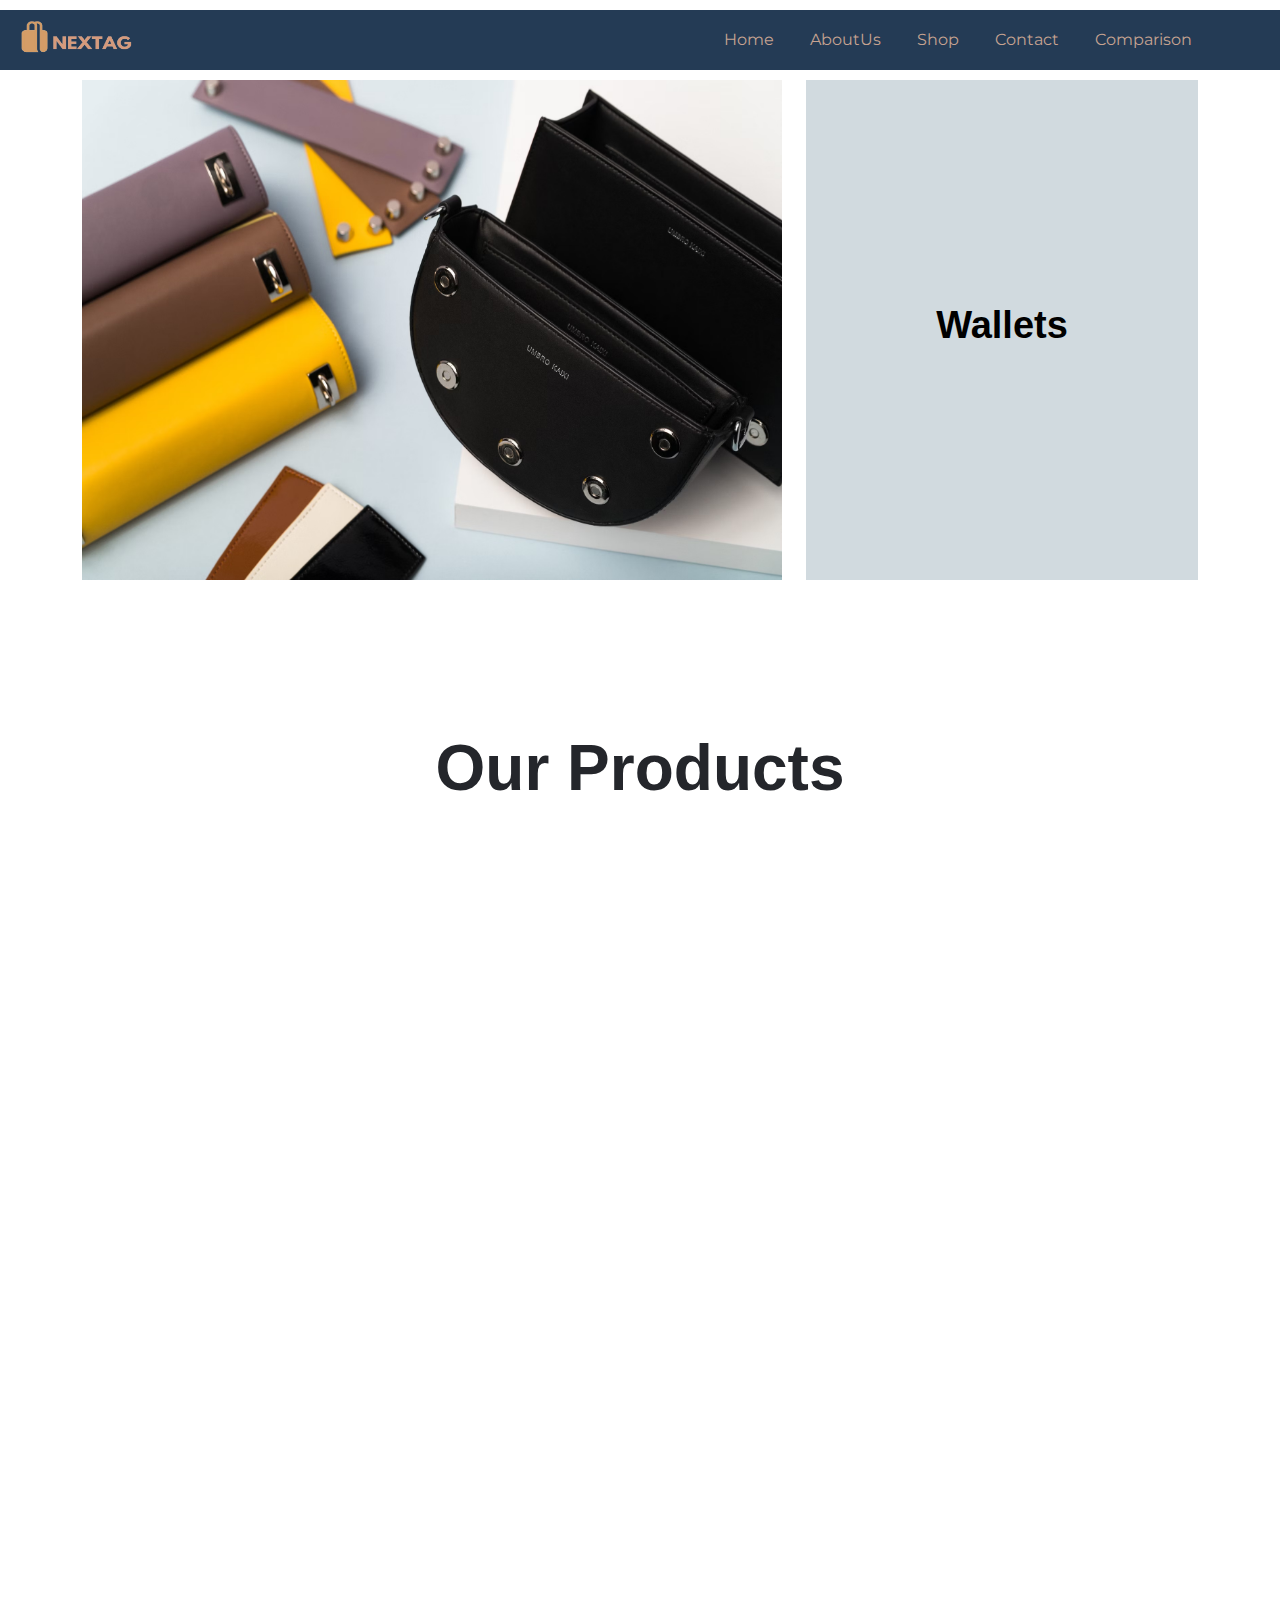
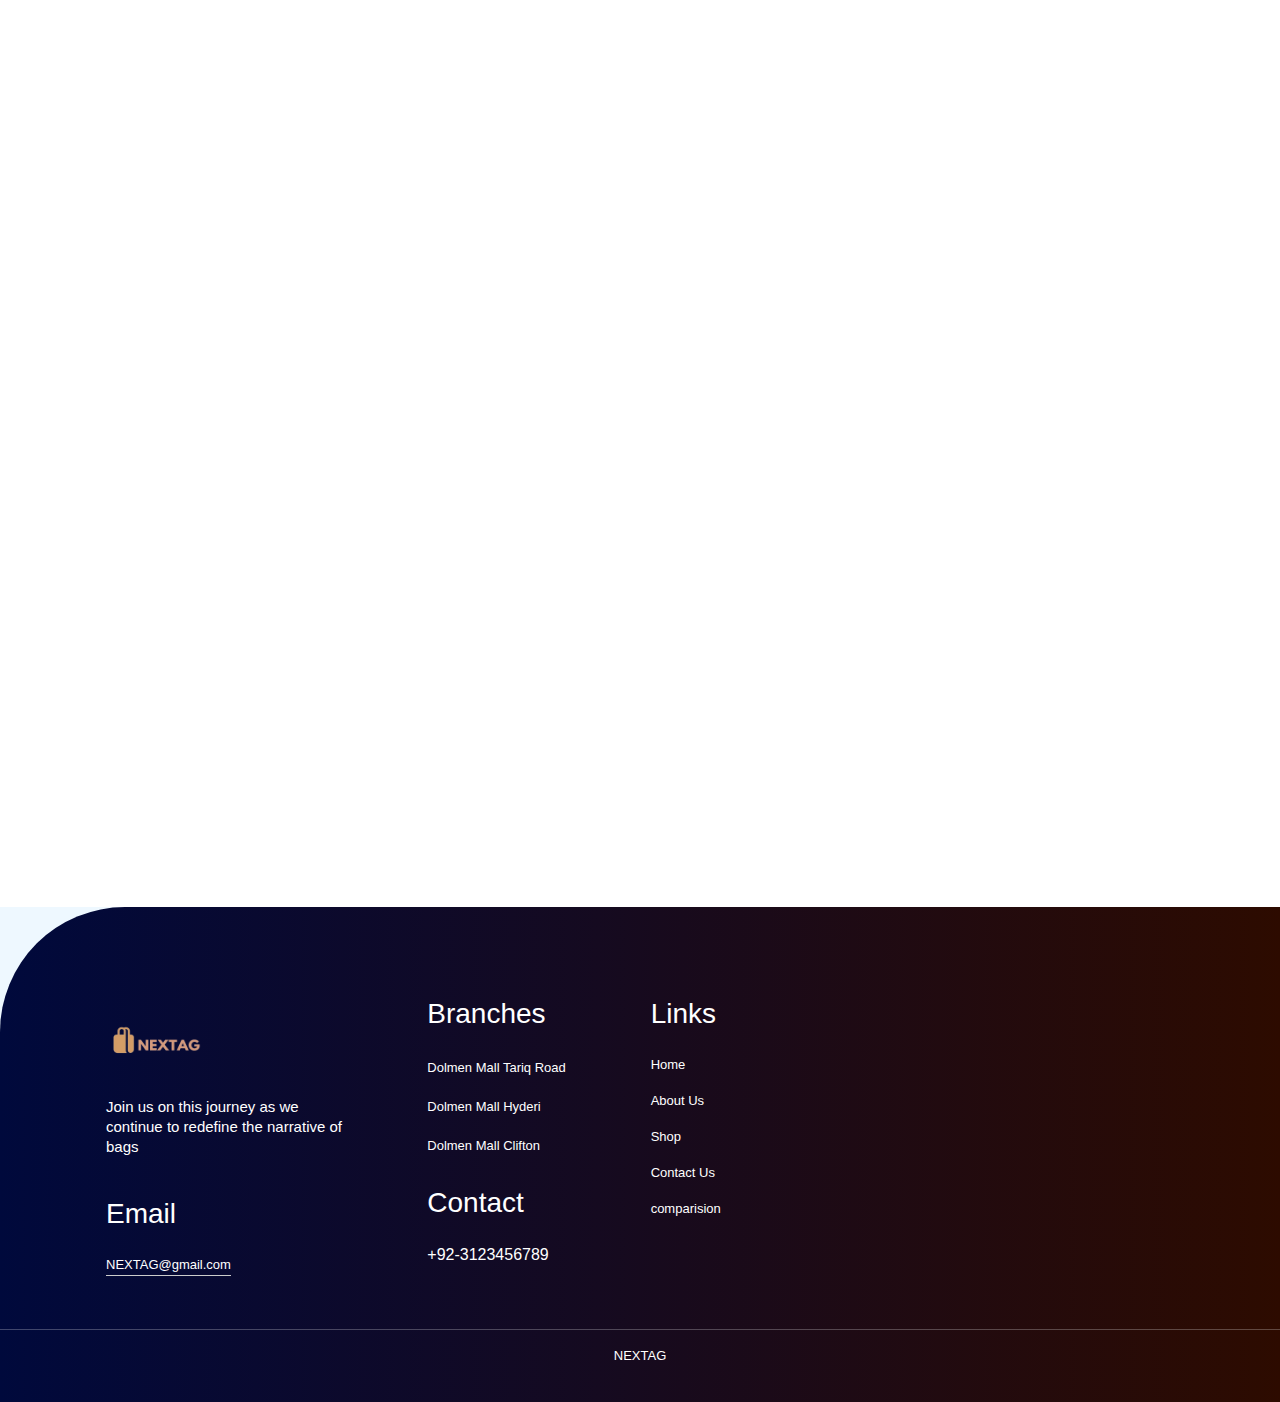
<file: wallets.html>
<!DOCTYPE html>
<html lang="en">
<head>
    <meta charset="UTF-8">
    <meta name="viewport" content="width=device-width, initial-scale=1.0">
    <title>Wallets</title>
    <!-- i frames link -->
  <link rel="stylesheet" href="https://cdnjs.cloudflare.com/ajax/libs/font-awesome/6.4.2/css/all.min.css"
  integrity="sha512-z3gLpd7yknf1YoNbCzqRKc4qyor8gaKU1qmn+CShxbuBusANI9QpRohGBreCFkKxLhei6S9CQXFEbbKuqLg0DA=="
  crossorigin="anonymous" referrerpolicy="no-referrer"/>
<!-- bootstrap css link  -->
<link rel="stylesheet" href="bootstrap-5.0.2-dist/css/bootstrap.css">
<!-- animation link -->
<link href="https://unpkg.com/aos@2.3.1/dist/aos.css" rel="stylesheet">
<!-- css file link -->
<link rel="stylesheet" href="./style.css"/>
</head>
<body>
    <!-- nav bar -->
  <nav class="navbar navbar-expand-lg navbar-light ">
    <div class="container-fluid">
      
      <div class="startlogo">
        <img src="./homepageimages/NEXTAG__8.png" alt="" class="navbarlogo">
      </div>
          
      <button class="navbar-toggler" type="button" data-bs-toggle="collapse" data-bs-target="#navbarSupportedContent"
        aria-controls="navbarSupportedContent" aria-expanded="false" aria-label="Toggle navigation">
        <span class="navbar-toggler-icon"></span>
      </button>
      <div class="collapse navbar-collapse" id="navbarSupportedContent">
        <ul class="navbar-nav ms-auto mb-2 mb-lg-0 px-5">
          <!-- home -->
          <li class="nav-item">
            <a class="nav-link active" aria-current="page" href="./index.html">
              Home
            </a>
          </li>
          <!-- about us -->
          <li class="nav-item">
            <a class="nav-link active" aria-current="page" href="./aboutus.html">
              AboutUs
            </a>
          </li>
           <!-- shop -->
           <li class="nav-item dropdown">
            <a class="nav-link" aria-current="page" href="./shops.html">
              Shop
            </a>
          </li>
          <!-- contact -->
          <li class="nav-item">
            <a class="nav-link active" aria-current="page" href="./contactus.html">
              Contact
            </a>
          </li>
       <!-- comparison.html -->
          <li class="nav-item">
            <a class="nav-link" aria-current="page" href="./Comparision.html">
              Comparison
            </a>
          </li>
        </ul>
      </div>
    </div>
  </nav>

   <!-- back img -->
       <!-- shop-home-section  -->
       <div class="container">
        <div class="row">
          <div class="col">
            <div class="wallets-home-section1">
              <img src="./homepageimages/comparison9.avif" height="500px" width="700px" alt="">
            </div>
          </div>
          <div class="col">
            <div class="wallets-home-content1">
              <h1>Wallets</h1>
          </div>
          </div>
        </div>
       </div>
       </div>
       <!-- card container -->
       <section class="section4 " id="best-product">
       <h3 data-aos="fade-down" data-aos-duration="1000" id="our_category_product">Our Products</h3>
    <div class="sec4-card-container">  
    </div>
   </section>
    <!--footer-->
    <div class="footeer">
      <footer>
        <div class="footer-row">
          <div class="footer-col">
            <img src="./homepageimages/NEXTAG__8.png" alt="" class="LOGO" />
            <p style="font-size: 15px">
              Join us on this journey as we continue to redefine the narrative
              of bags
            </p>
            <div class="intromail">
              <h3><i class="fa-solid fa-envelope"></i> Email</h3>
              <p class="email-id">NEXTAG@gmail.com</p>
            </div>
          </div>
          <div class="footer-col">
            <h3>Branches</h3>
            <p>
              <i class="fa-solid fa-location-dot"></i> Dolmen Mall Tariq Road</p>
            <p><i class="fa-solid fa-location-dot"></i> Dolmen Mall Hyderi</p>
            <p><i class="fa-solid fa-location-dot"></i> Dolmen Mall Clifton</p>
            <div class="intro">
              <h3><i class="fa-solid fa-phone"></i> Contact</h3>
              <h6>+92-3123456789</h6>
            </div>
          </div>
          <div class="footer-col">
            <h3>Links</h3>
            <div class="list">
             <p><a href="./index.html">Home</a><br></p>
             <p><a href="./aboutus.html">About Us</a><br></p>
             <p><a href="./shops.html">Shop</a><br></p>
             <p><a href="./contactus.html">Contact Us</a><br></p>
             <p><a href="./comparision.html">comparision</a><br></p>
            </div>
          </div>

          <div class="footer-col">
            <div class="google-map" id="shop-location">
              <iframe
                src="https://www.google.com/maps/embed?pb=!1m18!1m12!1m3!1d231656.03476260504!2d66.75776369453122!3d24.87663569999999!2m3!1f0!2f0!3f0!3m2!1i1024!2i768!4f13.1!3m3!1m2!1s0x3eb33eecaef72355%3A0x3c9cca44c77de888!2sDolmen%20Mall%20Tariq%20Road!5e0!3m2!1sen!2s!4v1700158514233!5m2!1sen!2s"
                class="footermap"
                style="border: 0"
                allowfullscreen=""
                loading="lazy"
                referrerpolicy="no-referrer-when-downgrade">
            </iframe>
            </div>
          </div>
        </div>
        <hr/>
        <p class="copyright">NEXTAG</p>
      </footer>
    </div>
    <!-- end-------------------->
     <!-- animation -->
     <script src="https://unpkg.com/aos@2.3.1/dist/aos.js"></script>
     <script>
       AOS.init();
     </script>
    <!-- bootstrap js link -->
    <script src="./bootstrap-5.0.2-dist/js/bootstrap.js"></script>
    <!-- j querry link -->
    <script src="https://code.jquery.com/jquery-3.7.1.js" integrity="sha256-eKhayi8LEQwp4NKxN+CfCh+3qOVUtJn3QNZ0TciWLP4="
      crossorigin="anonymous"></script>
    <!-- js file -->
    <script src="./wallets.js"></script>
</body>
</html>
</file>
<file: style.css>
@import url('https://fonts.googleapis.com/css2?family=Montserrat&display=swap');

body {
    font-family: 'Montserrat', sans-serif;
}
/* logo */
.navbarlogo{
  
 width: 140px;
  height:120px;
  margin-top: 10px;
}
/* navbar */
.nav-item {
    margin-right: 20px !important;
}
.nav-link .active{
color: #1c4b84;
}
.navbar{
  background-color: #243B55;
  margin-bottom: 10px;
  margin-top: 10px;
  height:60px;
}
/* home page */
/* slider0 */
.carousel-item::before {
    content: "";
    display: block;
    position: absolute;
    top: 0;
    left: 0;
    bottom: 0;
    right: 0;
    background: #000;
    opacity: 0.5;
}
.slider_button:hover {
    background-color: #c57c57;
    color: #ffffff;
    transition: .5s;}
.carousel-caption {
    font-family: sans-serif;
    bottom: 180px;
    max-width: 600px;
    margin: 0px 0px 30px ;
    margin-left: 250px;
}
.slider_button{
    background: transparent;
    color: #fff;
    border-width: 2px;
    border: 2px solid #fff;
    font-weight: 400;
    text-transform: uppercase;
    letter-spacing: 1px;
    font-size: 16px;
    padding: 10px 20px;
}
.carousel-caption h1 {
    font-size: 50px;
}
.carousel-caption p {
     font-family: 'Josefin Sans', sans-serif;
    font-family: 'Montserrat', sans-serif;;
    word-spacing: 2px;
}

/* cards */
.category_bags{
  padding-top: 10px;
}
.product_card {
    text-align: center;

}
.product_card:hover {
    box-shadow: rgba(0, 0, 0, 0.24) 0px 3px 8px;
}
.card_btn:hover{
  color: black;
}
.card_btn {
    position: absolute;
    bottom: 0px;
    border: none;
    width: -webkit-fill-available;
    padding: 13px;
    text-decoration: none;
    color: #000;
    cursor: pointer;
}

.card-title {
    font-weight: 800;
}
.card {
    width: 200px;
    height: 400px;
    background-color: #ffff;
    border-radius: 10px;
    overflow: hidden;
}
.card img {
    width: 100%;
    height: 60%;
    object-fit: contain;
}
.product {
    padding: 10px;
    text-align: center;
}
.products_parent {
    background-color: #f0f0f0;
}
/* brands logos */
.brands_cards{
    display: flex;
    justify-content: center;
    align-items: center;
    gap: 100px;
   padding: 30px 0px;
}
.circle img {
    height: 150px;
    width: 150px;
    border-radius: 50%;
    padding: 8px;
}
.circle img:hover {
    border: 5px solid rgba(165, 104, 42, 0.967);
}
#brands {
    text-align: center;
    padding-top: 50px;
    font-weight: 800;
}
/* bgimage  homepage*/
.category_bgimage{
    background-image: url(./homepageimages/categorybgimage.jpg);
    height: 400px;
    width: 100%;
    background-position: center center;
    background-repeat: no-repeat;
    background-size: cover;
    
}
/* category bags */
.cat_card1::before {
    content: "";
    display: block;
    position: absolute;
    top: 0;
    left: 0;
    bottom: 0;
    right: 0;
    background: #000;
    opacity: 0.4;
   
}

.cat_card2::before {
    content: "";
    display: block;
    position: absolute;
    top: 0;
    left: 0;
    bottom: 0;
    right: 0;
    background: #000;
    opacity: 0.4;
}
.cat_card1 {
    background-image: url("./homepageimages/category1.jpg");
    background-position: center;
    background-size: cover;
    position: relative;
    height: 300px;
    display: flex;
    justify-content: center;
    align-items: center;
    background-color: rgb(71 62 62);
    opacity: 0.9;
    box-shadow: 
    0 0 20px rgba(255, 0, 0, 0.5),
    0 0 20px rgba(0, 255, 0, 0.5), 
    0 0 20px rgba(0, 0, 255, 0.5); 
}
.cat_container{
    margin-top: 80px;
}
.cat_card2 {
    background-image: url("./homepageimages/category2.webp");
    background-position: center;
    background-size: cover;
    height: 300px;
    position: relative;
    display: flex;
    justify-content: center;
    align-items: center;
    background-color: rgb(71 62 62);
    opacity: 0.9;
    box-shadow: 
    0 0 20px rgba(255, 0, 0, 0.5),
    0 0 20px rgba(0, 255, 0, 0.5), 
    0 0 20px rgba(0, 0, 255, 0.5); 
}
.cat_container {
    display: flex;
    justify-content: center;
    gap: 30px;
}
.cat_parent {
    text-align: center;
}
.cat_parent p {
    width: 800px;
    margin: 0 auto;
}
.category_card_button {
    cursor: pointer;
    align-self: center;
    border: 2px solid #fff;
    background: transparent;
    color: #fff;
    font-weight: 400;
    text-transform: uppercase;
    padding: 10px 20px;
    transition: 1s;
}
.category_card_button:hover{
  transform: translateY(-10px);
  background-color:darkgrey;
}
.category_card_head {
    color: #fff;
    font-weight: 900px;
}
.category_content1{
  position: absolute;
  color: rgb(234, 233, 233);
}

/* about us for home page */
.aboutus_head1 {
    color: #a08d7c;
    text-align: center;
   font-size: larger;
   margin: 50px;
   font-size: 50px;
   font-weight: 700
}
.aboutus_head2{
  font-size: 40px;
  font-weight: 700;
}
.about_content{
    margin-top: 100px;
}
.review_sections {
    border: 1px solid;
    margin: 5px;
}
.category_content{
    margin-top: 50px;
}
.review_image {
  border-radius: 20px;
  margin-top: 200px;
  overflow: hidden;
  border-radius: 50%/30% 30% 0 0; 
  width: 450px;
  box-shadow: 
    0 0 20px rgba(255, 0, 0, 0.5),
    0 0 20px rgba(0, 255, 0, 0.5), 
    0 0 20px rgba(0, 0, 255, 0.5); 
    margin-left: 150px;
}
.review_h1 {
    color: #a08d7c;
    font-weight: 900;
}
/* coustomer review cards */
 .reviewshead{
  text-align: center;
  text-transform: capitalize;
  margin-top: 50px;
  font-weight: 800;
  font-size: 50px;
}
.reviewshead1{
  text-align: center;
  text-transform: capitalize;
  margin-top: 50px;
  font-weight: 800;
  font-size: 30px;
  font-style: italic;
  border: 1px solid #D49D67;
  color: #D49D67;
  width: 200px;
  padding: 10px;
  margin-left: 650px;
}
.review_cards {
    height: 350px;
    width: 100%;
    display: flex;
    flex-wrap: wrap;
    margin-top: 80px;
    justify-content: center;
    align-items: center;
    gap: 20px;
    
}
@media (max-width : 1024px) {
  .review_cards{
    height: 160vh;
  }
  
}
.review_cards2{
    border: 2px solid #a08d7c;
    width: 350px;
}
.review_cards .review_cards1 {
    height: 350px;
    background-color: #fff;
    border-radius: 20px;
}
.review_cards2 .review_cards1 .stars {
    margin-left: 50px;
    padding-top: 50px;
}

.review_cards .review_cards1 .profil {
    display: flex;
}
.review_cards .review_cards1 .profil img {
    width: 60px;
    height: 60px;
    border-radius: 30px;
    margin-left: 50px;
    margin-top: 30px;
}
.review_cards .review_cards1 .profil .profile_name {
    margin-top: 30px;
    margin-left: 20px;
}
.review_cards .review_cards1 .profil .profile_name h6 {
    color: #4f504fcb;
}
.review_cards .review_cards1 .profil .profile_name h5 {
    font-weight: 700;
}
.review_cards .review_cards1 .review_text {
    padding: 0 20px;
    margin-top: 40px;
    color: #4f504fcb;
} 
/* backImg home page */
.back_img {
  background-image: url("./homepageimages/bgImg2.jpg");
  height: 550px;
  background-position: center;
  background-size: cover;
  object-fit: cover;
  position: relative;
  background-attachment: fixed;
  display: flex;
  justify-content: center;
  align-items: center;
  margin-top: 80px;
}
.back_content p{
  text-align: center;
  color: white;
}
.back_content h1 {
  font-size: 3rem;
  margin-bottom: 1rem;
}
.back_content p {
  font-size: 1.2rem;
}
.back_img::before {
  content: "";
  display: block;
  position: absolute;
  top: 0;
  left: 0;
  bottom: 0;
  right: 0;
  background: #000;
  opacity: 0.5;
}
  .back_img .back_content {
  position: absolute;
  color: rgb(234, 233, 233);
}  
.best_product_button {
  width: 200px;
  height: 50px;
  color: #f0f0f0;
  background: transparent;
  border: 1px solid rgb(238, 238, 241);
  font-weight: 400px;
  font-family: 'Inter', sans-serif;
  margin-bottom: 
  30px;
} 
.container-fluid .back_img .back_content{
  text-align: center;
  color: white;
  padding-top: 100px;
}
.container-fluid .back_img .back_content h2{
  font-weight:bold ;
}
.Discover_More_button {
  width: 200px;
  height: 50px;
  background-color: white;
  color: #1c4b84;
  border: none;
  font-weight: 600;
  font-family: 'Inter', sans-serif;}
.Discover_More_button:hover {
  background-color: rgb(110, 99, 83);
  color: #fff;
  transition: .5s;
}
/* single product page */
.prcontainer {
  display: flex;
  align-items: center;
  justify-content: center;
  margin: 150px;
}
.right-box {
  border-radius: 10px;
}


.main-image-box {
  display: flex;
  align-items: center;
  justify-content: center;
}
.main-image {
  height: 400px;
  width: 400px;
}
/* backImg single page */
.back_img_detailpage {
  background-image: url("./homepageimages/single3.jpg");
  height: 550px;
  background-position: center;
  background-size: cover;
  object-fit: cover;
  position: relative;
  display: flex;
  justify-content: center;
  align-items: center;
}
.back_img_detailpage::before {
  content: "";
  display: block;
  position: absolute;
  top: 0;
  left: 0;
  bottom: 0;
  right: 0;
  background: #000;
  opacity: 0.5;
}
  .back_img_detailpage .back_content {
  position: absolute;
  color: rgb(234, 233, 233);
}  
.details-box {
  width: 50%;
  padding: 30px;
}
.details-box ul {
  text-decoration: none;
  margin: 1px;
  padding: 1px;
}
.productprice{
  color: burlywood;
}
.downloadbutton :hover{
  transform: translateY(-5px);}
 .downloadbutton {
  border: none;
  border-radius: 7px;
  padding: 10px 15px;
  margin-top: 14px;
  cursor: pointer;
  background-color: #3c6089;
  color: white;
  transition: 1s;

}
/* contactus */
/*contact home section css*/
.contact-home-section{
    width: 100%;
    height: 450px;
   background-image: url(./homepageimages/popular3.jpg);
   background-attachment: fixed;
   background-repeat: no-repeat;
   
}
.contact-home-content{
    width: 100%;
    height: 100%;
    background-color: rgba(0, 0, 0, 0.581);
    display: flex;
    flex-direction: column;
    justify-content: center;
    align-items: center;
}
.contact-home-content h1{
    font-size: 38px;
    font-family: 'Inter',sans-serif;
    font-weight: bolder;
    color: #ffff;
}
.contact-content-container{
    display: flex;
    gap: 20px;
}
.contact-content-container a{
    text-decoration: none;
}
.contact-content-container h3{
    color: #ffff;
    font-size: 20px;
    font-family: 'Inter',sans-serif;
    font-weight: bold;
}
.contact-content-container i{
    font-size: 19px;
    color: #FF9529;
    margin-top: 5px;
}

.back_img1 {
    background-image: url("./homepageimages/contactbg.jpeg");
    width: 500px;
    background-position: center;
    background-size: cover;
    object-fit: cover;
    position: relative;
    display: flex;
    justify-content: center;
    align-items: center;
  }
  .back_content1 p{
    text-align: center;
    color: white;
}
.back_content1 h1 {
    font-size: 3rem;
    margin-bottom: 1rem;
}

.back_content1 p {
    font-size: 1.2rem;
}
  .back_img1::before {
    content: "";
    display: block;
    position: absolute;
    top: 0;
    left: 0;
    bottom: 0;
    right: 0;
    background: #000;
    opacity: 0.5;
  }
  
    .back_img1 .back_content1 {
    position: absolute;
    color: rgb(234, 233, 233);
    
  }  
  .best_product_button {
    width: 200px;
    height: 50px;
    color: #f0f0f0;
    background: transparent;
    border: 1px solid rgb(238, 238, 241);
    font-weight: 400px;
    font-family: 'Inter', sans-serif;
    margin-bottom: 
    30px;
} 
.container-fluid .back_img1 .back_content11{
    text-align: center;
    color: white;
    padding-top: 100px;
}

.container-fluid .back_img .back_content h2{
    font-weight:bold ;
}
/*contact content css*/
.email-container {
    display: flex;
    justify-content: center;
    align-items: center;
    margin: 30px 0px;
}
.email-container .email-content {
    display: flex;
    flex-direction: column;
    padding: 20px;
}
.email-container .email-content h2 {
    font-size: 20px;
    font-family: 'Inter', sans-serif;
    font-weight: bold;
    color: #fff;
    margin-left: 40px;
} 
 .email-container .email-content .email-card-container {
    width: 100%;
    height: auto;
    display: flex;
    flex-wrap: wrap;
    margin-top: 30px;
    gap: 20px;
} 
.email-container .email-content .email-card-container .email-card {
    width: 250px;
    padding: 10px;
    height: 110px;
    background-color:transparent;
    box-shadow: 0 0 40px grey;
    transform: scale(1.1);
    margin-left: 30px;
}
.email-container .email-content .email-card-container .email-card:hover {
    background-color: #61819f;
    box-shadow: 0 0 40px #3cad96;
    transform: none;
    transition: 0.5s;
}
.email-container .email-content .email-card-container .email-card:hover .icon-box h1 {
    color: #ffff;
    font-size: 16px;
}
.email-container .email-content .email-card-container .email-card:hover p {
    color: #ffffff;
    font-size: 10px;
}
.email-container .email-content .email-card-container .email-card:hover .icon-box i {
    color: #fff;
}
.email-container .email-content .email-card-container .email-card .icon-box {
    display: flex;
    gap: 10px;
}
.email-container .email-content .email-card-container .email-card .icon-box i {
    font-size: 30px;
    color:#61819f ;
}
.email-container .email-content .email-card-container .email-card .icon-box h1 {
    font-size: 20px;
    color: #ffff;
    font-family: 'Inter', sans-serif;
    font-weight: bold;
    padding-top: 10px;
}
.email-container .email-content .email-card-container .email-card p {
    font-size: 12px;
    color: #ffff;
    font-family: 'Inter', sans-serif;
    font-weight: 400;
}
.email-container .email-content .socail-content-box {
    display: flex;
    justify-content: space-between;
    margin-top: 30px;

}
.email-container .email-content .socail-content-box span {
    font-size: 15px;
    color: #fff;
    font-family: 'Inter', sans-serif;
    font-weight: 500;
    margin-left:  30px;
    margin-top: 550px;
}
.email-container .email-content .socail-icon {
    display: flex;
    gap: 10px;
    margin-left: 200px;
    margin-top: 550px;
}

.email-container .email-content .socail-icon div {
    width: 30px;
    height: 30px;
    padding: 10px;
    border-radius: 5px;
    background-color: #61819f;
    display: flex;
    align-items: center;
    justify-content: center;
}

.email-container .email-content .socail-icon div:hover {
    transform: translateY(-10px);
    transform: 7s;
}

.email-container .email-content .socail-icon div i {
    font-size: 20px;
    color: #ffff;
}

/*email -input box css*/
.email-input-box{
    width: 50%;
    height: 600px;
    border-radius: 10px;
    box-shadow: 0 0 120 #fff;
    display: flex;
    flex-direction: column;
    padding: 30px 20px;
    background-color: #ffff;
border: 1px solid rgba(0, 0, 0, 0.182);

 }
 .email-input-box form{
    width: 100%;
    height: 100%;
    border-radius: 10px;
    box-shadow: 0 0 40 #fff;
    display: flex;
    flex-direction: column;
    padding: 30px 20px;
    background-color: #ffff;
 }
 .email-input form span{
    font-family: 'Inter',sans-serif;
    font-weight:bold;
    margin-bottom: 5px;
 }
 .email-input-box form input{
    height: 70px;
    margin-top: 20px;
    margin-bottom: 20px;
    border: 5px;
    padding: 10px;
    border: 1px solid black;
 }
 
 .email-input-box form textarea{
    padding: 10px;
    border: 1px solid black;
 }
 .email-input-box  form button{
    margin-top: 15px;
    background-color: #61819f;;
    color: #fff;
    height: 80px;
    padding: 15px 10px;
    width: 200px;
    font-size: 15px;
    font-family: 'Inter',sans-serif;
    font-weight: bold;
    border: none;
    outline: none;
}
.email-input-box form button:hover{
    background-color: #7da5d7;
    transition: 0.5s;
}
.maps{
    width:1500px ;
    height:500px
}
/* aboutus page */
.about_content1{
  margin-left: 100px;
}
.contact-home-section-aboutus{
  width: 100%;
  height: 450px;
 background-image: url(./homepageimages/popular3.jpg);
 background-attachment: fixed;
 background-position: center;
 background-repeat: no-repeat;
 
}
/* shop */
/* product cards */
.section4{
    position: relative;
  }
  .section4 select {
   float: right;
   margin-right: 40px;
  }
  .section4 h3{
    font-size: 4rem;
    font-weight: 700;
    font-family: 'Inter', sans-serif ;
    color: #9a96cd;
    text-align: center;
    margin-top: 10px;
  }
  .section4 h1{
    font-size: 26px;
    font-weight: bold;
    text-align: center;
  }
  .section4 .sec4-card-container{
    padding: 60px 10px;
    display: flex;
    gap: 50px;
    flex-wrap: wrap;
    justify-content: center;
    align-items: center;
    margin-top: 100px;
    padding: 100px;
  }
  .section4 .sec4-card-container .sec4-card{
    width: 300px;
    height: 450px;
    background-color: #ffffff;
    padding-bottom: 20px;
    border-radius: 10px;
    padding: 0 10px;
    text-align: center;
    display: flex;
    flex-direction: column;
    justify-content: center;
    gap: 10px;
    align-items: center;
    box-shadow: 0 0 120px #f3faff;
    cursor: pointer;
    overflow: hidden;
    position: relative;
  }
.contact-home-section1{
  width: 100%;
  background-size: 100%;
  height: 450px;
 background-image: url(./homepageimages/single2.jpg);
 background-attachment: fixed;
 background-repeat: no-repeat;
 
}
.contact-home-content1{
  width: 100%;
  height: 100%;
  background-color: rgba(0, 0, 0, 0.581);
  display: flex;
  flex-direction: column;
  justify-content: center;
  align-items: center;
}
.contact-home-content1 h1{
  font-size: 38px;
  font-family: 'Inter',sans-serif;
  font-weight: bolder;
  color: #ffff;
}
.contact-content-container1 i{
  font-size: 19px;
  color: #FF9529;
  margin-top: 5px;
}
  .section4 .sec4-card-container .sec4-card img{
    width: 200px;
    height: 50%;
  }
  .section4 .sec4-card-container .sec4-card:hover img{
    transform: scale(.9);
  }
  .section4 .sec4-card-container .sec4-card h2{
    font-size: 20px ;
    font-family: 'Oxanium',sans-serif;
    font-weight: bold;
    color: black;
  }
  .section4 .sec4-card-container .sec4-card span{
    font-size: 16px ;
    font-family: 'Oxanium',sans-serif;
    color: #61819f;
    font-weight: bold;
  }
  .section4 .sec4-card-container .sec4-card #spa{
    color: #c4b7a9;
    font-size: 13px;
    text-decoration: line-through;
    margin-right: 5px;
  }
  .section4 .sec4-card-container .sec4-card .discount-poster{
    width: 55px;
    height: 20px;
    background-color: #1c4b84;
    position: absolute;
    right: 10px;
    top: 10px;
  }
  .section4 .sec4-card-container .sec4-card .discount-poster span{
    font-size: 13px;
    font-weight: bold;
    color: #ffffff;
  }
  .section4 .sec4-card-container .sec4-card #sale{
    background-color: #f3faff;
    position: absolute;
    top: 30px;
  }
  .section4 .sec4-card-container .sec4-card #sale span{
    color: #1c4b84;
    font-weight:bold;
    font-family: "Inter",sans-serif;
  }
  .section4 .sec4-card-container   .sec4-card  button{
    background-color:white;
    padding: 15px;
    border: none;
    width: -webkit-fill-available;
  }
  .section4 .sec4-card-container .sec4-card  button span{
    font-size: 16px;
    font-family: "Inter",sans-serif;
    font-weight: bold;
    margin-left: 6px;
    color: white;
  }
  .section4 .sec4-card-container .sec4-card  button:hover{
    transition: 0.5s;
    background-color: #61819f;
  }
  select{
    appearance: none;
    width: 150px;
    padding: 8px 10px;
    background-color:#9a96cd;
    color:white;
    font-size: 18px;
    cursor: pointer;
    border-color: transparent;
    border-radius: 10px;
    font-family: 'Inter',sans-serif;
  }
  select::-ms-expand{
    display: none;
  }
  /* popular category */
  #popular{
    display: flex;
    justify-content: center;
    align-items: center;
    flex-direction: column;
    /* padding: 100px; */
    margin-top: 100px;
   
  }
  .popular-heading{
    display: flex;
    font-family: Arial, sans-serif;
    flex-direction: column;
    background-color:#f0effa ;
    align-items: center;
    justify-content: center;
    width: 100%;
    height: 500px;
  }
  .popular-container{
    display: flex;
    justify-content: center;
    align-items: center;
    margin: 20px 0px;
    flex-wrap: wrap;
  }
  .popular-heading h1{
    font-size: 3rem;
    color: #6259ac;
    font-weight: 600;
    text-transform: uppercase;
    margin-top: 50px;

  }
  .popular-heading h3{
    font-size: 1.5rem;
    color: #6259ac;
    font-weight: 100;
  }
  .popularh3{
    display: flex;
    justify-content: center;
    align-items: center;
    margin-top: 20px;
  }
  .popular-card {
    width: 300px;
    margin: 20px;
    border-radius: 8px;
    overflow: hidden;
    box-shadow: 0 4px 8px rgba(0, 0, 0, 0.1);
    margin-bottom: 50px;
  }
  .popular-card img {
    width: 70%;
    margin: 35px;
    height: 200px;
    object-fit: cover;
  }
  .popular-card img:hover{
    transform: scale(.9);
  }
  
  /* blog section */
  #blog{
    display: flex;
    justify-content: center;
    align-items: center;
    flex-direction: column;
    padding: 40px;
    border-bottom: 1px solid rgba(0, 0, 0, 0.1);
  }
  .blog-heading{
    display: flex;
    font-family: Arial, sans-serif;
    flex-direction: column;
    margin: 0;
    padding: 0;
    background-color: #f0effa;
    align-items: center;
    justify-content: center;
    width: 100%;
  }
  .blog-container{
    display: flex;
    justify-content: center;
    align-items: center;
     margin: 20px 0px;
    flex-wrap: wrap;
  }
  .blog-heading h3{
    font-size: 4.4rem;
    color: #6259ac;
    font-weight: 600;
    margin-top: 20px;
    font-family:'Gill Sans', 'Gill Sans MT', Calibri, 'Trebuchet MS', sans-serif;
  }
  .blog-card {
    width: 300px;
    margin: 20px;
    overflow: hidden;
    border: 12px solid white;
    margin-bottom: 50px;
    width: 370px;
  }
  .blog-card img {
    width: 70%;
    height: 200px;
    margin-left: 45px;
    margin-top: 30px;
    object-fit: cover;
  }
  .blog-card img:hover{
    transform: scale(.8);
  }
    
  .blog-card-content {
    padding: 20px;
  }
  .blog-card h2 {
    font-size: 1.5rem;
    margin-bottom: 10px;
  }
  .blog-card p {
    color: #555;
  }
  .read-more-link {
    display: block;
    margin-top: 15px;
    text-decoration: none;
    font-weight: bold;
  }
  .read-more-button button{
     padding: 12px;
     width: 130px;
     border: none;
     background-color: #6259ac;
     color: white;
     cursor: pointer;
  }
  .read-more-button{
    display: flex;
    justify-content:center;
    align-items: center;
  }
  
  /* comparision page */
   
  td>img {
    width: 100%;
    height: 250px;
    object-fit: contain;
}
#text2{
    color: black;
    background-color: #ffee80;
    font-weight: bold;
    
}
.comparehead{
    justify-content: center;
    display: flex;
    text-transform: uppercase;
    font-size: 30px;
    margin: 40px;
    font-weight: 700;
    color:#61819f;
}
.comparison-home-section{
  width: 100%;
  height: 450px;
  background-size: 100%;
  background-position: center;
 background-image: url(./homepageimages/comparison15.jpg);
 background-attachment: fixed;
 background-repeat: no-repeat;
 
}
/* wallets */
.wallets-home-content1{
background-color: #d1dadf;
height: 500px;
width: 100%;
height: 100%;
display: flex;
flex-direction: column;
justify-content: center;
align-items: center;
}
.wallets-home-content1 h1{
  font-size: 38px;
  font-family: 'Inter',sans-serif;
  font-weight: bolder;
  color: black;
  /* text-transform: uppercase; */
}
#our_category_product{
  font-size: 4rem;
    font-weight: 700;
    font-family: 'Inter', sans-serif ;
    color: #24262b;
    text-align: center;
    margin-top: 150px;
}

/* purses */
.purses-home-content1{
  background-color: #545c65;
  height: 500px;
  width: 100%;
  height: 100%;
  display: flex;
  flex-direction: column;
  justify-content: center;
  align-items: center;
  }
  .purses-home-content1 h1{
    font-size: 38px;
    font-family: 'Inter',sans-serif;
    font-weight: bolder;
    color:black;
  }
   
/* footer */
.footeer{
  background: #eef8ff;
  margin: 0;
  padding: 0;
  font-family: 'poppins', sans-serif;
  box-sizing: border-box;
}
.footermap{
  width: 300px;
  height: 300px;
}
footer{
  width: 100%;
  bottom: 0;
  background: linear-gradient(to right,#00093c,#2d0b00);
  color: #fff;
  padding: 80px 0 20px;
  border-top-left-radius: 125px;
  font-size: 13px;
  line-height: 20px;
  margin-top: 100px;
}
.footer-row{
  width: 85%;
  margin: auto;
  display: flex;
  flex-wrap: wrap;
  align-items: flex-start;
  justify-content: space-between;
}
.footer-col{
  flex-basis: 24%;
  padding: 10px;
}
.footer-col:nth-child(2) , .footer-col:nth-child(3){
  flex-basis: 15%;
}
.LOGO{
  width: 110px;
  height: 100px;
}
.footer-col h3{
  width: fit-content;
  margin-bottom: 25px;
  position: relative;
 
}
.email-id{
  width: fit-content;
  border-bottom: 1px solid #ccc;
  margin: 20px 0;
  text-decoration:none;
}
.list a{
  color: #fff;
}
.list p:hover{
  transform: translateY(-10px);}
  .list{
    transition: 1s;
  }
.fa-solid {
    font-weight: 900;
    font-size: 20px;
}
.copyright{
  text-align: center;
}
.intro{
  margin-top: 30px;
}
.intromail{
  margin-top: 40px;
}
/* responsive */
@media(max-width: 767px) {
    .footer-col {
        width: 50%;
        margin-bottom: 30px;
    }
}
@media(max-width: 574px) {
    .footer-col {
        width: 100%;
    }
}
</file>
